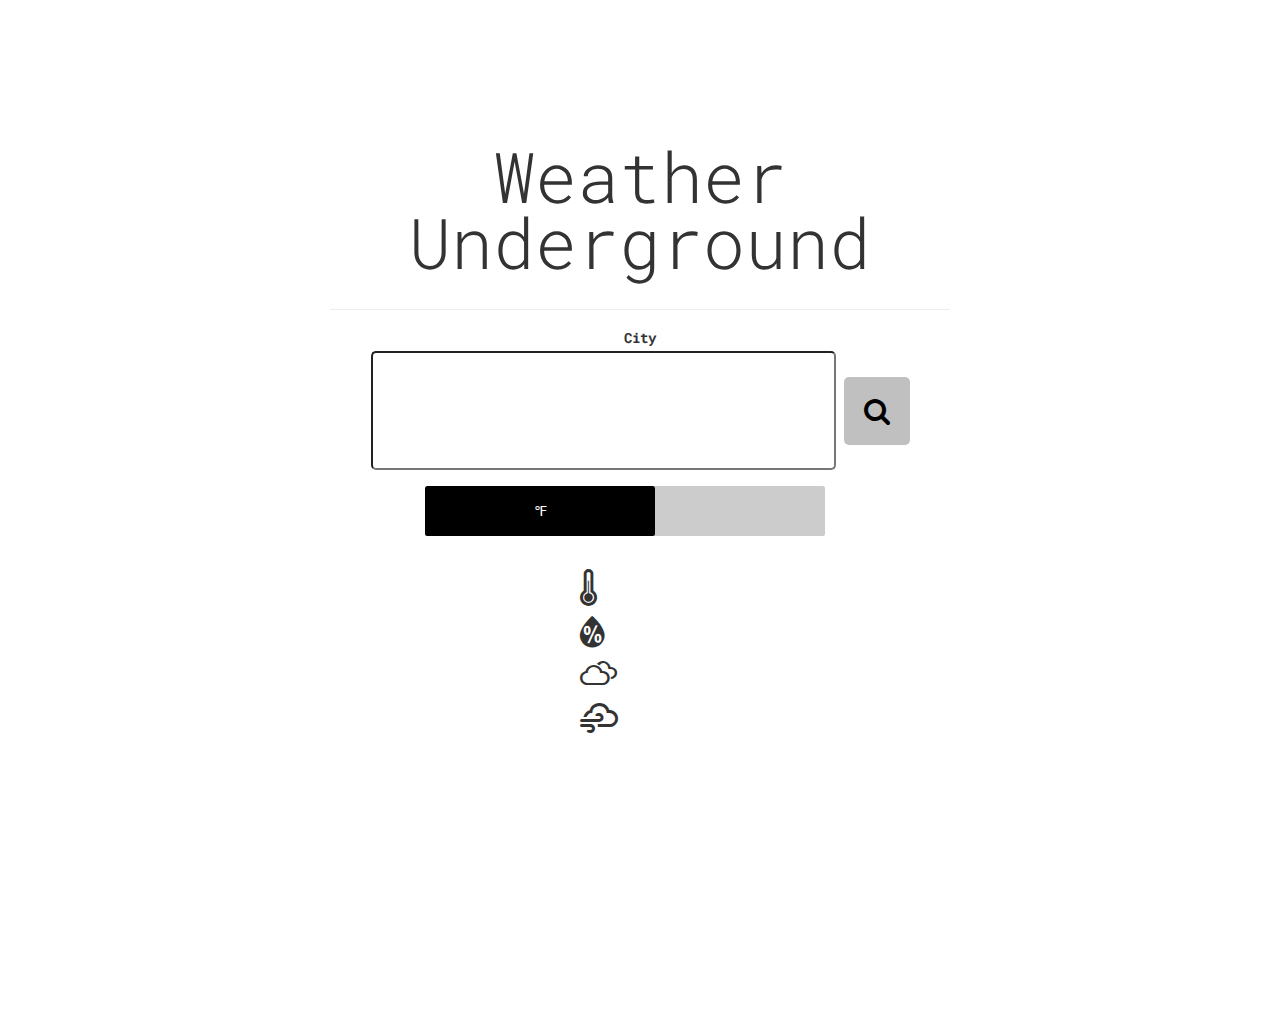
<file: index.html>
<html>
    <head>
      <title>Weather App</title>
      <meta charset="UTF-8">
      <link href='https://fonts.googleapis.com/css?family=Roboto+Mono:400,100,300' rel='stylesheet' type='text/css'>
      <link rel="stylesheet" href="http://maxcdn.bootstrapcdn.com/bootstrap/3.3.5/css/bootstrap.min.css" type="text/css" media="screen" title="no title" charset="utf-8">
      <link rel="stylesheet" href="https://maxcdn.bootstrapcdn.com/font-awesome/4.6.3/css/font-awesome.min.css">
      <link rel="stylesheet" href="css/font.css" type="text/css" media="screen" title="no title" charset="utf-8">
      <link rel="stylesheet" href="weather-icons/css/weather-icons-wind.min.css" type="text/css" media="screen" title="no title" charset="utf-8">
      <link rel="stylesheet" href="weather-icons/css/weather-icons.min.css" type="text/css" media="screen" title="no title" charset="utf-8">
      <link rel="stylesheet" href="css/styles.css" type="text/css" media="screen" title="no title" charset="utf-8">
      <meta name="viewport" content="initial-scale=1">
    </head>

  <body>
    <div class="container-fluid wrapper">
        <!-- Header -->
      <div class= "titles page-header text-center">
        <div id='heading-title'>Weather</div>
        <div id='heading-title'>Underground</div>
      </div>     

        <!-- New City Dock -->
        <!-- city form is wrapper that wraps around measurement toggle and search bar -->
        <form class='text-center' id='city-form'>
          <label>City</label>            
          <!-- wraps around seach area and measurements -->
          <div id="search-space">
            <!-- search area -->
            <input name="city" placeholder=" " id="city-name">  
            <i id="submit" class="fa fa-2x fa-search" aria-hidden="true"></i>   
          </div>

          <!-- use rows to make it responsive -->
          <!-- measurement toggle, still part of search space -->
          <div id="measurement">
            <div class="flip-switch-container">
              <!-- one is the slider spot -->
              <div class="slider">
                <!-- the other is the switch -->
                <!-- value holds state -->
                <div id="widget-2" class="flipswitch" value="true"></div>
              </div>
            </div> 
          </div>
          <!--
          keep to fix jquery for now
          Imperial <input type="radio" name="standard" value="fahrenheit" id="imperial" class="standard-class" checked>
          Metric <input type="radio" name="standard" value="celsius" id="metric" >
          -->
        </form>

        <!-- Weather Dock -->
        <div id="weather-dock">
          <div class="row">
            <ul>

               <li class="weather-dock-line">
                <i class="wi wi-thermometer weather-icon"></i>
                <div id="temperture" class="data"></div>
              </li>
            
              <li class="weather-dock-line">
                <i class="wi wi-humidity weather-icon"></i>
                <div id="humidity" class="data"></div>
              </li> 

              <li class="weather-dock-line">
                <i class="wi wi-cloudy weather-icon"></i>
                <div id="sky" class="data"></div>
              </li>

              <li class="weather-dock-line">
              <i class="wi wi-cloudy-gusts weather-icon"></i>
                <div id="wind" class="data"></div>
              </li>

              <li class="weather-dock-line">
                <div id='variable-weather-condition-icon'></div>
                <div id="condition" class="data"></div>
              </li>

            </ul>
          </div>
        </div>
    </div>
  
  <script src="http://code.jquery.com/jquery-1.11.0.min.js" type="text/javascript" charset="utf-8"></script>
  <script src="https://code.jquery.com/jquery-2.1.4.min.js" type="text/javascript" charset="utf-8"></script>
  <script src="https://maxcdn.bootstrapcdn.com/bootstrap/3.3.6/js/bootstrap.min.js" integrity="sha384-0mSbJDEHialfmuBBQP6A4Qrprq5OVfW37PRR3j5ELqxss1yVqOtnepnHVP9aJ7xS" crossorigin="anonymous"></script>
  <script src="js/app.js" type="text/javascript" charset="utf-8"></script>
    </body>
</html>
</file>
<file: css/font.css>
@font-face {

}
</file>
<file: css/styles.css>
/* fix things when they are in smaller screen with media query */

@media (max-width: 950px) and (min-width: 300px) {


}

* {
  box-sizing:border-box;
  transition:.25s ease-in-out;
}

html {
  height: 85%;
  width: 85%;
  margin: 10% auto;
}

body {
  font-family: 'Roboto Mono',helvetica,arial,sans-serif;
  font-size: 14px;
  line-height: 16px;
  font-weight: 300;
}

.wrapper {
  width: 650px;
  text-align: center;
  vertical-align: middle;  
}


#heading-title {
  font-size: 5em;
  padding-bottom: 50px;
}


#weather-dock {
  padding-top: 1%;
  padding-bottom: 10%;
}

ul {
  list-style-type: none;
}

/*City form, wrapper around the search field + mesurements toggle*/
#city-form {

}

#city-name {
  color: black;
  background-color: white;
  height: 15.5%;
  width: 75%;
  border-radius: 5px;  
  margin-bottom: 5%;
}

#city-name:focus {
  outline: none;
  box-shadow: 0 0 10px rgba(49, 79, 111, 0.2);
}

#submit{
  position: relative;
  color: black;
  background-color: #C0C0C0;
  padding: 20px;
  top: 4px;
  border-radius: 5px;
}

#submit:hover{
  background-color: rgba(255,215,0,0.9);
  color: rgba(255,250,250,1);
}

/* This is the text inside the search field */
input {
  font-size: 1.25em;
}

#search-space-wrapper {
  width: 95%;
  display: inline-block;
  position: relative;
}

/* fix classes and jquery */
#measurement {
  position: relative;
  margin: 0 auto;
  top: 30;
  left: 65;
}

/*Custom Flipswitch on/off*/
.flip-switch-container {

}

.slider {
  height: 50px;
  width: 400px;
  border-radius: 2.5px;
  background-color: #ccc;
  display: inline-block;
  top: -45px;
  left: 30px;
  position: absolute;
  z-index: 1;
}

.flipswitch {
  height: 50px;
  width: 230px;
  border-radius: 2.5px;
  background-color: black;
  color: #e8dad5;
  display: inline-block;
  position: absolute;
  left: 0;
  z-index: 2;
  color: white;
  font-size: 1em;
  font-family: 'Roboto Mono',helvetica,arial,sans-serif;
  text-align: center;
  line-height: 350%;
}

#weather-dock {
  margin-top: 10%;
  font-size: 1.5em;
  line-height: 200%;
  width: 550px;
}

.weather-dock-line {

}

.weather-icon {
  display: inline-block;
  float: left;
  margin-top: 5px;
  margin-left: 225px;
  font-size: 1.5em;
}

.data {
  display: inline-block;
  margin-right: 150px;
}

#humidity {
  margin-right: 185px;
}

#sky {
  margin-right: 195px;
}

#wind{
  margin-right: 140px;
}
</file>
<file: weather-icons/css/weather-icons-wind.min.css>
@font-face{font-family:weathericons;src:url(../font/weathericons-regular-webfont.eot);src:url(../font/weathericons-regular-webfont.eot?#iefix)format('embedded-opentype'),url(../font/weathericons-regular-webfont.woff2)format('woff2'),url(../font/weathericons-regular-webfont.woff)format('woff'),url(../font/weathericons-regular-webfont.ttf)format('truetype'),url(../font/weathericons-regular-webfont.svg#weather_iconsregular)format('svg');font-weight:400;font-style:normal}.wi{display:inline-block;font-family:weathericons;font-style:normal;font-weight:400;line-height:1;-webkit-font-smoothing:antialiased;-moz-osx-font-smoothing:grayscale}.wi-fw{text-align:center;width:1.4em}.wi-rotate-90{filter:progid:DXImageTransform.Microsoft.BasicImage(rotation=1);-webkit-transform:rotate(90deg);-ms-transform:rotate(90deg);transform:rotate(90deg)}.wi-rotate-180{filter:progid:DXImageTransform.Microsoft.BasicImage(rotation=2);-webkit-transform:rotate(180deg);-ms-transform:rotate(180deg);transform:rotate(180deg)}.wi-rotate-270{filter:progid:DXImageTransform.Microsoft.BasicImage(rotation=3);-webkit-transform:rotate(270deg);-ms-transform:rotate(270deg);transform:rotate(270deg)}.wi-flip-horizontal{filter:progid:DXImageTransform.Microsoft.BasicImage(rotation=0, mirror=1);-webkit-transform:scale(-1,1);-ms-transform:scale(-1,1);transform:scale(-1,1)}.wi-flip-vertical{filter:progid:DXImageTransform.Microsoft.BasicImage(rotation=2, mirror=1);-webkit-transform:scale(1,-1);-ms-transform:scale(1,-1);transform:scale(1,-1)}.wi-wind:before{content:"\f0b1"}.wi-wind.towards-0-deg{-webkit-transform:rotate(0);-moz-transform:rotate(0);-ms-transform:rotate(0);-o-transform:rotate(0);transform:rotate(0)}.wi-wind.towards-1-deg{-webkit-transform:rotate(1deg);-moz-transform:rotate(1deg);-ms-transform:rotate(1deg);-o-transform:rotate(1deg);transform:rotate(1deg)}.wi-wind.towards-2-deg{-webkit-transform:rotate(2deg);-moz-transform:rotate(2deg);-ms-transform:rotate(2deg);-o-transform:rotate(2deg);transform:rotate(2deg)}.wi-wind.towards-3-deg{-webkit-transform:rotate(3deg);-moz-transform:rotate(3deg);-ms-transform:rotate(3deg);-o-transform:rotate(3deg);transform:rotate(3deg)}.wi-wind.towards-4-deg{-webkit-transform:rotate(4deg);-moz-transform:rotate(4deg);-ms-transform:rotate(4deg);-o-transform:rotate(4deg);transform:rotate(4deg)}.wi-wind.towards-5-deg{-webkit-transform:rotate(5deg);-moz-transform:rotate(5deg);-ms-transform:rotate(5deg);-o-transform:rotate(5deg);transform:rotate(5deg)}.wi-wind.towards-6-deg{-webkit-transform:rotate(6deg);-moz-transform:rotate(6deg);-ms-transform:rotate(6deg);-o-transform:rotate(6deg);transform:rotate(6deg)}.wi-wind.towards-7-deg{-webkit-transform:rotate(7deg);-moz-transform:rotate(7deg);-ms-transform:rotate(7deg);-o-transform:rotate(7deg);transform:rotate(7deg)}.wi-wind.towards-8-deg{-webkit-transform:rotate(8deg);-moz-transform:rotate(8deg);-ms-transform:rotate(8deg);-o-transform:rotate(8deg);transform:rotate(8deg)}.wi-wind.towards-9-deg{-webkit-transform:rotate(9deg);-moz-transform:rotate(9deg);-ms-transform:rotate(9deg);-o-transform:rotate(9deg);transform:rotate(9deg)}.wi-wind.towards-10-deg{-webkit-transform:rotate(10deg);-moz-transform:rotate(10deg);-ms-transform:rotate(10deg);-o-transform:rotate(10deg);transform:rotate(10deg)}.wi-wind.towards-11-deg{-webkit-transform:rotate(11deg);-moz-transform:rotate(11deg);-ms-transform:rotate(11deg);-o-transform:rotate(11deg);transform:rotate(11deg)}.wi-wind.towards-12-deg{-webkit-transform:rotate(12deg);-moz-transform:rotate(12deg);-ms-transform:rotate(12deg);-o-transform:rotate(12deg);transform:rotate(12deg)}.wi-wind.towards-13-deg{-webkit-transform:rotate(13deg);-moz-transform:rotate(13deg);-ms-transform:rotate(13deg);-o-transform:rotate(13deg);transform:rotate(13deg)}.wi-wind.towards-14-deg{-webkit-transform:rotate(14deg);-moz-transform:rotate(14deg);-ms-transform:rotate(14deg);-o-transform:rotate(14deg);transform:rotate(14deg)}.wi-wind.towards-15-deg{-webkit-transform:rotate(15deg);-moz-transform:rotate(15deg);-ms-transform:rotate(15deg);-o-transform:rotate(15deg);transform:rotate(15deg)}.wi-wind.towards-16-deg{-webkit-transform:rotate(16deg);-moz-transform:rotate(16deg);-ms-transform:rotate(16deg);-o-transform:rotate(16deg);transform:rotate(16deg)}.wi-wind.towards-17-deg{-webkit-transform:rotate(17deg);-moz-transform:rotate(17deg);-ms-transform:rotate(17deg);-o-transform:rotate(17deg);transform:rotate(17deg)}.wi-wind.towards-18-deg{-webkit-transform:rotate(18deg);-moz-transform:rotate(18deg);-ms-transform:rotate(18deg);-o-transform:rotate(18deg);transform:rotate(18deg)}.wi-wind.towards-19-deg{-webkit-transform:rotate(19deg);-moz-transform:rotate(19deg);-ms-transform:rotate(19deg);-o-transform:rotate(19deg);transform:rotate(19deg)}.wi-wind.towards-20-deg{-webkit-transform:rotate(20deg);-moz-transform:rotate(20deg);-ms-transform:rotate(20deg);-o-transform:rotate(20deg);transform:rotate(20deg)}.wi-wind.towards-21-deg{-webkit-transform:rotate(21deg);-moz-transform:rotate(21deg);-ms-transform:rotate(21deg);-o-transform:rotate(21deg);transform:rotate(21deg)}.wi-wind.towards-22-deg{-webkit-transform:rotate(22deg);-moz-transform:rotate(22deg);-ms-transform:rotate(22deg);-o-transform:rotate(22deg);transform:rotate(22deg)}.wi-wind.towards-23-deg{-webkit-transform:rotate(23deg);-moz-transform:rotate(23deg);-ms-transform:rotate(23deg);-o-transform:rotate(23deg);transform:rotate(23deg)}.wi-wind.towards-24-deg{-webkit-transform:rotate(24deg);-moz-transform:rotate(24deg);-ms-transform:rotate(24deg);-o-transform:rotate(24deg);transform:rotate(24deg)}.wi-wind.towards-25-deg{-webkit-transform:rotate(25deg);-moz-transform:rotate(25deg);-ms-transform:rotate(25deg);-o-transform:rotate(25deg);transform:rotate(25deg)}.wi-wind.towards-26-deg{-webkit-transform:rotate(26deg);-moz-transform:rotate(26deg);-ms-transform:rotate(26deg);-o-transform:rotate(26deg);transform:rotate(26deg)}.wi-wind.towards-27-deg{-webkit-transform:rotate(27deg);-moz-transform:rotate(27deg);-ms-transform:rotate(27deg);-o-transform:rotate(27deg);transform:rotate(27deg)}.wi-wind.towards-28-deg{-webkit-transform:rotate(28deg);-moz-transform:rotate(28deg);-ms-transform:rotate(28deg);-o-transform:rotate(28deg);transform:rotate(28deg)}.wi-wind.towards-29-deg{-webkit-transform:rotate(29deg);-moz-transform:rotate(29deg);-ms-transform:rotate(29deg);-o-transform:rotate(29deg);transform:rotate(29deg)}.wi-wind.towards-30-deg{-webkit-transform:rotate(30deg);-moz-transform:rotate(30deg);-ms-transform:rotate(30deg);-o-transform:rotate(30deg);transform:rotate(30deg)}.wi-wind.towards-31-deg{-webkit-transform:rotate(31deg);-moz-transform:rotate(31deg);-ms-transform:rotate(31deg);-o-transform:rotate(31deg);transform:rotate(31deg)}.wi-wind.towards-32-deg{-webkit-transform:rotate(32deg);-moz-transform:rotate(32deg);-ms-transform:rotate(32deg);-o-transform:rotate(32deg);transform:rotate(32deg)}.wi-wind.towards-33-deg{-webkit-transform:rotate(33deg);-moz-transform:rotate(33deg);-ms-transform:rotate(33deg);-o-transform:rotate(33deg);transform:rotate(33deg)}.wi-wind.towards-34-deg{-webkit-transform:rotate(34deg);-moz-transform:rotate(34deg);-ms-transform:rotate(34deg);-o-transform:rotate(34deg);transform:rotate(34deg)}.wi-wind.towards-35-deg{-webkit-transform:rotate(35deg);-moz-transform:rotate(35deg);-ms-transform:rotate(35deg);-o-transform:rotate(35deg);transform:rotate(35deg)}.wi-wind.towards-36-deg{-webkit-transform:rotate(36deg);-moz-transform:rotate(36deg);-ms-transform:rotate(36deg);-o-transform:rotate(36deg);transform:rotate(36deg)}.wi-wind.towards-37-deg{-webkit-transform:rotate(37deg);-moz-transform:rotate(37deg);-ms-transform:rotate(37deg);-o-transform:rotate(37deg);transform:rotate(37deg)}.wi-wind.towards-38-deg{-webkit-transform:rotate(38deg);-moz-transform:rotate(38deg);-ms-transform:rotate(38deg);-o-transform:rotate(38deg);transform:rotate(38deg)}.wi-wind.towards-39-deg{-webkit-transform:rotate(39deg);-moz-transform:rotate(39deg);-ms-transform:rotate(39deg);-o-transform:rotate(39deg);transform:rotate(39deg)}.wi-wind.towards-40-deg{-webkit-transform:rotate(40deg);-moz-transform:rotate(40deg);-ms-transform:rotate(40deg);-o-transform:rotate(40deg);transform:rotate(40deg)}.wi-wind.towards-41-deg{-webkit-transform:rotate(41deg);-moz-transform:rotate(41deg);-ms-transform:rotate(41deg);-o-transform:rotate(41deg);transform:rotate(41deg)}.wi-wind.towards-42-deg{-webkit-transform:rotate(42deg);-moz-transform:rotate(42deg);-ms-transform:rotate(42deg);-o-transform:rotate(42deg);transform:rotate(42deg)}.wi-wind.towards-43-deg{-webkit-transform:rotate(43deg);-moz-transform:rotate(43deg);-ms-transform:rotate(43deg);-o-transform:rotate(43deg);transform:rotate(43deg)}.wi-wind.towards-44-deg{-webkit-transform:rotate(44deg);-moz-transform:rotate(44deg);-ms-transform:rotate(44deg);-o-transform:rotate(44deg);transform:rotate(44deg)}.wi-wind.towards-45-deg{-webkit-transform:rotate(45deg);-moz-transform:rotate(45deg);-ms-transform:rotate(45deg);-o-transform:rotate(45deg);transform:rotate(45deg)}.wi-wind.towards-46-deg{-webkit-transform:rotate(46deg);-moz-transform:rotate(46deg);-ms-transform:rotate(46deg);-o-transform:rotate(46deg);transform:rotate(46deg)}.wi-wind.towards-47-deg{-webkit-transform:rotate(47deg);-moz-transform:rotate(47deg);-ms-transform:rotate(47deg);-o-transform:rotate(47deg);transform:rotate(47deg)}.wi-wind.towards-48-deg{-webkit-transform:rotate(48deg);-moz-transform:rotate(48deg);-ms-transform:rotate(48deg);-o-transform:rotate(48deg);transform:rotate(48deg)}.wi-wind.towards-49-deg{-webkit-transform:rotate(49deg);-moz-transform:rotate(49deg);-ms-transform:rotate(49deg);-o-transform:rotate(49deg);transform:rotate(49deg)}.wi-wind.towards-50-deg{-webkit-transform:rotate(50deg);-moz-transform:rotate(50deg);-ms-transform:rotate(50deg);-o-transform:rotate(50deg);transform:rotate(50deg)}.wi-wind.towards-51-deg{-webkit-transform:rotate(51deg);-moz-transform:rotate(51deg);-ms-transform:rotate(51deg);-o-transform:rotate(51deg);transform:rotate(51deg)}.wi-wind.towards-52-deg{-webkit-transform:rotate(52deg);-moz-transform:rotate(52deg);-ms-transform:rotate(52deg);-o-transform:rotate(52deg);transform:rotate(52deg)}.wi-wind.towards-53-deg{-webkit-transform:rotate(53deg);-moz-transform:rotate(53deg);-ms-transform:rotate(53deg);-o-transform:rotate(53deg);transform:rotate(53deg)}.wi-wind.towards-54-deg{-webkit-transform:rotate(54deg);-moz-transform:rotate(54deg);-ms-transform:rotate(54deg);-o-transform:rotate(54deg);transform:rotate(54deg)}.wi-wind.towards-55-deg{-webkit-transform:rotate(55deg);-moz-transform:rotate(55deg);-ms-transform:rotate(55deg);-o-transform:rotate(55deg);transform:rotate(55deg)}.wi-wind.towards-56-deg{-webkit-transform:rotate(56deg);-moz-transform:rotate(56deg);-ms-transform:rotate(56deg);-o-transform:rotate(56deg);transform:rotate(56deg)}.wi-wind.towards-57-deg{-webkit-transform:rotate(57deg);-moz-transform:rotate(57deg);-ms-transform:rotate(57deg);-o-transform:rotate(57deg);transform:rotate(57deg)}.wi-wind.towards-58-deg{-webkit-transform:rotate(58deg);-moz-transform:rotate(58deg);-ms-transform:rotate(58deg);-o-transform:rotate(58deg);transform:rotate(58deg)}.wi-wind.towards-59-deg{-webkit-transform:rotate(59deg);-moz-transform:rotate(59deg);-ms-transform:rotate(59deg);-o-transform:rotate(59deg);transform:rotate(59deg)}.wi-wind.towards-60-deg{-webkit-transform:rotate(60deg);-moz-transform:rotate(60deg);-ms-transform:rotate(60deg);-o-transform:rotate(60deg);transform:rotate(60deg)}.wi-wind.towards-61-deg{-webkit-transform:rotate(61deg);-moz-transform:rotate(61deg);-ms-transform:rotate(61deg);-o-transform:rotate(61deg);transform:rotate(61deg)}.wi-wind.towards-62-deg{-webkit-transform:rotate(62deg);-moz-transform:rotate(62deg);-ms-transform:rotate(62deg);-o-transform:rotate(62deg);transform:rotate(62deg)}.wi-wind.towards-63-deg{-webkit-transform:rotate(63deg);-moz-transform:rotate(63deg);-ms-transform:rotate(63deg);-o-transform:rotate(63deg);transform:rotate(63deg)}.wi-wind.towards-64-deg{-webkit-transform:rotate(64deg);-moz-transform:rotate(64deg);-ms-transform:rotate(64deg);-o-transform:rotate(64deg);transform:rotate(64deg)}.wi-wind.towards-65-deg{-webkit-transform:rotate(65deg);-moz-transform:rotate(65deg);-ms-transform:rotate(65deg);-o-transform:rotate(65deg);transform:rotate(65deg)}.wi-wind.towards-66-deg{-webkit-transform:rotate(66deg);-moz-transform:rotate(66deg);-ms-transform:rotate(66deg);-o-transform:rotate(66deg);transform:rotate(66deg)}.wi-wind.towards-67-deg{-webkit-transform:rotate(67deg);-moz-transform:rotate(67deg);-ms-transform:rotate(67deg);-o-transform:rotate(67deg);transform:rotate(67deg)}.wi-wind.towards-68-deg{-webkit-transform:rotate(68deg);-moz-transform:rotate(68deg);-ms-transform:rotate(68deg);-o-transform:rotate(68deg);transform:rotate(68deg)}.wi-wind.towards-69-deg{-webkit-transform:rotate(69deg);-moz-transform:rotate(69deg);-ms-transform:rotate(69deg);-o-transform:rotate(69deg);transform:rotate(69deg)}.wi-wind.towards-70-deg{-webkit-transform:rotate(70deg);-moz-transform:rotate(70deg);-ms-transform:rotate(70deg);-o-transform:rotate(70deg);transform:rotate(70deg)}.wi-wind.towards-71-deg{-webkit-transform:rotate(71deg);-moz-transform:rotate(71deg);-ms-transform:rotate(71deg);-o-transform:rotate(71deg);transform:rotate(71deg)}.wi-wind.towards-72-deg{-webkit-transform:rotate(72deg);-moz-transform:rotate(72deg);-ms-transform:rotate(72deg);-o-transform:rotate(72deg);transform:rotate(72deg)}.wi-wind.towards-73-deg{-webkit-transform:rotate(73deg);-moz-transform:rotate(73deg);-ms-transform:rotate(73deg);-o-transform:rotate(73deg);transform:rotate(73deg)}.wi-wind.towards-74-deg{-webkit-transform:rotate(74deg);-moz-transform:rotate(74deg);-ms-transform:rotate(74deg);-o-transform:rotate(74deg);transform:rotate(74deg)}.wi-wind.towards-75-deg{-webkit-transform:rotate(75deg);-moz-transform:rotate(75deg);-ms-transform:rotate(75deg);-o-transform:rotate(75deg);transform:rotate(75deg)}.wi-wind.towards-76-deg{-webkit-transform:rotate(76deg);-moz-transform:rotate(76deg);-ms-transform:rotate(76deg);-o-transform:rotate(76deg);transform:rotate(76deg)}.wi-wind.towards-77-deg{-webkit-transform:rotate(77deg);-moz-transform:rotate(77deg);-ms-transform:rotate(77deg);-o-transform:rotate(77deg);transform:rotate(77deg)}.wi-wind.towards-78-deg{-webkit-transform:rotate(78deg);-moz-transform:rotate(78deg);-ms-transform:rotate(78deg);-o-transform:rotate(78deg);transform:rotate(78deg)}.wi-wind.towards-79-deg{-webkit-transform:rotate(79deg);-moz-transform:rotate(79deg);-ms-transform:rotate(79deg);-o-transform:rotate(79deg);transform:rotate(79deg)}.wi-wind.towards-80-deg{-webkit-transform:rotate(80deg);-moz-transform:rotate(80deg);-ms-transform:rotate(80deg);-o-transform:rotate(80deg);transform:rotate(80deg)}.wi-wind.towards-81-deg{-webkit-transform:rotate(81deg);-moz-transform:rotate(81deg);-ms-transform:rotate(81deg);-o-transform:rotate(81deg);transform:rotate(81deg)}.wi-wind.towards-82-deg{-webkit-transform:rotate(82deg);-moz-transform:rotate(82deg);-ms-transform:rotate(82deg);-o-transform:rotate(82deg);transform:rotate(82deg)}.wi-wind.towards-83-deg{-webkit-transform:rotate(83deg);-moz-transform:rotate(83deg);-ms-transform:rotate(83deg);-o-transform:rotate(83deg);transform:rotate(83deg)}.wi-wind.towards-84-deg{-webkit-transform:rotate(84deg);-moz-transform:rotate(84deg);-ms-transform:rotate(84deg);-o-transform:rotate(84deg);transform:rotate(84deg)}.wi-wind.towards-85-deg{-webkit-transform:rotate(85deg);-moz-transform:rotate(85deg);-ms-transform:rotate(85deg);-o-transform:rotate(85deg);transform:rotate(85deg)}.wi-wind.towards-86-deg{-webkit-transform:rotate(86deg);-moz-transform:rotate(86deg);-ms-transform:rotate(86deg);-o-transform:rotate(86deg);transform:rotate(86deg)}.wi-wind.towards-87-deg{-webkit-transform:rotate(87deg);-moz-transform:rotate(87deg);-ms-transform:rotate(87deg);-o-transform:rotate(87deg);transform:rotate(87deg)}.wi-wind.towards-88-deg{-webkit-transform:rotate(88deg);-moz-transform:rotate(88deg);-ms-transform:rotate(88deg);-o-transform:rotate(88deg);transform:rotate(88deg)}.wi-wind.towards-89-deg{-webkit-transform:rotate(89deg);-moz-transform:rotate(89deg);-ms-transform:rotate(89deg);-o-transform:rotate(89deg);transform:rotate(89deg)}.wi-wind.towards-90-deg{-webkit-transform:rotate(90deg);-moz-transform:rotate(90deg);-ms-transform:rotate(90deg);-o-transform:rotate(90deg);transform:rotate(90deg)}.wi-wind.towards-91-deg{-webkit-transform:rotate(91deg);-moz-transform:rotate(91deg);-ms-transform:rotate(91deg);-o-transform:rotate(91deg);transform:rotate(91deg)}.wi-wind.towards-92-deg{-webkit-transform:rotate(92deg);-moz-transform:rotate(92deg);-ms-transform:rotate(92deg);-o-transform:rotate(92deg);transform:rotate(92deg)}.wi-wind.towards-93-deg{-webkit-transform:rotate(93deg);-moz-transform:rotate(93deg);-ms-transform:rotate(93deg);-o-transform:rotate(93deg);transform:rotate(93deg)}.wi-wind.towards-94-deg{-webkit-transform:rotate(94deg);-moz-transform:rotate(94deg);-ms-transform:rotate(94deg);-o-transform:rotate(94deg);transform:rotate(94deg)}.wi-wind.towards-95-deg{-webkit-transform:rotate(95deg);-moz-transform:rotate(95deg);-ms-transform:rotate(95deg);-o-transform:rotate(95deg);transform:rotate(95deg)}.wi-wind.towards-96-deg{-webkit-transform:rotate(96deg);-moz-transform:rotate(96deg);-ms-transform:rotate(96deg);-o-transform:rotate(96deg);transform:rotate(96deg)}.wi-wind.towards-97-deg{-webkit-transform:rotate(97deg);-moz-transform:rotate(97deg);-ms-transform:rotate(97deg);-o-transform:rotate(97deg);transform:rotate(97deg)}.wi-wind.towards-98-deg{-webkit-transform:rotate(98deg);-moz-transform:rotate(98deg);-ms-transform:rotate(98deg);-o-transform:rotate(98deg);transform:rotate(98deg)}.wi-wind.towards-99-deg{-webkit-transform:rotate(99deg);-moz-transform:rotate(99deg);-ms-transform:rotate(99deg);-o-transform:rotate(99deg);transform:rotate(99deg)}.wi-wind.towards-100-deg{-webkit-transform:rotate(100deg);-moz-transform:rotate(100deg);-ms-transform:rotate(100deg);-o-transform:rotate(100deg);transform:rotate(100deg)}.wi-wind.towards-101-deg{-webkit-transform:rotate(101deg);-moz-transform:rotate(101deg);-ms-transform:rotate(101deg);-o-transform:rotate(101deg);transform:rotate(101deg)}.wi-wind.towards-102-deg{-webkit-transform:rotate(102deg);-moz-transform:rotate(102deg);-ms-transform:rotate(102deg);-o-transform:rotate(102deg);transform:rotate(102deg)}.wi-wind.towards-103-deg{-webkit-transform:rotate(103deg);-moz-transform:rotate(103deg);-ms-transform:rotate(103deg);-o-transform:rotate(103deg);transform:rotate(103deg)}.wi-wind.towards-104-deg{-webkit-transform:rotate(104deg);-moz-transform:rotate(104deg);-ms-transform:rotate(104deg);-o-transform:rotate(104deg);transform:rotate(104deg)}.wi-wind.towards-105-deg{-webkit-transform:rotate(105deg);-moz-transform:rotate(105deg);-ms-transform:rotate(105deg);-o-transform:rotate(105deg);transform:rotate(105deg)}.wi-wind.towards-106-deg{-webkit-transform:rotate(106deg);-moz-transform:rotate(106deg);-ms-transform:rotate(106deg);-o-transform:rotate(106deg);transform:rotate(106deg)}.wi-wind.towards-107-deg{-webkit-transform:rotate(107deg);-moz-transform:rotate(107deg);-ms-transform:rotate(107deg);-o-transform:rotate(107deg);transform:rotate(107deg)}.wi-wind.towards-108-deg{-webkit-transform:rotate(108deg);-moz-transform:rotate(108deg);-ms-transform:rotate(108deg);-o-transform:rotate(108deg);transform:rotate(108deg)}.wi-wind.towards-109-deg{-webkit-transform:rotate(109deg);-moz-transform:rotate(109deg);-ms-transform:rotate(109deg);-o-transform:rotate(109deg);transform:rotate(109deg)}.wi-wind.towards-110-deg{-webkit-transform:rotate(110deg);-moz-transform:rotate(110deg);-ms-transform:rotate(110deg);-o-transform:rotate(110deg);transform:rotate(110deg)}.wi-wind.towards-111-deg{-webkit-transform:rotate(111deg);-moz-transform:rotate(111deg);-ms-transform:rotate(111deg);-o-transform:rotate(111deg);transform:rotate(111deg)}.wi-wind.towards-112-deg{-webkit-transform:rotate(112deg);-moz-transform:rotate(112deg);-ms-transform:rotate(112deg);-o-transform:rotate(112deg);transform:rotate(112deg)}.wi-wind.towards-113-deg{-webkit-transform:rotate(113deg);-moz-transform:rotate(113deg);-ms-transform:rotate(113deg);-o-transform:rotate(113deg);transform:rotate(113deg)}.wi-wind.towards-114-deg{-webkit-transform:rotate(114deg);-moz-transform:rotate(114deg);-ms-transform:rotate(114deg);-o-transform:rotate(114deg);transform:rotate(114deg)}.wi-wind.towards-115-deg{-webkit-transform:rotate(115deg);-moz-transform:rotate(115deg);-ms-transform:rotate(115deg);-o-transform:rotate(115deg);transform:rotate(115deg)}.wi-wind.towards-116-deg{-webkit-transform:rotate(116deg);-moz-transform:rotate(116deg);-ms-transform:rotate(116deg);-o-transform:rotate(116deg);transform:rotate(116deg)}.wi-wind.towards-117-deg{-webkit-transform:rotate(117deg);-moz-transform:rotate(117deg);-ms-transform:rotate(117deg);-o-transform:rotate(117deg);transform:rotate(117deg)}.wi-wind.towards-118-deg{-webkit-transform:rotate(118deg);-moz-transform:rotate(118deg);-ms-transform:rotate(118deg);-o-transform:rotate(118deg);transform:rotate(118deg)}.wi-wind.towards-119-deg{-webkit-transform:rotate(119deg);-moz-transform:rotate(119deg);-ms-transform:rotate(119deg);-o-transform:rotate(119deg);transform:rotate(119deg)}.wi-wind.towards-120-deg{-webkit-transform:rotate(120deg);-moz-transform:rotate(120deg);-ms-transform:rotate(120deg);-o-transform:rotate(120deg);transform:rotate(120deg)}.wi-wind.towards-121-deg{-webkit-transform:rotate(121deg);-moz-transform:rotate(121deg);-ms-transform:rotate(121deg);-o-transform:rotate(121deg);transform:rotate(121deg)}.wi-wind.towards-122-deg{-webkit-transform:rotate(122deg);-moz-transform:rotate(122deg);-ms-transform:rotate(122deg);-o-transform:rotate(122deg);transform:rotate(122deg)}.wi-wind.towards-123-deg{-webkit-transform:rotate(123deg);-moz-transform:rotate(123deg);-ms-transform:rotate(123deg);-o-transform:rotate(123deg);transform:rotate(123deg)}.wi-wind.towards-124-deg{-webkit-transform:rotate(124deg);-moz-transform:rotate(124deg);-ms-transform:rotate(124deg);-o-transform:rotate(124deg);transform:rotate(124deg)}.wi-wind.towards-125-deg{-webkit-transform:rotate(125deg);-moz-transform:rotate(125deg);-ms-transform:rotate(125deg);-o-transform:rotate(125deg);transform:rotate(125deg)}.wi-wind.towards-126-deg{-webkit-transform:rotate(126deg);-moz-transform:rotate(126deg);-ms-transform:rotate(126deg);-o-transform:rotate(126deg);transform:rotate(126deg)}.wi-wind.towards-127-deg{-webkit-transform:rotate(127deg);-moz-transform:rotate(127deg);-ms-transform:rotate(127deg);-o-transform:rotate(127deg);transform:rotate(127deg)}.wi-wind.towards-128-deg{-webkit-transform:rotate(128deg);-moz-transform:rotate(128deg);-ms-transform:rotate(128deg);-o-transform:rotate(128deg);transform:rotate(128deg)}.wi-wind.towards-129-deg{-webkit-transform:rotate(129deg);-moz-transform:rotate(129deg);-ms-transform:rotate(129deg);-o-transform:rotate(129deg);transform:rotate(129deg)}.wi-wind.towards-130-deg{-webkit-transform:rotate(130deg);-moz-transform:rotate(130deg);-ms-transform:rotate(130deg);-o-transform:rotate(130deg);transform:rotate(130deg)}.wi-wind.towards-131-deg{-webkit-transform:rotate(131deg);-moz-transform:rotate(131deg);-ms-transform:rotate(131deg);-o-transform:rotate(131deg);transform:rotate(131deg)}.wi-wind.towards-132-deg{-webkit-transform:rotate(132deg);-moz-transform:rotate(132deg);-ms-transform:rotate(132deg);-o-transform:rotate(132deg);transform:rotate(132deg)}.wi-wind.towards-133-deg{-webkit-transform:rotate(133deg);-moz-transform:rotate(133deg);-ms-transform:rotate(133deg);-o-transform:rotate(133deg);transform:rotate(133deg)}.wi-wind.towards-134-deg{-webkit-transform:rotate(134deg);-moz-transform:rotate(134deg);-ms-transform:rotate(134deg);-o-transform:rotate(134deg);transform:rotate(134deg)}.wi-wind.towards-135-deg{-webkit-transform:rotate(135deg);-moz-transform:rotate(135deg);-ms-transform:rotate(135deg);-o-transform:rotate(135deg);transform:rotate(135deg)}.wi-wind.towards-136-deg{-webkit-transform:rotate(136deg);-moz-transform:rotate(136deg);-ms-transform:rotate(136deg);-o-transform:rotate(136deg);transform:rotate(136deg)}.wi-wind.towards-137-deg{-webkit-transform:rotate(137deg);-moz-transform:rotate(137deg);-ms-transform:rotate(137deg);-o-transform:rotate(137deg);transform:rotate(137deg)}.wi-wind.towards-138-deg{-webkit-transform:rotate(138deg);-moz-transform:rotate(138deg);-ms-transform:rotate(138deg);-o-transform:rotate(138deg);transform:rotate(138deg)}.wi-wind.towards-139-deg{-webkit-transform:rotate(139deg);-moz-transform:rotate(139deg);-ms-transform:rotate(139deg);-o-transform:rotate(139deg);transform:rotate(139deg)}.wi-wind.towards-140-deg{-webkit-transform:rotate(140deg);-moz-transform:rotate(140deg);-ms-transform:rotate(140deg);-o-transform:rotate(140deg);transform:rotate(140deg)}.wi-wind.towards-141-deg{-webkit-transform:rotate(141deg);-moz-transform:rotate(141deg);-ms-transform:rotate(141deg);-o-transform:rotate(141deg);transform:rotate(141deg)}.wi-wind.towards-142-deg{-webkit-transform:rotate(142deg);-moz-transform:rotate(142deg);-ms-transform:rotate(142deg);-o-transform:rotate(142deg);transform:rotate(142deg)}.wi-wind.towards-143-deg{-webkit-transform:rotate(143deg);-moz-transform:rotate(143deg);-ms-transform:rotate(143deg);-o-transform:rotate(143deg);transform:rotate(143deg)}.wi-wind.towards-144-deg{-webkit-transform:rotate(144deg);-moz-transform:rotate(144deg);-ms-transform:rotate(144deg);-o-transform:rotate(144deg);transform:rotate(144deg)}.wi-wind.towards-145-deg{-webkit-transform:rotate(145deg);-moz-transform:rotate(145deg);-ms-transform:rotate(145deg);-o-transform:rotate(145deg);transform:rotate(145deg)}.wi-wind.towards-146-deg{-webkit-transform:rotate(146deg);-moz-transform:rotate(146deg);-ms-transform:rotate(146deg);-o-transform:rotate(146deg);transform:rotate(146deg)}.wi-wind.towards-147-deg{-webkit-transform:rotate(147deg);-moz-transform:rotate(147deg);-ms-transform:rotate(147deg);-o-transform:rotate(147deg);transform:rotate(147deg)}.wi-wind.towards-148-deg{-webkit-transform:rotate(148deg);-moz-transform:rotate(148deg);-ms-transform:rotate(148deg);-o-transform:rotate(148deg);transform:rotate(148deg)}.wi-wind.towards-149-deg{-webkit-transform:rotate(149deg);-moz-transform:rotate(149deg);-ms-transform:rotate(149deg);-o-transform:rotate(149deg);transform:rotate(149deg)}.wi-wind.towards-150-deg{-webkit-transform:rotate(150deg);-moz-transform:rotate(150deg);-ms-transform:rotate(150deg);-o-transform:rotate(150deg);transform:rotate(150deg)}.wi-wind.towards-151-deg{-webkit-transform:rotate(151deg);-moz-transform:rotate(151deg);-ms-transform:rotate(151deg);-o-transform:rotate(151deg);transform:rotate(151deg)}.wi-wind.towards-152-deg{-webkit-transform:rotate(152deg);-moz-transform:rotate(152deg);-ms-transform:rotate(152deg);-o-transform:rotate(152deg);transform:rotate(152deg)}.wi-wind.towards-153-deg{-webkit-transform:rotate(153deg);-moz-transform:rotate(153deg);-ms-transform:rotate(153deg);-o-transform:rotate(153deg);transform:rotate(153deg)}.wi-wind.towards-154-deg{-webkit-transform:rotate(154deg);-moz-transform:rotate(154deg);-ms-transform:rotate(154deg);-o-transform:rotate(154deg);transform:rotate(154deg)}.wi-wind.towards-155-deg{-webkit-transform:rotate(155deg);-moz-transform:rotate(155deg);-ms-transform:rotate(155deg);-o-transform:rotate(155deg);transform:rotate(155deg)}.wi-wind.towards-156-deg{-webkit-transform:rotate(156deg);-moz-transform:rotate(156deg);-ms-transform:rotate(156deg);-o-transform:rotate(156deg);transform:rotate(156deg)}.wi-wind.towards-157-deg{-webkit-transform:rotate(157deg);-moz-transform:rotate(157deg);-ms-transform:rotate(157deg);-o-transform:rotate(157deg);transform:rotate(157deg)}.wi-wind.towards-158-deg{-webkit-transform:rotate(158deg);-moz-transform:rotate(158deg);-ms-transform:rotate(158deg);-o-transform:rotate(158deg);transform:rotate(158deg)}.wi-wind.towards-159-deg{-webkit-transform:rotate(159deg);-moz-transform:rotate(159deg);-ms-transform:rotate(159deg);-o-transform:rotate(159deg);transform:rotate(159deg)}.wi-wind.towards-160-deg{-webkit-transform:rotate(160deg);-moz-transform:rotate(160deg);-ms-transform:rotate(160deg);-o-transform:rotate(160deg);transform:rotate(160deg)}.wi-wind.towards-161-deg{-webkit-transform:rotate(161deg);-moz-transform:rotate(161deg);-ms-transform:rotate(161deg);-o-transform:rotate(161deg);transform:rotate(161deg)}.wi-wind.towards-162-deg{-webkit-transform:rotate(162deg);-moz-transform:rotate(162deg);-ms-transform:rotate(162deg);-o-transform:rotate(162deg);transform:rotate(162deg)}.wi-wind.towards-163-deg{-webkit-transform:rotate(163deg);-moz-transform:rotate(163deg);-ms-transform:rotate(163deg);-o-transform:rotate(163deg);transform:rotate(163deg)}.wi-wind.towards-164-deg{-webkit-transform:rotate(164deg);-moz-transform:rotate(164deg);-ms-transform:rotate(164deg);-o-transform:rotate(164deg);transform:rotate(164deg)}.wi-wind.towards-165-deg{-webkit-transform:rotate(165deg);-moz-transform:rotate(165deg);-ms-transform:rotate(165deg);-o-transform:rotate(165deg);transform:rotate(165deg)}.wi-wind.towards-166-deg{-webkit-transform:rotate(166deg);-moz-transform:rotate(166deg);-ms-transform:rotate(166deg);-o-transform:rotate(166deg);transform:rotate(166deg)}.wi-wind.towards-167-deg{-webkit-transform:rotate(167deg);-moz-transform:rotate(167deg);-ms-transform:rotate(167deg);-o-transform:rotate(167deg);transform:rotate(167deg)}.wi-wind.towards-168-deg{-webkit-transform:rotate(168deg);-moz-transform:rotate(168deg);-ms-transform:rotate(168deg);-o-transform:rotate(168deg);transform:rotate(168deg)}.wi-wind.towards-169-deg{-webkit-transform:rotate(169deg);-moz-transform:rotate(169deg);-ms-transform:rotate(169deg);-o-transform:rotate(169deg);transform:rotate(169deg)}.wi-wind.towards-170-deg{-webkit-transform:rotate(170deg);-moz-transform:rotate(170deg);-ms-transform:rotate(170deg);-o-transform:rotate(170deg);transform:rotate(170deg)}.wi-wind.towards-171-deg{-webkit-transform:rotate(171deg);-moz-transform:rotate(171deg);-ms-transform:rotate(171deg);-o-transform:rotate(171deg);transform:rotate(171deg)}.wi-wind.towards-172-deg{-webkit-transform:rotate(172deg);-moz-transform:rotate(172deg);-ms-transform:rotate(172deg);-o-transform:rotate(172deg);transform:rotate(172deg)}.wi-wind.towards-173-deg{-webkit-transform:rotate(173deg);-moz-transform:rotate(173deg);-ms-transform:rotate(173deg);-o-transform:rotate(173deg);transform:rotate(173deg)}.wi-wind.towards-174-deg{-webkit-transform:rotate(174deg);-moz-transform:rotate(174deg);-ms-transform:rotate(174deg);-o-transform:rotate(174deg);transform:rotate(174deg)}.wi-wind.towards-175-deg{-webkit-transform:rotate(175deg);-moz-transform:rotate(175deg);-ms-transform:rotate(175deg);-o-transform:rotate(175deg);transform:rotate(175deg)}.wi-wind.towards-176-deg{-webkit-transform:rotate(176deg);-moz-transform:rotate(176deg);-ms-transform:rotate(176deg);-o-transform:rotate(176deg);transform:rotate(176deg)}.wi-wind.towards-177-deg{-webkit-transform:rotate(177deg);-moz-transform:rotate(177deg);-ms-transform:rotate(177deg);-o-transform:rotate(177deg);transform:rotate(177deg)}.wi-wind.towards-178-deg{-webkit-transform:rotate(178deg);-moz-transform:rotate(178deg);-ms-transform:rotate(178deg);-o-transform:rotate(178deg);transform:rotate(178deg)}.wi-wind.towards-179-deg{-webkit-transform:rotate(179deg);-moz-transform:rotate(179deg);-ms-transform:rotate(179deg);-o-transform:rotate(179deg);transform:rotate(179deg)}.wi-wind.towards-180-deg{-webkit-transform:rotate(180deg);-moz-transform:rotate(180deg);-ms-transform:rotate(180deg);-o-transform:rotate(180deg);transform:rotate(180deg)}.wi-wind.towards-181-deg{-webkit-transform:rotate(181deg);-moz-transform:rotate(181deg);-ms-transform:rotate(181deg);-o-transform:rotate(181deg);transform:rotate(181deg)}.wi-wind.towards-182-deg{-webkit-transform:rotate(182deg);-moz-transform:rotate(182deg);-ms-transform:rotate(182deg);-o-transform:rotate(182deg);transform:rotate(182deg)}.wi-wind.towards-183-deg{-webkit-transform:rotate(183deg);-moz-transform:rotate(183deg);-ms-transform:rotate(183deg);-o-transform:rotate(183deg);transform:rotate(183deg)}.wi-wind.towards-184-deg{-webkit-transform:rotate(184deg);-moz-transform:rotate(184deg);-ms-transform:rotate(184deg);-o-transform:rotate(184deg);transform:rotate(184deg)}.wi-wind.towards-185-deg{-webkit-transform:rotate(185deg);-moz-transform:rotate(185deg);-ms-transform:rotate(185deg);-o-transform:rotate(185deg);transform:rotate(185deg)}.wi-wind.towards-186-deg{-webkit-transform:rotate(186deg);-moz-transform:rotate(186deg);-ms-transform:rotate(186deg);-o-transform:rotate(186deg);transform:rotate(186deg)}.wi-wind.towards-187-deg{-webkit-transform:rotate(187deg);-moz-transform:rotate(187deg);-ms-transform:rotate(187deg);-o-transform:rotate(187deg);transform:rotate(187deg)}.wi-wind.towards-188-deg{-webkit-transform:rotate(188deg);-moz-transform:rotate(188deg);-ms-transform:rotate(188deg);-o-transform:rotate(188deg);transform:rotate(188deg)}.wi-wind.towards-189-deg{-webkit-transform:rotate(189deg);-moz-transform:rotate(189deg);-ms-transform:rotate(189deg);-o-transform:rotate(189deg);transform:rotate(189deg)}.wi-wind.towards-190-deg{-webkit-transform:rotate(190deg);-moz-transform:rotate(190deg);-ms-transform:rotate(190deg);-o-transform:rotate(190deg);transform:rotate(190deg)}.wi-wind.towards-191-deg{-webkit-transform:rotate(191deg);-moz-transform:rotate(191deg);-ms-transform:rotate(191deg);-o-transform:rotate(191deg);transform:rotate(191deg)}.wi-wind.towards-192-deg{-webkit-transform:rotate(192deg);-moz-transform:rotate(192deg);-ms-transform:rotate(192deg);-o-transform:rotate(192deg);transform:rotate(192deg)}.wi-wind.towards-193-deg{-webkit-transform:rotate(193deg);-moz-transform:rotate(193deg);-ms-transform:rotate(193deg);-o-transform:rotate(193deg);transform:rotate(193deg)}.wi-wind.towards-194-deg{-webkit-transform:rotate(194deg);-moz-transform:rotate(194deg);-ms-transform:rotate(194deg);-o-transform:rotate(194deg);transform:rotate(194deg)}.wi-wind.towards-195-deg{-webkit-transform:rotate(195deg);-moz-transform:rotate(195deg);-ms-transform:rotate(195deg);-o-transform:rotate(195deg);transform:rotate(195deg)}.wi-wind.towards-196-deg{-webkit-transform:rotate(196deg);-moz-transform:rotate(196deg);-ms-transform:rotate(196deg);-o-transform:rotate(196deg);transform:rotate(196deg)}.wi-wind.towards-197-deg{-webkit-transform:rotate(197deg);-moz-transform:rotate(197deg);-ms-transform:rotate(197deg);-o-transform:rotate(197deg);transform:rotate(197deg)}.wi-wind.towards-198-deg{-webkit-transform:rotate(198deg);-moz-transform:rotate(198deg);-ms-transform:rotate(198deg);-o-transform:rotate(198deg);transform:rotate(198deg)}.wi-wind.towards-199-deg{-webkit-transform:rotate(199deg);-moz-transform:rotate(199deg);-ms-transform:rotate(199deg);-o-transform:rotate(199deg);transform:rotate(199deg)}.wi-wind.towards-200-deg{-webkit-transform:rotate(200deg);-moz-transform:rotate(200deg);-ms-transform:rotate(200deg);-o-transform:rotate(200deg);transform:rotate(200deg)}.wi-wind.towards-201-deg{-webkit-transform:rotate(201deg);-moz-transform:rotate(201deg);-ms-transform:rotate(201deg);-o-transform:rotate(201deg);transform:rotate(201deg)}.wi-wind.towards-202-deg{-webkit-transform:rotate(202deg);-moz-transform:rotate(202deg);-ms-transform:rotate(202deg);-o-transform:rotate(202deg);transform:rotate(202deg)}.wi-wind.towards-203-deg{-webkit-transform:rotate(203deg);-moz-transform:rotate(203deg);-ms-transform:rotate(203deg);-o-transform:rotate(203deg);transform:rotate(203deg)}.wi-wind.towards-204-deg{-webkit-transform:rotate(204deg);-moz-transform:rotate(204deg);-ms-transform:rotate(204deg);-o-transform:rotate(204deg);transform:rotate(204deg)}.wi-wind.towards-205-deg{-webkit-transform:rotate(205deg);-moz-transform:rotate(205deg);-ms-transform:rotate(205deg);-o-transform:rotate(205deg);transform:rotate(205deg)}.wi-wind.towards-206-deg{-webkit-transform:rotate(206deg);-moz-transform:rotate(206deg);-ms-transform:rotate(206deg);-o-transform:rotate(206deg);transform:rotate(206deg)}.wi-wind.towards-207-deg{-webkit-transform:rotate(207deg);-moz-transform:rotate(207deg);-ms-transform:rotate(207deg);-o-transform:rotate(207deg);transform:rotate(207deg)}.wi-wind.towards-208-deg{-webkit-transform:rotate(208deg);-moz-transform:rotate(208deg);-ms-transform:rotate(208deg);-o-transform:rotate(208deg);transform:rotate(208deg)}.wi-wind.towards-209-deg{-webkit-transform:rotate(209deg);-moz-transform:rotate(209deg);-ms-transform:rotate(209deg);-o-transform:rotate(209deg);transform:rotate(209deg)}.wi-wind.towards-210-deg{-webkit-transform:rotate(210deg);-moz-transform:rotate(210deg);-ms-transform:rotate(210deg);-o-transform:rotate(210deg);transform:rotate(210deg)}.wi-wind.towards-211-deg{-webkit-transform:rotate(211deg);-moz-transform:rotate(211deg);-ms-transform:rotate(211deg);-o-transform:rotate(211deg);transform:rotate(211deg)}.wi-wind.towards-212-deg{-webkit-transform:rotate(212deg);-moz-transform:rotate(212deg);-ms-transform:rotate(212deg);-o-transform:rotate(212deg);transform:rotate(212deg)}.wi-wind.towards-213-deg{-webkit-transform:rotate(213deg);-moz-transform:rotate(213deg);-ms-transform:rotate(213deg);-o-transform:rotate(213deg);transform:rotate(213deg)}.wi-wind.towards-214-deg{-webkit-transform:rotate(214deg);-moz-transform:rotate(214deg);-ms-transform:rotate(214deg);-o-transform:rotate(214deg);transform:rotate(214deg)}.wi-wind.towards-215-deg{-webkit-transform:rotate(215deg);-moz-transform:rotate(215deg);-ms-transform:rotate(215deg);-o-transform:rotate(215deg);transform:rotate(215deg)}.wi-wind.towards-216-deg{-webkit-transform:rotate(216deg);-moz-transform:rotate(216deg);-ms-transform:rotate(216deg);-o-transform:rotate(216deg);transform:rotate(216deg)}.wi-wind.towards-217-deg{-webkit-transform:rotate(217deg);-moz-transform:rotate(217deg);-ms-transform:rotate(217deg);-o-transform:rotate(217deg);transform:rotate(217deg)}.wi-wind.towards-218-deg{-webkit-transform:rotate(218deg);-moz-transform:rotate(218deg);-ms-transform:rotate(218deg);-o-transform:rotate(218deg);transform:rotate(218deg)}.wi-wind.towards-219-deg{-webkit-transform:rotate(219deg);-moz-transform:rotate(219deg);-ms-transform:rotate(219deg);-o-transform:rotate(219deg);transform:rotate(219deg)}.wi-wind.towards-220-deg{-webkit-transform:rotate(220deg);-moz-transform:rotate(220deg);-ms-transform:rotate(220deg);-o-transform:rotate(220deg);transform:rotate(220deg)}.wi-wind.towards-221-deg{-webkit-transform:rotate(221deg);-moz-transform:rotate(221deg);-ms-transform:rotate(221deg);-o-transform:rotate(221deg);transform:rotate(221deg)}.wi-wind.towards-222-deg{-webkit-transform:rotate(222deg);-moz-transform:rotate(222deg);-ms-transform:rotate(222deg);-o-transform:rotate(222deg);transform:rotate(222deg)}.wi-wind.towards-223-deg{-webkit-transform:rotate(223deg);-moz-transform:rotate(223deg);-ms-transform:rotate(223deg);-o-transform:rotate(223deg);transform:rotate(223deg)}.wi-wind.towards-224-deg{-webkit-transform:rotate(224deg);-moz-transform:rotate(224deg);-ms-transform:rotate(224deg);-o-transform:rotate(224deg);transform:rotate(224deg)}.wi-wind.towards-225-deg{-webkit-transform:rotate(225deg);-moz-transform:rotate(225deg);-ms-transform:rotate(225deg);-o-transform:rotate(225deg);transform:rotate(225deg)}.wi-wind.towards-226-deg{-webkit-transform:rotate(226deg);-moz-transform:rotate(226deg);-ms-transform:rotate(226deg);-o-transform:rotate(226deg);transform:rotate(226deg)}.wi-wind.towards-227-deg{-webkit-transform:rotate(227deg);-moz-transform:rotate(227deg);-ms-transform:rotate(227deg);-o-transform:rotate(227deg);transform:rotate(227deg)}.wi-wind.towards-228-deg{-webkit-transform:rotate(228deg);-moz-transform:rotate(228deg);-ms-transform:rotate(228deg);-o-transform:rotate(228deg);transform:rotate(228deg)}.wi-wind.towards-229-deg{-webkit-transform:rotate(229deg);-moz-transform:rotate(229deg);-ms-transform:rotate(229deg);-o-transform:rotate(229deg);transform:rotate(229deg)}.wi-wind.towards-230-deg{-webkit-transform:rotate(230deg);-moz-transform:rotate(230deg);-ms-transform:rotate(230deg);-o-transform:rotate(230deg);transform:rotate(230deg)}.wi-wind.towards-231-deg{-webkit-transform:rotate(231deg);-moz-transform:rotate(231deg);-ms-transform:rotate(231deg);-o-transform:rotate(231deg);transform:rotate(231deg)}.wi-wind.towards-232-deg{-webkit-transform:rotate(232deg);-moz-transform:rotate(232deg);-ms-transform:rotate(232deg);-o-transform:rotate(232deg);transform:rotate(232deg)}.wi-wind.towards-233-deg{-webkit-transform:rotate(233deg);-moz-transform:rotate(233deg);-ms-transform:rotate(233deg);-o-transform:rotate(233deg);transform:rotate(233deg)}.wi-wind.towards-234-deg{-webkit-transform:rotate(234deg);-moz-transform:rotate(234deg);-ms-transform:rotate(234deg);-o-transform:rotate(234deg);transform:rotate(234deg)}.wi-wind.towards-235-deg{-webkit-transform:rotate(235deg);-moz-transform:rotate(235deg);-ms-transform:rotate(235deg);-o-transform:rotate(235deg);transform:rotate(235deg)}.wi-wind.towards-236-deg{-webkit-transform:rotate(236deg);-moz-transform:rotate(236deg);-ms-transform:rotate(236deg);-o-transform:rotate(236deg);transform:rotate(236deg)}.wi-wind.towards-237-deg{-webkit-transform:rotate(237deg);-moz-transform:rotate(237deg);-ms-transform:rotate(237deg);-o-transform:rotate(237deg);transform:rotate(237deg)}.wi-wind.towards-238-deg{-webkit-transform:rotate(238deg);-moz-transform:rotate(238deg);-ms-transform:rotate(238deg);-o-transform:rotate(238deg);transform:rotate(238deg)}.wi-wind.towards-239-deg{-webkit-transform:rotate(239deg);-moz-transform:rotate(239deg);-ms-transform:rotate(239deg);-o-transform:rotate(239deg);transform:rotate(239deg)}.wi-wind.towards-240-deg{-webkit-transform:rotate(240deg);-moz-transform:rotate(240deg);-ms-transform:rotate(240deg);-o-transform:rotate(240deg);transform:rotate(240deg)}.wi-wind.towards-241-deg{-webkit-transform:rotate(241deg);-moz-transform:rotate(241deg);-ms-transform:rotate(241deg);-o-transform:rotate(241deg);transform:rotate(241deg)}.wi-wind.towards-242-deg{-webkit-transform:rotate(242deg);-moz-transform:rotate(242deg);-ms-transform:rotate(242deg);-o-transform:rotate(242deg);transform:rotate(242deg)}.wi-wind.towards-243-deg{-webkit-transform:rotate(243deg);-moz-transform:rotate(243deg);-ms-transform:rotate(243deg);-o-transform:rotate(243deg);transform:rotate(243deg)}.wi-wind.towards-244-deg{-webkit-transform:rotate(244deg);-moz-transform:rotate(244deg);-ms-transform:rotate(244deg);-o-transform:rotate(244deg);transform:rotate(244deg)}.wi-wind.towards-245-deg{-webkit-transform:rotate(245deg);-moz-transform:rotate(245deg);-ms-transform:rotate(245deg);-o-transform:rotate(245deg);transform:rotate(245deg)}.wi-wind.towards-246-deg{-webkit-transform:rotate(246deg);-moz-transform:rotate(246deg);-ms-transform:rotate(246deg);-o-transform:rotate(246deg);transform:rotate(246deg)}.wi-wind.towards-247-deg{-webkit-transform:rotate(247deg);-moz-transform:rotate(247deg);-ms-transform:rotate(247deg);-o-transform:rotate(247deg);transform:rotate(247deg)}.wi-wind.towards-248-deg{-webkit-transform:rotate(248deg);-moz-transform:rotate(248deg);-ms-transform:rotate(248deg);-o-transform:rotate(248deg);transform:rotate(248deg)}.wi-wind.towards-249-deg{-webkit-transform:rotate(249deg);-moz-transform:rotate(249deg);-ms-transform:rotate(249deg);-o-transform:rotate(249deg);transform:rotate(249deg)}.wi-wind.towards-250-deg{-webkit-transform:rotate(250deg);-moz-transform:rotate(250deg);-ms-transform:rotate(250deg);-o-transform:rotate(250deg);transform:rotate(250deg)}.wi-wind.towards-251-deg{-webkit-transform:rotate(251deg);-moz-transform:rotate(251deg);-ms-transform:rotate(251deg);-o-transform:rotate(251deg);transform:rotate(251deg)}.wi-wind.towards-252-deg{-webkit-transform:rotate(252deg);-moz-transform:rotate(252deg);-ms-transform:rotate(252deg);-o-transform:rotate(252deg);transform:rotate(252deg)}.wi-wind.towards-253-deg{-webkit-transform:rotate(253deg);-moz-transform:rotate(253deg);-ms-transform:rotate(253deg);-o-transform:rotate(253deg);transform:rotate(253deg)}.wi-wind.towards-254-deg{-webkit-transform:rotate(254deg);-moz-transform:rotate(254deg);-ms-transform:rotate(254deg);-o-transform:rotate(254deg);transform:rotate(254deg)}.wi-wind.towards-255-deg{-webkit-transform:rotate(255deg);-moz-transform:rotate(255deg);-ms-transform:rotate(255deg);-o-transform:rotate(255deg);transform:rotate(255deg)}.wi-wind.towards-256-deg{-webkit-transform:rotate(256deg);-moz-transform:rotate(256deg);-ms-transform:rotate(256deg);-o-transform:rotate(256deg);transform:rotate(256deg)}.wi-wind.towards-257-deg{-webkit-transform:rotate(257deg);-moz-transform:rotate(257deg);-ms-transform:rotate(257deg);-o-transform:rotate(257deg);transform:rotate(257deg)}.wi-wind.towards-258-deg{-webkit-transform:rotate(258deg);-moz-transform:rotate(258deg);-ms-transform:rotate(258deg);-o-transform:rotate(258deg);transform:rotate(258deg)}.wi-wind.towards-259-deg{-webkit-transform:rotate(259deg);-moz-transform:rotate(259deg);-ms-transform:rotate(259deg);-o-transform:rotate(259deg);transform:rotate(259deg)}.wi-wind.towards-260-deg{-webkit-transform:rotate(260deg);-moz-transform:rotate(260deg);-ms-transform:rotate(260deg);-o-transform:rotate(260deg);transform:rotate(260deg)}.wi-wind.towards-261-deg{-webkit-transform:rotate(261deg);-moz-transform:rotate(261deg);-ms-transform:rotate(261deg);-o-transform:rotate(261deg);transform:rotate(261deg)}.wi-wind.towards-262-deg{-webkit-transform:rotate(262deg);-moz-transform:rotate(262deg);-ms-transform:rotate(262deg);-o-transform:rotate(262deg);transform:rotate(262deg)}.wi-wind.towards-263-deg{-webkit-transform:rotate(263deg);-moz-transform:rotate(263deg);-ms-transform:rotate(263deg);-o-transform:rotate(263deg);transform:rotate(263deg)}.wi-wind.towards-264-deg{-webkit-transform:rotate(264deg);-moz-transform:rotate(264deg);-ms-transform:rotate(264deg);-o-transform:rotate(264deg);transform:rotate(264deg)}.wi-wind.towards-265-deg{-webkit-transform:rotate(265deg);-moz-transform:rotate(265deg);-ms-transform:rotate(265deg);-o-transform:rotate(265deg);transform:rotate(265deg)}.wi-wind.towards-266-deg{-webkit-transform:rotate(266deg);-moz-transform:rotate(266deg);-ms-transform:rotate(266deg);-o-transform:rotate(266deg);transform:rotate(266deg)}.wi-wind.towards-267-deg{-webkit-transform:rotate(267deg);-moz-transform:rotate(267deg);-ms-transform:rotate(267deg);-o-transform:rotate(267deg);transform:rotate(267deg)}.wi-wind.towards-268-deg{-webkit-transform:rotate(268deg);-moz-transform:rotate(268deg);-ms-transform:rotate(268deg);-o-transform:rotate(268deg);transform:rotate(268deg)}.wi-wind.towards-269-deg{-webkit-transform:rotate(269deg);-moz-transform:rotate(269deg);-ms-transform:rotate(269deg);-o-transform:rotate(269deg);transform:rotate(269deg)}.wi-wind.towards-270-deg{-webkit-transform:rotate(270deg);-moz-transform:rotate(270deg);-ms-transform:rotate(270deg);-o-transform:rotate(270deg);transform:rotate(270deg)}.wi-wind.towards-271-deg{-webkit-transform:rotate(271deg);-moz-transform:rotate(271deg);-ms-transform:rotate(271deg);-o-transform:rotate(271deg);transform:rotate(271deg)}.wi-wind.towards-272-deg{-webkit-transform:rotate(272deg);-moz-transform:rotate(272deg);-ms-transform:rotate(272deg);-o-transform:rotate(272deg);transform:rotate(272deg)}.wi-wind.towards-273-deg{-webkit-transform:rotate(273deg);-moz-transform:rotate(273deg);-ms-transform:rotate(273deg);-o-transform:rotate(273deg);transform:rotate(273deg)}.wi-wind.towards-274-deg{-webkit-transform:rotate(274deg);-moz-transform:rotate(274deg);-ms-transform:rotate(274deg);-o-transform:rotate(274deg);transform:rotate(274deg)}.wi-wind.towards-275-deg{-webkit-transform:rotate(275deg);-moz-transform:rotate(275deg);-ms-transform:rotate(275deg);-o-transform:rotate(275deg);transform:rotate(275deg)}.wi-wind.towards-276-deg{-webkit-transform:rotate(276deg);-moz-transform:rotate(276deg);-ms-transform:rotate(276deg);-o-transform:rotate(276deg);transform:rotate(276deg)}.wi-wind.towards-277-deg{-webkit-transform:rotate(277deg);-moz-transform:rotate(277deg);-ms-transform:rotate(277deg);-o-transform:rotate(277deg);transform:rotate(277deg)}.wi-wind.towards-278-deg{-webkit-transform:rotate(278deg);-moz-transform:rotate(278deg);-ms-transform:rotate(278deg);-o-transform:rotate(278deg);transform:rotate(278deg)}.wi-wind.towards-279-deg{-webkit-transform:rotate(279deg);-moz-transform:rotate(279deg);-ms-transform:rotate(279deg);-o-transform:rotate(279deg);transform:rotate(279deg)}.wi-wind.towards-280-deg{-webkit-transform:rotate(280deg);-moz-transform:rotate(280deg);-ms-transform:rotate(280deg);-o-transform:rotate(280deg);transform:rotate(280deg)}.wi-wind.towards-281-deg{-webkit-transform:rotate(281deg);-moz-transform:rotate(281deg);-ms-transform:rotate(281deg);-o-transform:rotate(281deg);transform:rotate(281deg)}.wi-wind.towards-282-deg{-webkit-transform:rotate(282deg);-moz-transform:rotate(282deg);-ms-transform:rotate(282deg);-o-transform:rotate(282deg);transform:rotate(282deg)}.wi-wind.towards-283-deg{-webkit-transform:rotate(283deg);-moz-transform:rotate(283deg);-ms-transform:rotate(283deg);-o-transform:rotate(283deg);transform:rotate(283deg)}.wi-wind.towards-284-deg{-webkit-transform:rotate(284deg);-moz-transform:rotate(284deg);-ms-transform:rotate(284deg);-o-transform:rotate(284deg);transform:rotate(284deg)}.wi-wind.towards-285-deg{-webkit-transform:rotate(285deg);-moz-transform:rotate(285deg);-ms-transform:rotate(285deg);-o-transform:rotate(285deg);transform:rotate(285deg)}.wi-wind.towards-286-deg{-webkit-transform:rotate(286deg);-moz-transform:rotate(286deg);-ms-transform:rotate(286deg);-o-transform:rotate(286deg);transform:rotate(286deg)}.wi-wind.towards-287-deg{-webkit-transform:rotate(287deg);-moz-transform:rotate(287deg);-ms-transform:rotate(287deg);-o-transform:rotate(287deg);transform:rotate(287deg)}.wi-wind.towards-288-deg{-webkit-transform:rotate(288deg);-moz-transform:rotate(288deg);-ms-transform:rotate(288deg);-o-transform:rotate(288deg);transform:rotate(288deg)}.wi-wind.towards-289-deg{-webkit-transform:rotate(289deg);-moz-transform:rotate(289deg);-ms-transform:rotate(289deg);-o-transform:rotate(289deg);transform:rotate(289deg)}.wi-wind.towards-290-deg{-webkit-transform:rotate(290deg);-moz-transform:rotate(290deg);-ms-transform:rotate(290deg);-o-transform:rotate(290deg);transform:rotate(290deg)}.wi-wind.towards-291-deg{-webkit-transform:rotate(291deg);-moz-transform:rotate(291deg);-ms-transform:rotate(291deg);-o-transform:rotate(291deg);transform:rotate(291deg)}.wi-wind.towards-292-deg{-webkit-transform:rotate(292deg);-moz-transform:rotate(292deg);-ms-transform:rotate(292deg);-o-transform:rotate(292deg);transform:rotate(292deg)}.wi-wind.towards-293-deg{-webkit-transform:rotate(293deg);-moz-transform:rotate(293deg);-ms-transform:rotate(293deg);-o-transform:rotate(293deg);transform:rotate(293deg)}.wi-wind.towards-294-deg{-webkit-transform:rotate(294deg);-moz-transform:rotate(294deg);-ms-transform:rotate(294deg);-o-transform:rotate(294deg);transform:rotate(294deg)}.wi-wind.towards-295-deg{-webkit-transform:rotate(295deg);-moz-transform:rotate(295deg);-ms-transform:rotate(295deg);-o-transform:rotate(295deg);transform:rotate(295deg)}.wi-wind.towards-296-deg{-webkit-transform:rotate(296deg);-moz-transform:rotate(296deg);-ms-transform:rotate(296deg);-o-transform:rotate(296deg);transform:rotate(296deg)}.wi-wind.towards-297-deg{-webkit-transform:rotate(297deg);-moz-transform:rotate(297deg);-ms-transform:rotate(297deg);-o-transform:rotate(297deg);transform:rotate(297deg)}.wi-wind.towards-298-deg{-webkit-transform:rotate(298deg);-moz-transform:rotate(298deg);-ms-transform:rotate(298deg);-o-transform:rotate(298deg);transform:rotate(298deg)}.wi-wind.towards-299-deg{-webkit-transform:rotate(299deg);-moz-transform:rotate(299deg);-ms-transform:rotate(299deg);-o-transform:rotate(299deg);transform:rotate(299deg)}.wi-wind.towards-300-deg{-webkit-transform:rotate(300deg);-moz-transform:rotate(300deg);-ms-transform:rotate(300deg);-o-transform:rotate(300deg);transform:rotate(300deg)}.wi-wind.towards-301-deg{-webkit-transform:rotate(301deg);-moz-transform:rotate(301deg);-ms-transform:rotate(301deg);-o-transform:rotate(301deg);transform:rotate(301deg)}.wi-wind.towards-302-deg{-webkit-transform:rotate(302deg);-moz-transform:rotate(302deg);-ms-transform:rotate(302deg);-o-transform:rotate(302deg);transform:rotate(302deg)}.wi-wind.towards-303-deg{-webkit-transform:rotate(303deg);-moz-transform:rotate(303deg);-ms-transform:rotate(303deg);-o-transform:rotate(303deg);transform:rotate(303deg)}.wi-wind.towards-304-deg{-webkit-transform:rotate(304deg);-moz-transform:rotate(304deg);-ms-transform:rotate(304deg);-o-transform:rotate(304deg);transform:rotate(304deg)}.wi-wind.towards-305-deg{-webkit-transform:rotate(305deg);-moz-transform:rotate(305deg);-ms-transform:rotate(305deg);-o-transform:rotate(305deg);transform:rotate(305deg)}.wi-wind.towards-306-deg{-webkit-transform:rotate(306deg);-moz-transform:rotate(306deg);-ms-transform:rotate(306deg);-o-transform:rotate(306deg);transform:rotate(306deg)}.wi-wind.towards-307-deg{-webkit-transform:rotate(307deg);-moz-transform:rotate(307deg);-ms-transform:rotate(307deg);-o-transform:rotate(307deg);transform:rotate(307deg)}.wi-wind.towards-308-deg{-webkit-transform:rotate(308deg);-moz-transform:rotate(308deg);-ms-transform:rotate(308deg);-o-transform:rotate(308deg);transform:rotate(308deg)}.wi-wind.towards-309-deg{-webkit-transform:rotate(309deg);-moz-transform:rotate(309deg);-ms-transform:rotate(309deg);-o-transform:rotate(309deg);transform:rotate(309deg)}.wi-wind.towards-310-deg{-webkit-transform:rotate(310deg);-moz-transform:rotate(310deg);-ms-transform:rotate(310deg);-o-transform:rotate(310deg);transform:rotate(310deg)}.wi-wind.towards-311-deg{-webkit-transform:rotate(311deg);-moz-transform:rotate(311deg);-ms-transform:rotate(311deg);-o-transform:rotate(311deg);transform:rotate(311deg)}.wi-wind.towards-312-deg{-webkit-transform:rotate(312deg);-moz-transform:rotate(312deg);-ms-transform:rotate(312deg);-o-transform:rotate(312deg);transform:rotate(312deg)}.wi-wind.towards-313-deg{-webkit-transform:rotate(313deg);-moz-transform:rotate(313deg);-ms-transform:rotate(313deg);-o-transform:rotate(313deg);transform:rotate(313deg)}.wi-wind.towards-314-deg{-webkit-transform:rotate(314deg);-moz-transform:rotate(314deg);-ms-transform:rotate(314deg);-o-transform:rotate(314deg);transform:rotate(314deg)}.wi-wind.towards-315-deg{-webkit-transform:rotate(315deg);-moz-transform:rotate(315deg);-ms-transform:rotate(315deg);-o-transform:rotate(315deg);transform:rotate(315deg)}.wi-wind.towards-316-deg{-webkit-transform:rotate(316deg);-moz-transform:rotate(316deg);-ms-transform:rotate(316deg);-o-transform:rotate(316deg);transform:rotate(316deg)}.wi-wind.towards-317-deg{-webkit-transform:rotate(317deg);-moz-transform:rotate(317deg);-ms-transform:rotate(317deg);-o-transform:rotate(317deg);transform:rotate(317deg)}.wi-wind.towards-318-deg{-webkit-transform:rotate(318deg);-moz-transform:rotate(318deg);-ms-transform:rotate(318deg);-o-transform:rotate(318deg);transform:rotate(318deg)}.wi-wind.towards-319-deg{-webkit-transform:rotate(319deg);-moz-transform:rotate(319deg);-ms-transform:rotate(319deg);-o-transform:rotate(319deg);transform:rotate(319deg)}.wi-wind.towards-320-deg{-webkit-transform:rotate(320deg);-moz-transform:rotate(320deg);-ms-transform:rotate(320deg);-o-transform:rotate(320deg);transform:rotate(320deg)}.wi-wind.towards-321-deg{-webkit-transform:rotate(321deg);-moz-transform:rotate(321deg);-ms-transform:rotate(321deg);-o-transform:rotate(321deg);transform:rotate(321deg)}.wi-wind.towards-322-deg{-webkit-transform:rotate(322deg);-moz-transform:rotate(322deg);-ms-transform:rotate(322deg);-o-transform:rotate(322deg);transform:rotate(322deg)}.wi-wind.towards-323-deg{-webkit-transform:rotate(323deg);-moz-transform:rotate(323deg);-ms-transform:rotate(323deg);-o-transform:rotate(323deg);transform:rotate(323deg)}.wi-wind.towards-324-deg{-webkit-transform:rotate(324deg);-moz-transform:rotate(324deg);-ms-transform:rotate(324deg);-o-transform:rotate(324deg);transform:rotate(324deg)}.wi-wind.towards-325-deg{-webkit-transform:rotate(325deg);-moz-transform:rotate(325deg);-ms-transform:rotate(325deg);-o-transform:rotate(325deg);transform:rotate(325deg)}.wi-wind.towards-326-deg{-webkit-transform:rotate(326deg);-moz-transform:rotate(326deg);-ms-transform:rotate(326deg);-o-transform:rotate(326deg);transform:rotate(326deg)}.wi-wind.towards-327-deg{-webkit-transform:rotate(327deg);-moz-transform:rotate(327deg);-ms-transform:rotate(327deg);-o-transform:rotate(327deg);transform:rotate(327deg)}.wi-wind.towards-328-deg{-webkit-transform:rotate(328deg);-moz-transform:rotate(328deg);-ms-transform:rotate(328deg);-o-transform:rotate(328deg);transform:rotate(328deg)}.wi-wind.towards-329-deg{-webkit-transform:rotate(329deg);-moz-transform:rotate(329deg);-ms-transform:rotate(329deg);-o-transform:rotate(329deg);transform:rotate(329deg)}.wi-wind.towards-330-deg{-webkit-transform:rotate(330deg);-moz-transform:rotate(330deg);-ms-transform:rotate(330deg);-o-transform:rotate(330deg);transform:rotate(330deg)}.wi-wind.towards-331-deg{-webkit-transform:rotate(331deg);-moz-transform:rotate(331deg);-ms-transform:rotate(331deg);-o-transform:rotate(331deg);transform:rotate(331deg)}.wi-wind.towards-332-deg{-webkit-transform:rotate(332deg);-moz-transform:rotate(332deg);-ms-transform:rotate(332deg);-o-transform:rotate(332deg);transform:rotate(332deg)}.wi-wind.towards-333-deg{-webkit-transform:rotate(333deg);-moz-transform:rotate(333deg);-ms-transform:rotate(333deg);-o-transform:rotate(333deg);transform:rotate(333deg)}.wi-wind.towards-334-deg{-webkit-transform:rotate(334deg);-moz-transform:rotate(334deg);-ms-transform:rotate(334deg);-o-transform:rotate(334deg);transform:rotate(334deg)}.wi-wind.towards-335-deg{-webkit-transform:rotate(335deg);-moz-transform:rotate(335deg);-ms-transform:rotate(335deg);-o-transform:rotate(335deg);transform:rotate(335deg)}.wi-wind.towards-336-deg{-webkit-transform:rotate(336deg);-moz-transform:rotate(336deg);-ms-transform:rotate(336deg);-o-transform:rotate(336deg);transform:rotate(336deg)}.wi-wind.towards-337-deg{-webkit-transform:rotate(337deg);-moz-transform:rotate(337deg);-ms-transform:rotate(337deg);-o-transform:rotate(337deg);transform:rotate(337deg)}.wi-wind.towards-338-deg{-webkit-transform:rotate(338deg);-moz-transform:rotate(338deg);-ms-transform:rotate(338deg);-o-transform:rotate(338deg);transform:rotate(338deg)}.wi-wind.towards-339-deg{-webkit-transform:rotate(339deg);-moz-transform:rotate(339deg);-ms-transform:rotate(339deg);-o-transform:rotate(339deg);transform:rotate(339deg)}.wi-wind.towards-340-deg{-webkit-transform:rotate(340deg);-moz-transform:rotate(340deg);-ms-transform:rotate(340deg);-o-transform:rotate(340deg);transform:rotate(340deg)}.wi-wind.towards-341-deg{-webkit-transform:rotate(341deg);-moz-transform:rotate(341deg);-ms-transform:rotate(341deg);-o-transform:rotate(341deg);transform:rotate(341deg)}.wi-wind.towards-342-deg{-webkit-transform:rotate(342deg);-moz-transform:rotate(342deg);-ms-transform:rotate(342deg);-o-transform:rotate(342deg);transform:rotate(342deg)}.wi-wind.towards-343-deg{-webkit-transform:rotate(343deg);-moz-transform:rotate(343deg);-ms-transform:rotate(343deg);-o-transform:rotate(343deg);transform:rotate(343deg)}.wi-wind.towards-344-deg{-webkit-transform:rotate(344deg);-moz-transform:rotate(344deg);-ms-transform:rotate(344deg);-o-transform:rotate(344deg);transform:rotate(344deg)}.wi-wind.towards-345-deg{-webkit-transform:rotate(345deg);-moz-transform:rotate(345deg);-ms-transform:rotate(345deg);-o-transform:rotate(345deg);transform:rotate(345deg)}.wi-wind.towards-346-deg{-webkit-transform:rotate(346deg);-moz-transform:rotate(346deg);-ms-transform:rotate(346deg);-o-transform:rotate(346deg);transform:rotate(346deg)}.wi-wind.towards-347-deg{-webkit-transform:rotate(347deg);-moz-transform:rotate(347deg);-ms-transform:rotate(347deg);-o-transform:rotate(347deg);transform:rotate(347deg)}.wi-wind.towards-348-deg{-webkit-transform:rotate(348deg);-moz-transform:rotate(348deg);-ms-transform:rotate(348deg);-o-transform:rotate(348deg);transform:rotate(348deg)}.wi-wind.towards-349-deg{-webkit-transform:rotate(349deg);-moz-transform:rotate(349deg);-ms-transform:rotate(349deg);-o-transform:rotate(349deg);transform:rotate(349deg)}.wi-wind.towards-350-deg{-webkit-transform:rotate(350deg);-moz-transform:rotate(350deg);-ms-transform:rotate(350deg);-o-transform:rotate(350deg);transform:rotate(350deg)}.wi-wind.towards-351-deg{-webkit-transform:rotate(351deg);-moz-transform:rotate(351deg);-ms-transform:rotate(351deg);-o-transform:rotate(351deg);transform:rotate(351deg)}.wi-wind.towards-352-deg{-webkit-transform:rotate(352deg);-moz-transform:rotate(352deg);-ms-transform:rotate(352deg);-o-transform:rotate(352deg);transform:rotate(352deg)}.wi-wind.towards-353-deg{-webkit-transform:rotate(353deg);-moz-transform:rotate(353deg);-ms-transform:rotate(353deg);-o-transform:rotate(353deg);transform:rotate(353deg)}.wi-wind.towards-354-deg{-webkit-transform:rotate(354deg);-moz-transform:rotate(354deg);-ms-transform:rotate(354deg);-o-transform:rotate(354deg);transform:rotate(354deg)}.wi-wind.towards-355-deg{-webkit-transform:rotate(355deg);-moz-transform:rotate(355deg);-ms-transform:rotate(355deg);-o-transform:rotate(355deg);transform:rotate(355deg)}.wi-wind.towards-356-deg{-webkit-transform:rotate(356deg);-moz-transform:rotate(356deg);-ms-transform:rotate(356deg);-o-transform:rotate(356deg);transform:rotate(356deg)}.wi-wind.towards-357-deg{-webkit-transform:rotate(357deg);-moz-transform:rotate(357deg);-ms-transform:rotate(357deg);-o-transform:rotate(357deg);transform:rotate(357deg)}.wi-wind.towards-358-deg{-webkit-transform:rotate(358deg);-moz-transform:rotate(358deg);-ms-transform:rotate(358deg);-o-transform:rotate(358deg);transform:rotate(358deg)}.wi-wind.towards-359-deg{-webkit-transform:rotate(359deg);-moz-transform:rotate(359deg);-ms-transform:rotate(359deg);-o-transform:rotate(359deg);transform:rotate(359deg)}.wi-wind.towards-360-deg{-webkit-transform:rotate(0);-moz-transform:rotate(0);-ms-transform:rotate(0);-o-transform:rotate(0);transform:rotate(0)}.wi-wind.from-0-deg{-webkit-transform:rotate(180deg);-moz-transform:rotate(180deg);-ms-transform:rotate(180deg);-o-transform:rotate(180deg);transform:rotate(180deg)}.wi-wind.from-1-deg{-webkit-transform:rotate(181deg);-moz-transform:rotate(181deg);-ms-transform:rotate(181deg);-o-transform:rotate(181deg);transform:rotate(181deg)}.wi-wind.from-2-deg{-webkit-transform:rotate(182deg);-moz-transform:rotate(182deg);-ms-transform:rotate(182deg);-o-transform:rotate(182deg);transform:rotate(182deg)}.wi-wind.from-3-deg{-webkit-transform:rotate(183deg);-moz-transform:rotate(183deg);-ms-transform:rotate(183deg);-o-transform:rotate(183deg);transform:rotate(183deg)}.wi-wind.from-4-deg{-webkit-transform:rotate(184deg);-moz-transform:rotate(184deg);-ms-transform:rotate(184deg);-o-transform:rotate(184deg);transform:rotate(184deg)}.wi-wind.from-5-deg{-webkit-transform:rotate(185deg);-moz-transform:rotate(185deg);-ms-transform:rotate(185deg);-o-transform:rotate(185deg);transform:rotate(185deg)}.wi-wind.from-6-deg{-webkit-transform:rotate(186deg);-moz-transform:rotate(186deg);-ms-transform:rotate(186deg);-o-transform:rotate(186deg);transform:rotate(186deg)}.wi-wind.from-7-deg{-webkit-transform:rotate(187deg);-moz-transform:rotate(187deg);-ms-transform:rotate(187deg);-o-transform:rotate(187deg);transform:rotate(187deg)}.wi-wind.from-8-deg{-webkit-transform:rotate(188deg);-moz-transform:rotate(188deg);-ms-transform:rotate(188deg);-o-transform:rotate(188deg);transform:rotate(188deg)}.wi-wind.from-9-deg{-webkit-transform:rotate(189deg);-moz-transform:rotate(189deg);-ms-transform:rotate(189deg);-o-transform:rotate(189deg);transform:rotate(189deg)}.wi-wind.from-10-deg{-webkit-transform:rotate(190deg);-moz-transform:rotate(190deg);-ms-transform:rotate(190deg);-o-transform:rotate(190deg);transform:rotate(190deg)}.wi-wind.from-11-deg{-webkit-transform:rotate(191deg);-moz-transform:rotate(191deg);-ms-transform:rotate(191deg);-o-transform:rotate(191deg);transform:rotate(191deg)}.wi-wind.from-12-deg{-webkit-transform:rotate(192deg);-moz-transform:rotate(192deg);-ms-transform:rotate(192deg);-o-transform:rotate(192deg);transform:rotate(192deg)}.wi-wind.from-13-deg{-webkit-transform:rotate(193deg);-moz-transform:rotate(193deg);-ms-transform:rotate(193deg);-o-transform:rotate(193deg);transform:rotate(193deg)}.wi-wind.from-14-deg{-webkit-transform:rotate(194deg);-moz-transform:rotate(194deg);-ms-transform:rotate(194deg);-o-transform:rotate(194deg);transform:rotate(194deg)}.wi-wind.from-15-deg{-webkit-transform:rotate(195deg);-moz-transform:rotate(195deg);-ms-transform:rotate(195deg);-o-transform:rotate(195deg);transform:rotate(195deg)}.wi-wind.from-16-deg{-webkit-transform:rotate(196deg);-moz-transform:rotate(196deg);-ms-transform:rotate(196deg);-o-transform:rotate(196deg);transform:rotate(196deg)}.wi-wind.from-17-deg{-webkit-transform:rotate(197deg);-moz-transform:rotate(197deg);-ms-transform:rotate(197deg);-o-transform:rotate(197deg);transform:rotate(197deg)}.wi-wind.from-18-deg{-webkit-transform:rotate(198deg);-moz-transform:rotate(198deg);-ms-transform:rotate(198deg);-o-transform:rotate(198deg);transform:rotate(198deg)}.wi-wind.from-19-deg{-webkit-transform:rotate(199deg);-moz-transform:rotate(199deg);-ms-transform:rotate(199deg);-o-transform:rotate(199deg);transform:rotate(199deg)}.wi-wind.from-20-deg{-webkit-transform:rotate(200deg);-moz-transform:rotate(200deg);-ms-transform:rotate(200deg);-o-transform:rotate(200deg);transform:rotate(200deg)}.wi-wind.from-21-deg{-webkit-transform:rotate(201deg);-moz-transform:rotate(201deg);-ms-transform:rotate(201deg);-o-transform:rotate(201deg);transform:rotate(201deg)}.wi-wind.from-22-deg{-webkit-transform:rotate(202deg);-moz-transform:rotate(202deg);-ms-transform:rotate(202deg);-o-transform:rotate(202deg);transform:rotate(202deg)}.wi-wind.from-23-deg{-webkit-transform:rotate(203deg);-moz-transform:rotate(203deg);-ms-transform:rotate(203deg);-o-transform:rotate(203deg);transform:rotate(203deg)}.wi-wind.from-24-deg{-webkit-transform:rotate(204deg);-moz-transform:rotate(204deg);-ms-transform:rotate(204deg);-o-transform:rotate(204deg);transform:rotate(204deg)}.wi-wind.from-25-deg{-webkit-transform:rotate(205deg);-moz-transform:rotate(205deg);-ms-transform:rotate(205deg);-o-transform:rotate(205deg);transform:rotate(205deg)}.wi-wind.from-26-deg{-webkit-transform:rotate(206deg);-moz-transform:rotate(206deg);-ms-transform:rotate(206deg);-o-transform:rotate(206deg);transform:rotate(206deg)}.wi-wind.from-27-deg{-webkit-transform:rotate(207deg);-moz-transform:rotate(207deg);-ms-transform:rotate(207deg);-o-transform:rotate(207deg);transform:rotate(207deg)}.wi-wind.from-28-deg{-webkit-transform:rotate(208deg);-moz-transform:rotate(208deg);-ms-transform:rotate(208deg);-o-transform:rotate(208deg);transform:rotate(208deg)}.wi-wind.from-29-deg{-webkit-transform:rotate(209deg);-moz-transform:rotate(209deg);-ms-transform:rotate(209deg);-o-transform:rotate(209deg);transform:rotate(209deg)}.wi-wind.from-30-deg{-webkit-transform:rotate(210deg);-moz-transform:rotate(210deg);-ms-transform:rotate(210deg);-o-transform:rotate(210deg);transform:rotate(210deg)}.wi-wind.from-31-deg{-webkit-transform:rotate(211deg);-moz-transform:rotate(211deg);-ms-transform:rotate(211deg);-o-transform:rotate(211deg);transform:rotate(211deg)}.wi-wind.from-32-deg{-webkit-transform:rotate(212deg);-moz-transform:rotate(212deg);-ms-transform:rotate(212deg);-o-transform:rotate(212deg);transform:rotate(212deg)}.wi-wind.from-33-deg{-webkit-transform:rotate(213deg);-moz-transform:rotate(213deg);-ms-transform:rotate(213deg);-o-transform:rotate(213deg);transform:rotate(213deg)}.wi-wind.from-34-deg{-webkit-transform:rotate(214deg);-moz-transform:rotate(214deg);-ms-transform:rotate(214deg);-o-transform:rotate(214deg);transform:rotate(214deg)}.wi-wind.from-35-deg{-webkit-transform:rotate(215deg);-moz-transform:rotate(215deg);-ms-transform:rotate(215deg);-o-transform:rotate(215deg);transform:rotate(215deg)}.wi-wind.from-36-deg{-webkit-transform:rotate(216deg);-moz-transform:rotate(216deg);-ms-transform:rotate(216deg);-o-transform:rotate(216deg);transform:rotate(216deg)}.wi-wind.from-37-deg{-webkit-transform:rotate(217deg);-moz-transform:rotate(217deg);-ms-transform:rotate(217deg);-o-transform:rotate(217deg);transform:rotate(217deg)}.wi-wind.from-38-deg{-webkit-transform:rotate(218deg);-moz-transform:rotate(218deg);-ms-transform:rotate(218deg);-o-transform:rotate(218deg);transform:rotate(218deg)}.wi-wind.from-39-deg{-webkit-transform:rotate(219deg);-moz-transform:rotate(219deg);-ms-transform:rotate(219deg);-o-transform:rotate(219deg);transform:rotate(219deg)}.wi-wind.from-40-deg{-webkit-transform:rotate(220deg);-moz-transform:rotate(220deg);-ms-transform:rotate(220deg);-o-transform:rotate(220deg);transform:rotate(220deg)}.wi-wind.from-41-deg{-webkit-transform:rotate(221deg);-moz-transform:rotate(221deg);-ms-transform:rotate(221deg);-o-transform:rotate(221deg);transform:rotate(221deg)}.wi-wind.from-42-deg{-webkit-transform:rotate(222deg);-moz-transform:rotate(222deg);-ms-transform:rotate(222deg);-o-transform:rotate(222deg);transform:rotate(222deg)}.wi-wind.from-43-deg{-webkit-transform:rotate(223deg);-moz-transform:rotate(223deg);-ms-transform:rotate(223deg);-o-transform:rotate(223deg);transform:rotate(223deg)}.wi-wind.from-44-deg{-webkit-transform:rotate(224deg);-moz-transform:rotate(224deg);-ms-transform:rotate(224deg);-o-transform:rotate(224deg);transform:rotate(224deg)}.wi-wind.from-45-deg{-webkit-transform:rotate(225deg);-moz-transform:rotate(225deg);-ms-transform:rotate(225deg);-o-transform:rotate(225deg);transform:rotate(225deg)}.wi-wind.from-46-deg{-webkit-transform:rotate(226deg);-moz-transform:rotate(226deg);-ms-transform:rotate(226deg);-o-transform:rotate(226deg);transform:rotate(226deg)}.wi-wind.from-47-deg{-webkit-transform:rotate(227deg);-moz-transform:rotate(227deg);-ms-transform:rotate(227deg);-o-transform:rotate(227deg);transform:rotate(227deg)}.wi-wind.from-48-deg{-webkit-transform:rotate(228deg);-moz-transform:rotate(228deg);-ms-transform:rotate(228deg);-o-transform:rotate(228deg);transform:rotate(228deg)}.wi-wind.from-49-deg{-webkit-transform:rotate(229deg);-moz-transform:rotate(229deg);-ms-transform:rotate(229deg);-o-transform:rotate(229deg);transform:rotate(229deg)}.wi-wind.from-50-deg{-webkit-transform:rotate(230deg);-moz-transform:rotate(230deg);-ms-transform:rotate(230deg);-o-transform:rotate(230deg);transform:rotate(230deg)}.wi-wind.from-51-deg{-webkit-transform:rotate(231deg);-moz-transform:rotate(231deg);-ms-transform:rotate(231deg);-o-transform:rotate(231deg);transform:rotate(231deg)}.wi-wind.from-52-deg{-webkit-transform:rotate(232deg);-moz-transform:rotate(232deg);-ms-transform:rotate(232deg);-o-transform:rotate(232deg);transform:rotate(232deg)}.wi-wind.from-53-deg{-webkit-transform:rotate(233deg);-moz-transform:rotate(233deg);-ms-transform:rotate(233deg);-o-transform:rotate(233deg);transform:rotate(233deg)}.wi-wind.from-54-deg{-webkit-transform:rotate(234deg);-moz-transform:rotate(234deg);-ms-transform:rotate(234deg);-o-transform:rotate(234deg);transform:rotate(234deg)}.wi-wind.from-55-deg{-webkit-transform:rotate(235deg);-moz-transform:rotate(235deg);-ms-transform:rotate(235deg);-o-transform:rotate(235deg);transform:rotate(235deg)}.wi-wind.from-56-deg{-webkit-transform:rotate(236deg);-moz-transform:rotate(236deg);-ms-transform:rotate(236deg);-o-transform:rotate(236deg);transform:rotate(236deg)}.wi-wind.from-57-deg{-webkit-transform:rotate(237deg);-moz-transform:rotate(237deg);-ms-transform:rotate(237deg);-o-transform:rotate(237deg);transform:rotate(237deg)}.wi-wind.from-58-deg{-webkit-transform:rotate(238deg);-moz-transform:rotate(238deg);-ms-transform:rotate(238deg);-o-transform:rotate(238deg);transform:rotate(238deg)}.wi-wind.from-59-deg{-webkit-transform:rotate(239deg);-moz-transform:rotate(239deg);-ms-transform:rotate(239deg);-o-transform:rotate(239deg);transform:rotate(239deg)}.wi-wind.from-60-deg{-webkit-transform:rotate(240deg);-moz-transform:rotate(240deg);-ms-transform:rotate(240deg);-o-transform:rotate(240deg);transform:rotate(240deg)}.wi-wind.from-61-deg{-webkit-transform:rotate(241deg);-moz-transform:rotate(241deg);-ms-transform:rotate(241deg);-o-transform:rotate(241deg);transform:rotate(241deg)}.wi-wind.from-62-deg{-webkit-transform:rotate(242deg);-moz-transform:rotate(242deg);-ms-transform:rotate(242deg);-o-transform:rotate(242deg);transform:rotate(242deg)}.wi-wind.from-63-deg{-webkit-transform:rotate(243deg);-moz-transform:rotate(243deg);-ms-transform:rotate(243deg);-o-transform:rotate(243deg);transform:rotate(243deg)}.wi-wind.from-64-deg{-webkit-transform:rotate(244deg);-moz-transform:rotate(244deg);-ms-transform:rotate(244deg);-o-transform:rotate(244deg);transform:rotate(244deg)}.wi-wind.from-65-deg{-webkit-transform:rotate(245deg);-moz-transform:rotate(245deg);-ms-transform:rotate(245deg);-o-transform:rotate(245deg);transform:rotate(245deg)}.wi-wind.from-66-deg{-webkit-transform:rotate(246deg);-moz-transform:rotate(246deg);-ms-transform:rotate(246deg);-o-transform:rotate(246deg);transform:rotate(246deg)}.wi-wind.from-67-deg{-webkit-transform:rotate(247deg);-moz-transform:rotate(247deg);-ms-transform:rotate(247deg);-o-transform:rotate(247deg);transform:rotate(247deg)}.wi-wind.from-68-deg{-webkit-transform:rotate(248deg);-moz-transform:rotate(248deg);-ms-transform:rotate(248deg);-o-transform:rotate(248deg);transform:rotate(248deg)}.wi-wind.from-69-deg{-webkit-transform:rotate(249deg);-moz-transform:rotate(249deg);-ms-transform:rotate(249deg);-o-transform:rotate(249deg);transform:rotate(249deg)}.wi-wind.from-70-deg{-webkit-transform:rotate(250deg);-moz-transform:rotate(250deg);-ms-transform:rotate(250deg);-o-transform:rotate(250deg);transform:rotate(250deg)}.wi-wind.from-71-deg{-webkit-transform:rotate(251deg);-moz-transform:rotate(251deg);-ms-transform:rotate(251deg);-o-transform:rotate(251deg);transform:rotate(251deg)}.wi-wind.from-72-deg{-webkit-transform:rotate(252deg);-moz-transform:rotate(252deg);-ms-transform:rotate(252deg);-o-transform:rotate(252deg);transform:rotate(252deg)}.wi-wind.from-73-deg{-webkit-transform:rotate(253deg);-moz-transform:rotate(253deg);-ms-transform:rotate(253deg);-o-transform:rotate(253deg);transform:rotate(253deg)}.wi-wind.from-74-deg{-webkit-transform:rotate(254deg);-moz-transform:rotate(254deg);-ms-transform:rotate(254deg);-o-transform:rotate(254deg);transform:rotate(254deg)}.wi-wind.from-75-deg{-webkit-transform:rotate(255deg);-moz-transform:rotate(255deg);-ms-transform:rotate(255deg);-o-transform:rotate(255deg);transform:rotate(255deg)}.wi-wind.from-76-deg{-webkit-transform:rotate(256deg);-moz-transform:rotate(256deg);-ms-transform:rotate(256deg);-o-transform:rotate(256deg);transform:rotate(256deg)}.wi-wind.from-77-deg{-webkit-transform:rotate(257deg);-moz-transform:rotate(257deg);-ms-transform:rotate(257deg);-o-transform:rotate(257deg);transform:rotate(257deg)}.wi-wind.from-78-deg{-webkit-transform:rotate(258deg);-moz-transform:rotate(258deg);-ms-transform:rotate(258deg);-o-transform:rotate(258deg);transform:rotate(258deg)}.wi-wind.from-79-deg{-webkit-transform:rotate(259deg);-moz-transform:rotate(259deg);-ms-transform:rotate(259deg);-o-transform:rotate(259deg);transform:rotate(259deg)}.wi-wind.from-80-deg{-webkit-transform:rotate(260deg);-moz-transform:rotate(260deg);-ms-transform:rotate(260deg);-o-transform:rotate(260deg);transform:rotate(260deg)}.wi-wind.from-81-deg{-webkit-transform:rotate(261deg);-moz-transform:rotate(261deg);-ms-transform:rotate(261deg);-o-transform:rotate(261deg);transform:rotate(261deg)}.wi-wind.from-82-deg{-webkit-transform:rotate(262deg);-moz-transform:rotate(262deg);-ms-transform:rotate(262deg);-o-transform:rotate(262deg);transform:rotate(262deg)}.wi-wind.from-83-deg{-webkit-transform:rotate(263deg);-moz-transform:rotate(263deg);-ms-transform:rotate(263deg);-o-transform:rotate(263deg);transform:rotate(263deg)}.wi-wind.from-84-deg{-webkit-transform:rotate(264deg);-moz-transform:rotate(264deg);-ms-transform:rotate(264deg);-o-transform:rotate(264deg);transform:rotate(264deg)}.wi-wind.from-85-deg{-webkit-transform:rotate(265deg);-moz-transform:rotate(265deg);-ms-transform:rotate(265deg);-o-transform:rotate(265deg);transform:rotate(265deg)}.wi-wind.from-86-deg{-webkit-transform:rotate(266deg);-moz-transform:rotate(266deg);-ms-transform:rotate(266deg);-o-transform:rotate(266deg);transform:rotate(266deg)}.wi-wind.from-87-deg{-webkit-transform:rotate(267deg);-moz-transform:rotate(267deg);-ms-transform:rotate(267deg);-o-transform:rotate(267deg);transform:rotate(267deg)}.wi-wind.from-88-deg{-webkit-transform:rotate(268deg);-moz-transform:rotate(268deg);-ms-transform:rotate(268deg);-o-transform:rotate(268deg);transform:rotate(268deg)}.wi-wind.from-89-deg{-webkit-transform:rotate(269deg);-moz-transform:rotate(269deg);-ms-transform:rotate(269deg);-o-transform:rotate(269deg);transform:rotate(269deg)}.wi-wind.from-90-deg{-webkit-transform:rotate(270deg);-moz-transform:rotate(270deg);-ms-transform:rotate(270deg);-o-transform:rotate(270deg);transform:rotate(270deg)}.wi-wind.from-91-deg{-webkit-transform:rotate(271deg);-moz-transform:rotate(271deg);-ms-transform:rotate(271deg);-o-transform:rotate(271deg);transform:rotate(271deg)}.wi-wind.from-92-deg{-webkit-transform:rotate(272deg);-moz-transform:rotate(272deg);-ms-transform:rotate(272deg);-o-transform:rotate(272deg);transform:rotate(272deg)}.wi-wind.from-93-deg{-webkit-transform:rotate(273deg);-moz-transform:rotate(273deg);-ms-transform:rotate(273deg);-o-transform:rotate(273deg);transform:rotate(273deg)}.wi-wind.from-94-deg{-webkit-transform:rotate(274deg);-moz-transform:rotate(274deg);-ms-transform:rotate(274deg);-o-transform:rotate(274deg);transform:rotate(274deg)}.wi-wind.from-95-deg{-webkit-transform:rotate(275deg);-moz-transform:rotate(275deg);-ms-transform:rotate(275deg);-o-transform:rotate(275deg);transform:rotate(275deg)}.wi-wind.from-96-deg{-webkit-transform:rotate(276deg);-moz-transform:rotate(276deg);-ms-transform:rotate(276deg);-o-transform:rotate(276deg);transform:rotate(276deg)}.wi-wind.from-97-deg{-webkit-transform:rotate(277deg);-moz-transform:rotate(277deg);-ms-transform:rotate(277deg);-o-transform:rotate(277deg);transform:rotate(277deg)}.wi-wind.from-98-deg{-webkit-transform:rotate(278deg);-moz-transform:rotate(278deg);-ms-transform:rotate(278deg);-o-transform:rotate(278deg);transform:rotate(278deg)}.wi-wind.from-99-deg{-webkit-transform:rotate(279deg);-moz-transform:rotate(279deg);-ms-transform:rotate(279deg);-o-transform:rotate(279deg);transform:rotate(279deg)}.wi-wind.from-100-deg{-webkit-transform:rotate(280deg);-moz-transform:rotate(280deg);-ms-transform:rotate(280deg);-o-transform:rotate(280deg);transform:rotate(280deg)}.wi-wind.from-101-deg{-webkit-transform:rotate(281deg);-moz-transform:rotate(281deg);-ms-transform:rotate(281deg);-o-transform:rotate(281deg);transform:rotate(281deg)}.wi-wind.from-102-deg{-webkit-transform:rotate(282deg);-moz-transform:rotate(282deg);-ms-transform:rotate(282deg);-o-transform:rotate(282deg);transform:rotate(282deg)}.wi-wind.from-103-deg{-webkit-transform:rotate(283deg);-moz-transform:rotate(283deg);-ms-transform:rotate(283deg);-o-transform:rotate(283deg);transform:rotate(283deg)}.wi-wind.from-104-deg{-webkit-transform:rotate(284deg);-moz-transform:rotate(284deg);-ms-transform:rotate(284deg);-o-transform:rotate(284deg);transform:rotate(284deg)}.wi-wind.from-105-deg{-webkit-transform:rotate(285deg);-moz-transform:rotate(285deg);-ms-transform:rotate(285deg);-o-transform:rotate(285deg);transform:rotate(285deg)}.wi-wind.from-106-deg{-webkit-transform:rotate(286deg);-moz-transform:rotate(286deg);-ms-transform:rotate(286deg);-o-transform:rotate(286deg);transform:rotate(286deg)}.wi-wind.from-107-deg{-webkit-transform:rotate(287deg);-moz-transform:rotate(287deg);-ms-transform:rotate(287deg);-o-transform:rotate(287deg);transform:rotate(287deg)}.wi-wind.from-108-deg{-webkit-transform:rotate(288deg);-moz-transform:rotate(288deg);-ms-transform:rotate(288deg);-o-transform:rotate(288deg);transform:rotate(288deg)}.wi-wind.from-109-deg{-webkit-transform:rotate(289deg);-moz-transform:rotate(289deg);-ms-transform:rotate(289deg);-o-transform:rotate(289deg);transform:rotate(289deg)}.wi-wind.from-110-deg{-webkit-transform:rotate(290deg);-moz-transform:rotate(290deg);-ms-transform:rotate(290deg);-o-transform:rotate(290deg);transform:rotate(290deg)}.wi-wind.from-111-deg{-webkit-transform:rotate(291deg);-moz-transform:rotate(291deg);-ms-transform:rotate(291deg);-o-transform:rotate(291deg);transform:rotate(291deg)}.wi-wind.from-112-deg{-webkit-transform:rotate(292deg);-moz-transform:rotate(292deg);-ms-transform:rotate(292deg);-o-transform:rotate(292deg);transform:rotate(292deg)}.wi-wind.from-113-deg{-webkit-transform:rotate(293deg);-moz-transform:rotate(293deg);-ms-transform:rotate(293deg);-o-transform:rotate(293deg);transform:rotate(293deg)}.wi-wind.from-114-deg{-webkit-transform:rotate(294deg);-moz-transform:rotate(294deg);-ms-transform:rotate(294deg);-o-transform:rotate(294deg);transform:rotate(294deg)}.wi-wind.from-115-deg{-webkit-transform:rotate(295deg);-moz-transform:rotate(295deg);-ms-transform:rotate(295deg);-o-transform:rotate(295deg);transform:rotate(295deg)}.wi-wind.from-116-deg{-webkit-transform:rotate(296deg);-moz-transform:rotate(296deg);-ms-transform:rotate(296deg);-o-transform:rotate(296deg);transform:rotate(296deg)}.wi-wind.from-117-deg{-webkit-transform:rotate(297deg);-moz-transform:rotate(297deg);-ms-transform:rotate(297deg);-o-transform:rotate(297deg);transform:rotate(297deg)}.wi-wind.from-118-deg{-webkit-transform:rotate(298deg);-moz-transform:rotate(298deg);-ms-transform:rotate(298deg);-o-transform:rotate(298deg);transform:rotate(298deg)}.wi-wind.from-119-deg{-webkit-transform:rotate(299deg);-moz-transform:rotate(299deg);-ms-transform:rotate(299deg);-o-transform:rotate(299deg);transform:rotate(299deg)}.wi-wind.from-120-deg{-webkit-transform:rotate(300deg);-moz-transform:rotate(300deg);-ms-transform:rotate(300deg);-o-transform:rotate(300deg);transform:rotate(300deg)}.wi-wind.from-121-deg{-webkit-transform:rotate(301deg);-moz-transform:rotate(301deg);-ms-transform:rotate(301deg);-o-transform:rotate(301deg);transform:rotate(301deg)}.wi-wind.from-122-deg{-webkit-transform:rotate(302deg);-moz-transform:rotate(302deg);-ms-transform:rotate(302deg);-o-transform:rotate(302deg);transform:rotate(302deg)}.wi-wind.from-123-deg{-webkit-transform:rotate(303deg);-moz-transform:rotate(303deg);-ms-transform:rotate(303deg);-o-transform:rotate(303deg);transform:rotate(303deg)}.wi-wind.from-124-deg{-webkit-transform:rotate(304deg);-moz-transform:rotate(304deg);-ms-transform:rotate(304deg);-o-transform:rotate(304deg);transform:rotate(304deg)}.wi-wind.from-125-deg{-webkit-transform:rotate(305deg);-moz-transform:rotate(305deg);-ms-transform:rotate(305deg);-o-transform:rotate(305deg);transform:rotate(305deg)}.wi-wind.from-126-deg{-webkit-transform:rotate(306deg);-moz-transform:rotate(306deg);-ms-transform:rotate(306deg);-o-transform:rotate(306deg);transform:rotate(306deg)}.wi-wind.from-127-deg{-webkit-transform:rotate(307deg);-moz-transform:rotate(307deg);-ms-transform:rotate(307deg);-o-transform:rotate(307deg);transform:rotate(307deg)}.wi-wind.from-128-deg{-webkit-transform:rotate(308deg);-moz-transform:rotate(308deg);-ms-transform:rotate(308deg);-o-transform:rotate(308deg);transform:rotate(308deg)}.wi-wind.from-129-deg{-webkit-transform:rotate(309deg);-moz-transform:rotate(309deg);-ms-transform:rotate(309deg);-o-transform:rotate(309deg);transform:rotate(309deg)}.wi-wind.from-130-deg{-webkit-transform:rotate(310deg);-moz-transform:rotate(310deg);-ms-transform:rotate(310deg);-o-transform:rotate(310deg);transform:rotate(310deg)}.wi-wind.from-131-deg{-webkit-transform:rotate(311deg);-moz-transform:rotate(311deg);-ms-transform:rotate(311deg);-o-transform:rotate(311deg);transform:rotate(311deg)}.wi-wind.from-132-deg{-webkit-transform:rotate(312deg);-moz-transform:rotate(312deg);-ms-transform:rotate(312deg);-o-transform:rotate(312deg);transform:rotate(312deg)}.wi-wind.from-133-deg{-webkit-transform:rotate(313deg);-moz-transform:rotate(313deg);-ms-transform:rotate(313deg);-o-transform:rotate(313deg);transform:rotate(313deg)}.wi-wind.from-134-deg{-webkit-transform:rotate(314deg);-moz-transform:rotate(314deg);-ms-transform:rotate(314deg);-o-transform:rotate(314deg);transform:rotate(314deg)}.wi-wind.from-135-deg{-webkit-transform:rotate(315deg);-moz-transform:rotate(315deg);-ms-transform:rotate(315deg);-o-transform:rotate(315deg);transform:rotate(315deg)}.wi-wind.from-136-deg{-webkit-transform:rotate(316deg);-moz-transform:rotate(316deg);-ms-transform:rotate(316deg);-o-transform:rotate(316deg);transform:rotate(316deg)}.wi-wind.from-137-deg{-webkit-transform:rotate(317deg);-moz-transform:rotate(317deg);-ms-transform:rotate(317deg);-o-transform:rotate(317deg);transform:rotate(317deg)}.wi-wind.from-138-deg{-webkit-transform:rotate(318deg);-moz-transform:rotate(318deg);-ms-transform:rotate(318deg);-o-transform:rotate(318deg);transform:rotate(318deg)}.wi-wind.from-139-deg{-webkit-transform:rotate(319deg);-moz-transform:rotate(319deg);-ms-transform:rotate(319deg);-o-transform:rotate(319deg);transform:rotate(319deg)}.wi-wind.from-140-deg{-webkit-transform:rotate(320deg);-moz-transform:rotate(320deg);-ms-transform:rotate(320deg);-o-transform:rotate(320deg);transform:rotate(320deg)}.wi-wind.from-141-deg{-webkit-transform:rotate(321deg);-moz-transform:rotate(321deg);-ms-transform:rotate(321deg);-o-transform:rotate(321deg);transform:rotate(321deg)}.wi-wind.from-142-deg{-webkit-transform:rotate(322deg);-moz-transform:rotate(322deg);-ms-transform:rotate(322deg);-o-transform:rotate(322deg);transform:rotate(322deg)}.wi-wind.from-143-deg{-webkit-transform:rotate(323deg);-moz-transform:rotate(323deg);-ms-transform:rotate(323deg);-o-transform:rotate(323deg);transform:rotate(323deg)}.wi-wind.from-144-deg{-webkit-transform:rotate(324deg);-moz-transform:rotate(324deg);-ms-transform:rotate(324deg);-o-transform:rotate(324deg);transform:rotate(324deg)}.wi-wind.from-145-deg{-webkit-transform:rotate(325deg);-moz-transform:rotate(325deg);-ms-transform:rotate(325deg);-o-transform:rotate(325deg);transform:rotate(325deg)}.wi-wind.from-146-deg{-webkit-transform:rotate(326deg);-moz-transform:rotate(326deg);-ms-transform:rotate(326deg);-o-transform:rotate(326deg);transform:rotate(326deg)}.wi-wind.from-147-deg{-webkit-transform:rotate(327deg);-moz-transform:rotate(327deg);-ms-transform:rotate(327deg);-o-transform:rotate(327deg);transform:rotate(327deg)}.wi-wind.from-148-deg{-webkit-transform:rotate(328deg);-moz-transform:rotate(328deg);-ms-transform:rotate(328deg);-o-transform:rotate(328deg);transform:rotate(328deg)}.wi-wind.from-149-deg{-webkit-transform:rotate(329deg);-moz-transform:rotate(329deg);-ms-transform:rotate(329deg);-o-transform:rotate(329deg);transform:rotate(329deg)}.wi-wind.from-150-deg{-webkit-transform:rotate(330deg);-moz-transform:rotate(330deg);-ms-transform:rotate(330deg);-o-transform:rotate(330deg);transform:rotate(330deg)}.wi-wind.from-151-deg{-webkit-transform:rotate(331deg);-moz-transform:rotate(331deg);-ms-transform:rotate(331deg);-o-transform:rotate(331deg);transform:rotate(331deg)}.wi-wind.from-152-deg{-webkit-transform:rotate(332deg);-moz-transform:rotate(332deg);-ms-transform:rotate(332deg);-o-transform:rotate(332deg);transform:rotate(332deg)}.wi-wind.from-153-deg{-webkit-transform:rotate(333deg);-moz-transform:rotate(333deg);-ms-transform:rotate(333deg);-o-transform:rotate(333deg);transform:rotate(333deg)}.wi-wind.from-154-deg{-webkit-transform:rotate(334deg);-moz-transform:rotate(334deg);-ms-transform:rotate(334deg);-o-transform:rotate(334deg);transform:rotate(334deg)}.wi-wind.from-155-deg{-webkit-transform:rotate(335deg);-moz-transform:rotate(335deg);-ms-transform:rotate(335deg);-o-transform:rotate(335deg);transform:rotate(335deg)}.wi-wind.from-156-deg{-webkit-transform:rotate(336deg);-moz-transform:rotate(336deg);-ms-transform:rotate(336deg);-o-transform:rotate(336deg);transform:rotate(336deg)}.wi-wind.from-157-deg{-webkit-transform:rotate(337deg);-moz-transform:rotate(337deg);-ms-transform:rotate(337deg);-o-transform:rotate(337deg);transform:rotate(337deg)}.wi-wind.from-158-deg{-webkit-transform:rotate(338deg);-moz-transform:rotate(338deg);-ms-transform:rotate(338deg);-o-transform:rotate(338deg);transform:rotate(338deg)}.wi-wind.from-159-deg{-webkit-transform:rotate(339deg);-moz-transform:rotate(339deg);-ms-transform:rotate(339deg);-o-transform:rotate(339deg);transform:rotate(339deg)}.wi-wind.from-160-deg{-webkit-transform:rotate(340deg);-moz-transform:rotate(340deg);-ms-transform:rotate(340deg);-o-transform:rotate(340deg);transform:rotate(340deg)}.wi-wind.from-161-deg{-webkit-transform:rotate(341deg);-moz-transform:rotate(341deg);-ms-transform:rotate(341deg);-o-transform:rotate(341deg);transform:rotate(341deg)}.wi-wind.from-162-deg{-webkit-transform:rotate(342deg);-moz-transform:rotate(342deg);-ms-transform:rotate(342deg);-o-transform:rotate(342deg);transform:rotate(342deg)}.wi-wind.from-163-deg{-webkit-transform:rotate(343deg);-moz-transform:rotate(343deg);-ms-transform:rotate(343deg);-o-transform:rotate(343deg);transform:rotate(343deg)}.wi-wind.from-164-deg{-webkit-transform:rotate(344deg);-moz-transform:rotate(344deg);-ms-transform:rotate(344deg);-o-transform:rotate(344deg);transform:rotate(344deg)}.wi-wind.from-165-deg{-webkit-transform:rotate(345deg);-moz-transform:rotate(345deg);-ms-transform:rotate(345deg);-o-transform:rotate(345deg);transform:rotate(345deg)}.wi-wind.from-166-deg{-webkit-transform:rotate(346deg);-moz-transform:rotate(346deg);-ms-transform:rotate(346deg);-o-transform:rotate(346deg);transform:rotate(346deg)}.wi-wind.from-167-deg{-webkit-transform:rotate(347deg);-moz-transform:rotate(347deg);-ms-transform:rotate(347deg);-o-transform:rotate(347deg);transform:rotate(347deg)}.wi-wind.from-168-deg{-webkit-transform:rotate(348deg);-moz-transform:rotate(348deg);-ms-transform:rotate(348deg);-o-transform:rotate(348deg);transform:rotate(348deg)}.wi-wind.from-169-deg{-webkit-transform:rotate(349deg);-moz-transform:rotate(349deg);-ms-transform:rotate(349deg);-o-transform:rotate(349deg);transform:rotate(349deg)}.wi-wind.from-170-deg{-webkit-transform:rotate(350deg);-moz-transform:rotate(350deg);-ms-transform:rotate(350deg);-o-transform:rotate(350deg);transform:rotate(350deg)}.wi-wind.from-171-deg{-webkit-transform:rotate(351deg);-moz-transform:rotate(351deg);-ms-transform:rotate(351deg);-o-transform:rotate(351deg);transform:rotate(351deg)}.wi-wind.from-172-deg{-webkit-transform:rotate(352deg);-moz-transform:rotate(352deg);-ms-transform:rotate(352deg);-o-transform:rotate(352deg);transform:rotate(352deg)}.wi-wind.from-173-deg{-webkit-transform:rotate(353deg);-moz-transform:rotate(353deg);-ms-transform:rotate(353deg);-o-transform:rotate(353deg);transform:rotate(353deg)}.wi-wind.from-174-deg{-webkit-transform:rotate(354deg);-moz-transform:rotate(354deg);-ms-transform:rotate(354deg);-o-transform:rotate(354deg);transform:rotate(354deg)}.wi-wind.from-175-deg{-webkit-transform:rotate(355deg);-moz-transform:rotate(355deg);-ms-transform:rotate(355deg);-o-transform:rotate(355deg);transform:rotate(355deg)}.wi-wind.from-176-deg{-webkit-transform:rotate(356deg);-moz-transform:rotate(356deg);-ms-transform:rotate(356deg);-o-transform:rotate(356deg);transform:rotate(356deg)}.wi-wind.from-177-deg{-webkit-transform:rotate(357deg);-moz-transform:rotate(357deg);-ms-transform:rotate(357deg);-o-transform:rotate(357deg);transform:rotate(357deg)}.wi-wind.from-178-deg{-webkit-transform:rotate(358deg);-moz-transform:rotate(358deg);-ms-transform:rotate(358deg);-o-transform:rotate(358deg);transform:rotate(358deg)}.wi-wind.from-179-deg{-webkit-transform:rotate(359deg);-moz-transform:rotate(359deg);-ms-transform:rotate(359deg);-o-transform:rotate(359deg);transform:rotate(359deg)}.wi-wind.from-180-deg{-webkit-transform:rotate(0);-moz-transform:rotate(0);-ms-transform:rotate(0);-o-transform:rotate(0);transform:rotate(0)}.wi-wind.from-181-deg{-webkit-transform:rotate(1deg);-moz-transform:rotate(1deg);-ms-transform:rotate(1deg);-o-transform:rotate(1deg);transform:rotate(1deg)}.wi-wind.from-182-deg{-webkit-transform:rotate(2deg);-moz-transform:rotate(2deg);-ms-transform:rotate(2deg);-o-transform:rotate(2deg);transform:rotate(2deg)}.wi-wind.from-183-deg{-webkit-transform:rotate(3deg);-moz-transform:rotate(3deg);-ms-transform:rotate(3deg);-o-transform:rotate(3deg);transform:rotate(3deg)}.wi-wind.from-184-deg{-webkit-transform:rotate(4deg);-moz-transform:rotate(4deg);-ms-transform:rotate(4deg);-o-transform:rotate(4deg);transform:rotate(4deg)}.wi-wind.from-185-deg{-webkit-transform:rotate(5deg);-moz-transform:rotate(5deg);-ms-transform:rotate(5deg);-o-transform:rotate(5deg);transform:rotate(5deg)}.wi-wind.from-186-deg{-webkit-transform:rotate(6deg);-moz-transform:rotate(6deg);-ms-transform:rotate(6deg);-o-transform:rotate(6deg);transform:rotate(6deg)}.wi-wind.from-187-deg{-webkit-transform:rotate(7deg);-moz-transform:rotate(7deg);-ms-transform:rotate(7deg);-o-transform:rotate(7deg);transform:rotate(7deg)}.wi-wind.from-188-deg{-webkit-transform:rotate(8deg);-moz-transform:rotate(8deg);-ms-transform:rotate(8deg);-o-transform:rotate(8deg);transform:rotate(8deg)}.wi-wind.from-189-deg{-webkit-transform:rotate(9deg);-moz-transform:rotate(9deg);-ms-transform:rotate(9deg);-o-transform:rotate(9deg);transform:rotate(9deg)}.wi-wind.from-190-deg{-webkit-transform:rotate(10deg);-moz-transform:rotate(10deg);-ms-transform:rotate(10deg);-o-transform:rotate(10deg);transform:rotate(10deg)}.wi-wind.from-191-deg{-webkit-transform:rotate(11deg);-moz-transform:rotate(11deg);-ms-transform:rotate(11deg);-o-transform:rotate(11deg);transform:rotate(11deg)}.wi-wind.from-192-deg{-webkit-transform:rotate(12deg);-moz-transform:rotate(12deg);-ms-transform:rotate(12deg);-o-transform:rotate(12deg);transform:rotate(12deg)}.wi-wind.from-193-deg{-webkit-transform:rotate(13deg);-moz-transform:rotate(13deg);-ms-transform:rotate(13deg);-o-transform:rotate(13deg);transform:rotate(13deg)}.wi-wind.from-194-deg{-webkit-transform:rotate(14deg);-moz-transform:rotate(14deg);-ms-transform:rotate(14deg);-o-transform:rotate(14deg);transform:rotate(14deg)}.wi-wind.from-195-deg{-webkit-transform:rotate(15deg);-moz-transform:rotate(15deg);-ms-transform:rotate(15deg);-o-transform:rotate(15deg);transform:rotate(15deg)}.wi-wind.from-196-deg{-webkit-transform:rotate(16deg);-moz-transform:rotate(16deg);-ms-transform:rotate(16deg);-o-transform:rotate(16deg);transform:rotate(16deg)}.wi-wind.from-197-deg{-webkit-transform:rotate(17deg);-moz-transform:rotate(17deg);-ms-transform:rotate(17deg);-o-transform:rotate(17deg);transform:rotate(17deg)}.wi-wind.from-198-deg{-webkit-transform:rotate(18deg);-moz-transform:rotate(18deg);-ms-transform:rotate(18deg);-o-transform:rotate(18deg);transform:rotate(18deg)}.wi-wind.from-199-deg{-webkit-transform:rotate(19deg);-moz-transform:rotate(19deg);-ms-transform:rotate(19deg);-o-transform:rotate(19deg);transform:rotate(19deg)}.wi-wind.from-200-deg{-webkit-transform:rotate(20deg);-moz-transform:rotate(20deg);-ms-transform:rotate(20deg);-o-transform:rotate(20deg);transform:rotate(20deg)}.wi-wind.from-201-deg{-webkit-transform:rotate(21deg);-moz-transform:rotate(21deg);-ms-transform:rotate(21deg);-o-transform:rotate(21deg);transform:rotate(21deg)}.wi-wind.from-202-deg{-webkit-transform:rotate(22deg);-moz-transform:rotate(22deg);-ms-transform:rotate(22deg);-o-transform:rotate(22deg);transform:rotate(22deg)}.wi-wind.from-203-deg{-webkit-transform:rotate(23deg);-moz-transform:rotate(23deg);-ms-transform:rotate(23deg);-o-transform:rotate(23deg);transform:rotate(23deg)}.wi-wind.from-204-deg{-webkit-transform:rotate(24deg);-moz-transform:rotate(24deg);-ms-transform:rotate(24deg);-o-transform:rotate(24deg);transform:rotate(24deg)}.wi-wind.from-205-deg{-webkit-transform:rotate(25deg);-moz-transform:rotate(25deg);-ms-transform:rotate(25deg);-o-transform:rotate(25deg);transform:rotate(25deg)}.wi-wind.from-206-deg{-webkit-transform:rotate(26deg);-moz-transform:rotate(26deg);-ms-transform:rotate(26deg);-o-transform:rotate(26deg);transform:rotate(26deg)}.wi-wind.from-207-deg{-webkit-transform:rotate(27deg);-moz-transform:rotate(27deg);-ms-transform:rotate(27deg);-o-transform:rotate(27deg);transform:rotate(27deg)}.wi-wind.from-208-deg{-webkit-transform:rotate(28deg);-moz-transform:rotate(28deg);-ms-transform:rotate(28deg);-o-transform:rotate(28deg);transform:rotate(28deg)}.wi-wind.from-209-deg{-webkit-transform:rotate(29deg);-moz-transform:rotate(29deg);-ms-transform:rotate(29deg);-o-transform:rotate(29deg);transform:rotate(29deg)}.wi-wind.from-210-deg{-webkit-transform:rotate(30deg);-moz-transform:rotate(30deg);-ms-transform:rotate(30deg);-o-transform:rotate(30deg);transform:rotate(30deg)}.wi-wind.from-211-deg{-webkit-transform:rotate(31deg);-moz-transform:rotate(31deg);-ms-transform:rotate(31deg);-o-transform:rotate(31deg);transform:rotate(31deg)}.wi-wind.from-212-deg{-webkit-transform:rotate(32deg);-moz-transform:rotate(32deg);-ms-transform:rotate(32deg);-o-transform:rotate(32deg);transform:rotate(32deg)}.wi-wind.from-213-deg{-webkit-transform:rotate(33deg);-moz-transform:rotate(33deg);-ms-transform:rotate(33deg);-o-transform:rotate(33deg);transform:rotate(33deg)}.wi-wind.from-214-deg{-webkit-transform:rotate(34deg);-moz-transform:rotate(34deg);-ms-transform:rotate(34deg);-o-transform:rotate(34deg);transform:rotate(34deg)}.wi-wind.from-215-deg{-webkit-transform:rotate(35deg);-moz-transform:rotate(35deg);-ms-transform:rotate(35deg);-o-transform:rotate(35deg);transform:rotate(35deg)}.wi-wind.from-216-deg{-webkit-transform:rotate(36deg);-moz-transform:rotate(36deg);-ms-transform:rotate(36deg);-o-transform:rotate(36deg);transform:rotate(36deg)}.wi-wind.from-217-deg{-webkit-transform:rotate(37deg);-moz-transform:rotate(37deg);-ms-transform:rotate(37deg);-o-transform:rotate(37deg);transform:rotate(37deg)}.wi-wind.from-218-deg{-webkit-transform:rotate(38deg);-moz-transform:rotate(38deg);-ms-transform:rotate(38deg);-o-transform:rotate(38deg);transform:rotate(38deg)}.wi-wind.from-219-deg{-webkit-transform:rotate(39deg);-moz-transform:rotate(39deg);-ms-transform:rotate(39deg);-o-transform:rotate(39deg);transform:rotate(39deg)}.wi-wind.from-220-deg{-webkit-transform:rotate(40deg);-moz-transform:rotate(40deg);-ms-transform:rotate(40deg);-o-transform:rotate(40deg);transform:rotate(40deg)}.wi-wind.from-221-deg{-webkit-transform:rotate(41deg);-moz-transform:rotate(41deg);-ms-transform:rotate(41deg);-o-transform:rotate(41deg);transform:rotate(41deg)}.wi-wind.from-222-deg{-webkit-transform:rotate(42deg);-moz-transform:rotate(42deg);-ms-transform:rotate(42deg);-o-transform:rotate(42deg);transform:rotate(42deg)}.wi-wind.from-223-deg{-webkit-transform:rotate(43deg);-moz-transform:rotate(43deg);-ms-transform:rotate(43deg);-o-transform:rotate(43deg);transform:rotate(43deg)}.wi-wind.from-224-deg{-webkit-transform:rotate(44deg);-moz-transform:rotate(44deg);-ms-transform:rotate(44deg);-o-transform:rotate(44deg);transform:rotate(44deg)}.wi-wind.from-225-deg{-webkit-transform:rotate(45deg);-moz-transform:rotate(45deg);-ms-transform:rotate(45deg);-o-transform:rotate(45deg);transform:rotate(45deg)}.wi-wind.from-226-deg{-webkit-transform:rotate(46deg);-moz-transform:rotate(46deg);-ms-transform:rotate(46deg);-o-transform:rotate(46deg);transform:rotate(46deg)}.wi-wind.from-227-deg{-webkit-transform:rotate(47deg);-moz-transform:rotate(47deg);-ms-transform:rotate(47deg);-o-transform:rotate(47deg);transform:rotate(47deg)}.wi-wind.from-228-deg{-webkit-transform:rotate(48deg);-moz-transform:rotate(48deg);-ms-transform:rotate(48deg);-o-transform:rotate(48deg);transform:rotate(48deg)}.wi-wind.from-229-deg{-webkit-transform:rotate(49deg);-moz-transform:rotate(49deg);-ms-transform:rotate(49deg);-o-transform:rotate(49deg);transform:rotate(49deg)}.wi-wind.from-230-deg{-webkit-transform:rotate(50deg);-moz-transform:rotate(50deg);-ms-transform:rotate(50deg);-o-transform:rotate(50deg);transform:rotate(50deg)}.wi-wind.from-231-deg{-webkit-transform:rotate(51deg);-moz-transform:rotate(51deg);-ms-transform:rotate(51deg);-o-transform:rotate(51deg);transform:rotate(51deg)}.wi-wind.from-232-deg{-webkit-transform:rotate(52deg);-moz-transform:rotate(52deg);-ms-transform:rotate(52deg);-o-transform:rotate(52deg);transform:rotate(52deg)}.wi-wind.from-233-deg{-webkit-transform:rotate(53deg);-moz-transform:rotate(53deg);-ms-transform:rotate(53deg);-o-transform:rotate(53deg);transform:rotate(53deg)}.wi-wind.from-234-deg{-webkit-transform:rotate(54deg);-moz-transform:rotate(54deg);-ms-transform:rotate(54deg);-o-transform:rotate(54deg);transform:rotate(54deg)}.wi-wind.from-235-deg{-webkit-transform:rotate(55deg);-moz-transform:rotate(55deg);-ms-transform:rotate(55deg);-o-transform:rotate(55deg);transform:rotate(55deg)}.wi-wind.from-236-deg{-webkit-transform:rotate(56deg);-moz-transform:rotate(56deg);-ms-transform:rotate(56deg);-o-transform:rotate(56deg);transform:rotate(56deg)}.wi-wind.from-237-deg{-webkit-transform:rotate(57deg);-moz-transform:rotate(57deg);-ms-transform:rotate(57deg);-o-transform:rotate(57deg);transform:rotate(57deg)}.wi-wind.from-238-deg{-webkit-transform:rotate(58deg);-moz-transform:rotate(58deg);-ms-transform:rotate(58deg);-o-transform:rotate(58deg);transform:rotate(58deg)}.wi-wind.from-239-deg{-webkit-transform:rotate(59deg);-moz-transform:rotate(59deg);-ms-transform:rotate(59deg);-o-transform:rotate(59deg);transform:rotate(59deg)}.wi-wind.from-240-deg{-webkit-transform:rotate(60deg);-moz-transform:rotate(60deg);-ms-transform:rotate(60deg);-o-transform:rotate(60deg);transform:rotate(60deg)}.wi-wind.from-241-deg{-webkit-transform:rotate(61deg);-moz-transform:rotate(61deg);-ms-transform:rotate(61deg);-o-transform:rotate(61deg);transform:rotate(61deg)}.wi-wind.from-242-deg{-webkit-transform:rotate(62deg);-moz-transform:rotate(62deg);-ms-transform:rotate(62deg);-o-transform:rotate(62deg);transform:rotate(62deg)}.wi-wind.from-243-deg{-webkit-transform:rotate(63deg);-moz-transform:rotate(63deg);-ms-transform:rotate(63deg);-o-transform:rotate(63deg);transform:rotate(63deg)}.wi-wind.from-244-deg{-webkit-transform:rotate(64deg);-moz-transform:rotate(64deg);-ms-transform:rotate(64deg);-o-transform:rotate(64deg);transform:rotate(64deg)}.wi-wind.from-245-deg{-webkit-transform:rotate(65deg);-moz-transform:rotate(65deg);-ms-transform:rotate(65deg);-o-transform:rotate(65deg);transform:rotate(65deg)}.wi-wind.from-246-deg{-webkit-transform:rotate(66deg);-moz-transform:rotate(66deg);-ms-transform:rotate(66deg);-o-transform:rotate(66deg);transform:rotate(66deg)}.wi-wind.from-247-deg{-webkit-transform:rotate(67deg);-moz-transform:rotate(67deg);-ms-transform:rotate(67deg);-o-transform:rotate(67deg);transform:rotate(67deg)}.wi-wind.from-248-deg{-webkit-transform:rotate(68deg);-moz-transform:rotate(68deg);-ms-transform:rotate(68deg);-o-transform:rotate(68deg);transform:rotate(68deg)}.wi-wind.from-249-deg{-webkit-transform:rotate(69deg);-moz-transform:rotate(69deg);-ms-transform:rotate(69deg);-o-transform:rotate(69deg);transform:rotate(69deg)}.wi-wind.from-250-deg{-webkit-transform:rotate(70deg);-moz-transform:rotate(70deg);-ms-transform:rotate(70deg);-o-transform:rotate(70deg);transform:rotate(70deg)}.wi-wind.from-251-deg{-webkit-transform:rotate(71deg);-moz-transform:rotate(71deg);-ms-transform:rotate(71deg);-o-transform:rotate(71deg);transform:rotate(71deg)}.wi-wind.from-252-deg{-webkit-transform:rotate(72deg);-moz-transform:rotate(72deg);-ms-transform:rotate(72deg);-o-transform:rotate(72deg);transform:rotate(72deg)}.wi-wind.from-253-deg{-webkit-transform:rotate(73deg);-moz-transform:rotate(73deg);-ms-transform:rotate(73deg);-o-transform:rotate(73deg);transform:rotate(73deg)}.wi-wind.from-254-deg{-webkit-transform:rotate(74deg);-moz-transform:rotate(74deg);-ms-transform:rotate(74deg);-o-transform:rotate(74deg);transform:rotate(74deg)}.wi-wind.from-255-deg{-webkit-transform:rotate(75deg);-moz-transform:rotate(75deg);-ms-transform:rotate(75deg);-o-transform:rotate(75deg);transform:rotate(75deg)}.wi-wind.from-256-deg{-webkit-transform:rotate(76deg);-moz-transform:rotate(76deg);-ms-transform:rotate(76deg);-o-transform:rotate(76deg);transform:rotate(76deg)}.wi-wind.from-257-deg{-webkit-transform:rotate(77deg);-moz-transform:rotate(77deg);-ms-transform:rotate(77deg);-o-transform:rotate(77deg);transform:rotate(77deg)}.wi-wind.from-258-deg{-webkit-transform:rotate(78deg);-moz-transform:rotate(78deg);-ms-transform:rotate(78deg);-o-transform:rotate(78deg);transform:rotate(78deg)}.wi-wind.from-259-deg{-webkit-transform:rotate(79deg);-moz-transform:rotate(79deg);-ms-transform:rotate(79deg);-o-transform:rotate(79deg);transform:rotate(79deg)}.wi-wind.from-260-deg{-webkit-transform:rotate(80deg);-moz-transform:rotate(80deg);-ms-transform:rotate(80deg);-o-transform:rotate(80deg);transform:rotate(80deg)}.wi-wind.from-261-deg{-webkit-transform:rotate(81deg);-moz-transform:rotate(81deg);-ms-transform:rotate(81deg);-o-transform:rotate(81deg);transform:rotate(81deg)}.wi-wind.from-262-deg{-webkit-transform:rotate(82deg);-moz-transform:rotate(82deg);-ms-transform:rotate(82deg);-o-transform:rotate(82deg);transform:rotate(82deg)}.wi-wind.from-263-deg{-webkit-transform:rotate(83deg);-moz-transform:rotate(83deg);-ms-transform:rotate(83deg);-o-transform:rotate(83deg);transform:rotate(83deg)}.wi-wind.from-264-deg{-webkit-transform:rotate(84deg);-moz-transform:rotate(84deg);-ms-transform:rotate(84deg);-o-transform:rotate(84deg);transform:rotate(84deg)}.wi-wind.from-265-deg{-webkit-transform:rotate(85deg);-moz-transform:rotate(85deg);-ms-transform:rotate(85deg);-o-transform:rotate(85deg);transform:rotate(85deg)}.wi-wind.from-266-deg{-webkit-transform:rotate(86deg);-moz-transform:rotate(86deg);-ms-transform:rotate(86deg);-o-transform:rotate(86deg);transform:rotate(86deg)}.wi-wind.from-267-deg{-webkit-transform:rotate(87deg);-moz-transform:rotate(87deg);-ms-transform:rotate(87deg);-o-transform:rotate(87deg);transform:rotate(87deg)}.wi-wind.from-268-deg{-webkit-transform:rotate(88deg);-moz-transform:rotate(88deg);-ms-transform:rotate(88deg);-o-transform:rotate(88deg);transform:rotate(88deg)}.wi-wind.from-269-deg{-webkit-transform:rotate(89deg);-moz-transform:rotate(89deg);-ms-transform:rotate(89deg);-o-transform:rotate(89deg);transform:rotate(89deg)}.wi-wind.from-270-deg{-webkit-transform:rotate(90deg);-moz-transform:rotate(90deg);-ms-transform:rotate(90deg);-o-transform:rotate(90deg);transform:rotate(90deg)}.wi-wind.from-271-deg{-webkit-transform:rotate(91deg);-moz-transform:rotate(91deg);-ms-transform:rotate(91deg);-o-transform:rotate(91deg);transform:rotate(91deg)}.wi-wind.from-272-deg{-webkit-transform:rotate(92deg);-moz-transform:rotate(92deg);-ms-transform:rotate(92deg);-o-transform:rotate(92deg);transform:rotate(92deg)}.wi-wind.from-273-deg{-webkit-transform:rotate(93deg);-moz-transform:rotate(93deg);-ms-transform:rotate(93deg);-o-transform:rotate(93deg);transform:rotate(93deg)}.wi-wind.from-274-deg{-webkit-transform:rotate(94deg);-moz-transform:rotate(94deg);-ms-transform:rotate(94deg);-o-transform:rotate(94deg);transform:rotate(94deg)}.wi-wind.from-275-deg{-webkit-transform:rotate(95deg);-moz-transform:rotate(95deg);-ms-transform:rotate(95deg);-o-transform:rotate(95deg);transform:rotate(95deg)}.wi-wind.from-276-deg{-webkit-transform:rotate(96deg);-moz-transform:rotate(96deg);-ms-transform:rotate(96deg);-o-transform:rotate(96deg);transform:rotate(96deg)}.wi-wind.from-277-deg{-webkit-transform:rotate(97deg);-moz-transform:rotate(97deg);-ms-transform:rotate(97deg);-o-transform:rotate(97deg);transform:rotate(97deg)}.wi-wind.from-278-deg{-webkit-transform:rotate(98deg);-moz-transform:rotate(98deg);-ms-transform:rotate(98deg);-o-transform:rotate(98deg);transform:rotate(98deg)}.wi-wind.from-279-deg{-webkit-transform:rotate(99deg);-moz-transform:rotate(99deg);-ms-transform:rotate(99deg);-o-transform:rotate(99deg);transform:rotate(99deg)}.wi-wind.from-280-deg{-webkit-transform:rotate(100deg);-moz-transform:rotate(100deg);-ms-transform:rotate(100deg);-o-transform:rotate(100deg);transform:rotate(100deg)}.wi-wind.from-281-deg{-webkit-transform:rotate(101deg);-moz-transform:rotate(101deg);-ms-transform:rotate(101deg);-o-transform:rotate(101deg);transform:rotate(101deg)}.wi-wind.from-282-deg{-webkit-transform:rotate(102deg);-moz-transform:rotate(102deg);-ms-transform:rotate(102deg);-o-transform:rotate(102deg);transform:rotate(102deg)}.wi-wind.from-283-deg{-webkit-transform:rotate(103deg);-moz-transform:rotate(103deg);-ms-transform:rotate(103deg);-o-transform:rotate(103deg);transform:rotate(103deg)}.wi-wind.from-284-deg{-webkit-transform:rotate(104deg);-moz-transform:rotate(104deg);-ms-transform:rotate(104deg);-o-transform:rotate(104deg);transform:rotate(104deg)}.wi-wind.from-285-deg{-webkit-transform:rotate(105deg);-moz-transform:rotate(105deg);-ms-transform:rotate(105deg);-o-transform:rotate(105deg);transform:rotate(105deg)}.wi-wind.from-286-deg{-webkit-transform:rotate(106deg);-moz-transform:rotate(106deg);-ms-transform:rotate(106deg);-o-transform:rotate(106deg);transform:rotate(106deg)}.wi-wind.from-287-deg{-webkit-transform:rotate(107deg);-moz-transform:rotate(107deg);-ms-transform:rotate(107deg);-o-transform:rotate(107deg);transform:rotate(107deg)}.wi-wind.from-288-deg{-webkit-transform:rotate(108deg);-moz-transform:rotate(108deg);-ms-transform:rotate(108deg);-o-transform:rotate(108deg);transform:rotate(108deg)}.wi-wind.from-289-deg{-webkit-transform:rotate(109deg);-moz-transform:rotate(109deg);-ms-transform:rotate(109deg);-o-transform:rotate(109deg);transform:rotate(109deg)}.wi-wind.from-290-deg{-webkit-transform:rotate(110deg);-moz-transform:rotate(110deg);-ms-transform:rotate(110deg);-o-transform:rotate(110deg);transform:rotate(110deg)}.wi-wind.from-291-deg{-webkit-transform:rotate(111deg);-moz-transform:rotate(111deg);-ms-transform:rotate(111deg);-o-transform:rotate(111deg);transform:rotate(111deg)}.wi-wind.from-292-deg{-webkit-transform:rotate(112deg);-moz-transform:rotate(112deg);-ms-transform:rotate(112deg);-o-transform:rotate(112deg);transform:rotate(112deg)}.wi-wind.from-293-deg{-webkit-transform:rotate(113deg);-moz-transform:rotate(113deg);-ms-transform:rotate(113deg);-o-transform:rotate(113deg);transform:rotate(113deg)}.wi-wind.from-294-deg{-webkit-transform:rotate(114deg);-moz-transform:rotate(114deg);-ms-transform:rotate(114deg);-o-transform:rotate(114deg);transform:rotate(114deg)}.wi-wind.from-295-deg{-webkit-transform:rotate(115deg);-moz-transform:rotate(115deg);-ms-transform:rotate(115deg);-o-transform:rotate(115deg);transform:rotate(115deg)}.wi-wind.from-296-deg{-webkit-transform:rotate(116deg);-moz-transform:rotate(116deg);-ms-transform:rotate(116deg);-o-transform:rotate(116deg);transform:rotate(116deg)}.wi-wind.from-297-deg{-webkit-transform:rotate(117deg);-moz-transform:rotate(117deg);-ms-transform:rotate(117deg);-o-transform:rotate(117deg);transform:rotate(117deg)}.wi-wind.from-298-deg{-webkit-transform:rotate(118deg);-moz-transform:rotate(118deg);-ms-transform:rotate(118deg);-o-transform:rotate(118deg);transform:rotate(118deg)}.wi-wind.from-299-deg{-webkit-transform:rotate(119deg);-moz-transform:rotate(119deg);-ms-transform:rotate(119deg);-o-transform:rotate(119deg);transform:rotate(119deg)}.wi-wind.from-300-deg{-webkit-transform:rotate(120deg);-moz-transform:rotate(120deg);-ms-transform:rotate(120deg);-o-transform:rotate(120deg);transform:rotate(120deg)}.wi-wind.from-301-deg{-webkit-transform:rotate(121deg);-moz-transform:rotate(121deg);-ms-transform:rotate(121deg);-o-transform:rotate(121deg);transform:rotate(121deg)}.wi-wind.from-302-deg{-webkit-transform:rotate(122deg);-moz-transform:rotate(122deg);-ms-transform:rotate(122deg);-o-transform:rotate(122deg);transform:rotate(122deg)}.wi-wind.from-303-deg{-webkit-transform:rotate(123deg);-moz-transform:rotate(123deg);-ms-transform:rotate(123deg);-o-transform:rotate(123deg);transform:rotate(123deg)}.wi-wind.from-304-deg{-webkit-transform:rotate(124deg);-moz-transform:rotate(124deg);-ms-transform:rotate(124deg);-o-transform:rotate(124deg);transform:rotate(124deg)}.wi-wind.from-305-deg{-webkit-transform:rotate(125deg);-moz-transform:rotate(125deg);-ms-transform:rotate(125deg);-o-transform:rotate(125deg);transform:rotate(125deg)}.wi-wind.from-306-deg{-webkit-transform:rotate(126deg);-moz-transform:rotate(126deg);-ms-transform:rotate(126deg);-o-transform:rotate(126deg);transform:rotate(126deg)}.wi-wind.from-307-deg{-webkit-transform:rotate(127deg);-moz-transform:rotate(127deg);-ms-transform:rotate(127deg);-o-transform:rotate(127deg);transform:rotate(127deg)}.wi-wind.from-308-deg{-webkit-transform:rotate(128deg);-moz-transform:rotate(128deg);-ms-transform:rotate(128deg);-o-transform:rotate(128deg);transform:rotate(128deg)}.wi-wind.from-309-deg{-webkit-transform:rotate(129deg);-moz-transform:rotate(129deg);-ms-transform:rotate(129deg);-o-transform:rotate(129deg);transform:rotate(129deg)}.wi-wind.from-310-deg{-webkit-transform:rotate(130deg);-moz-transform:rotate(130deg);-ms-transform:rotate(130deg);-o-transform:rotate(130deg);transform:rotate(130deg)}.wi-wind.from-311-deg{-webkit-transform:rotate(131deg);-moz-transform:rotate(131deg);-ms-transform:rotate(131deg);-o-transform:rotate(131deg);transform:rotate(131deg)}.wi-wind.from-312-deg{-webkit-transform:rotate(132deg);-moz-transform:rotate(132deg);-ms-transform:rotate(132deg);-o-transform:rotate(132deg);transform:rotate(132deg)}.wi-wind.from-313-deg{-webkit-transform:rotate(133deg);-moz-transform:rotate(133deg);-ms-transform:rotate(133deg);-o-transform:rotate(133deg);transform:rotate(133deg)}.wi-wind.from-314-deg{-webkit-transform:rotate(134deg);-moz-transform:rotate(134deg);-ms-transform:rotate(134deg);-o-transform:rotate(134deg);transform:rotate(134deg)}.wi-wind.from-315-deg{-webkit-transform:rotate(135deg);-moz-transform:rotate(135deg);-ms-transform:rotate(135deg);-o-transform:rotate(135deg);transform:rotate(135deg)}.wi-wind.from-316-deg{-webkit-transform:rotate(136deg);-moz-transform:rotate(136deg);-ms-transform:rotate(136deg);-o-transform:rotate(136deg);transform:rotate(136deg)}.wi-wind.from-317-deg{-webkit-transform:rotate(137deg);-moz-transform:rotate(137deg);-ms-transform:rotate(137deg);-o-transform:rotate(137deg);transform:rotate(137deg)}.wi-wind.from-318-deg{-webkit-transform:rotate(138deg);-moz-transform:rotate(138deg);-ms-transform:rotate(138deg);-o-transform:rotate(138deg);transform:rotate(138deg)}.wi-wind.from-319-deg{-webkit-transform:rotate(139deg);-moz-transform:rotate(139deg);-ms-transform:rotate(139deg);-o-transform:rotate(139deg);transform:rotate(139deg)}.wi-wind.from-320-deg{-webkit-transform:rotate(140deg);-moz-transform:rotate(140deg);-ms-transform:rotate(140deg);-o-transform:rotate(140deg);transform:rotate(140deg)}.wi-wind.from-321-deg{-webkit-transform:rotate(141deg);-moz-transform:rotate(141deg);-ms-transform:rotate(141deg);-o-transform:rotate(141deg);transform:rotate(141deg)}.wi-wind.from-322-deg{-webkit-transform:rotate(142deg);-moz-transform:rotate(142deg);-ms-transform:rotate(142deg);-o-transform:rotate(142deg);transform:rotate(142deg)}.wi-wind.from-323-deg{-webkit-transform:rotate(143deg);-moz-transform:rotate(143deg);-ms-transform:rotate(143deg);-o-transform:rotate(143deg);transform:rotate(143deg)}.wi-wind.from-324-deg{-webkit-transform:rotate(144deg);-moz-transform:rotate(144deg);-ms-transform:rotate(144deg);-o-transform:rotate(144deg);transform:rotate(144deg)}.wi-wind.from-325-deg{-webkit-transform:rotate(145deg);-moz-transform:rotate(145deg);-ms-transform:rotate(145deg);-o-transform:rotate(145deg);transform:rotate(145deg)}.wi-wind.from-326-deg{-webkit-transform:rotate(146deg);-moz-transform:rotate(146deg);-ms-transform:rotate(146deg);-o-transform:rotate(146deg);transform:rotate(146deg)}.wi-wind.from-327-deg{-webkit-transform:rotate(147deg);-moz-transform:rotate(147deg);-ms-transform:rotate(147deg);-o-transform:rotate(147deg);transform:rotate(147deg)}.wi-wind.from-328-deg{-webkit-transform:rotate(148deg);-moz-transform:rotate(148deg);-ms-transform:rotate(148deg);-o-transform:rotate(148deg);transform:rotate(148deg)}.wi-wind.from-329-deg{-webkit-transform:rotate(149deg);-moz-transform:rotate(149deg);-ms-transform:rotate(149deg);-o-transform:rotate(149deg);transform:rotate(149deg)}.wi-wind.from-330-deg{-webkit-transform:rotate(150deg);-moz-transform:rotate(150deg);-ms-transform:rotate(150deg);-o-transform:rotate(150deg);transform:rotate(150deg)}.wi-wind.from-331-deg{-webkit-transform:rotate(151deg);-moz-transform:rotate(151deg);-ms-transform:rotate(151deg);-o-transform:rotate(151deg);transform:rotate(151deg)}.wi-wind.from-332-deg{-webkit-transform:rotate(152deg);-moz-transform:rotate(152deg);-ms-transform:rotate(152deg);-o-transform:rotate(152deg);transform:rotate(152deg)}.wi-wind.from-333-deg{-webkit-transform:rotate(153deg);-moz-transform:rotate(153deg);-ms-transform:rotate(153deg);-o-transform:rotate(153deg);transform:rotate(153deg)}.wi-wind.from-334-deg{-webkit-transform:rotate(154deg);-moz-transform:rotate(154deg);-ms-transform:rotate(154deg);-o-transform:rotate(154deg);transform:rotate(154deg)}.wi-wind.from-335-deg{-webkit-transform:rotate(155deg);-moz-transform:rotate(155deg);-ms-transform:rotate(155deg);-o-transform:rotate(155deg);transform:rotate(155deg)}.wi-wind.from-336-deg{-webkit-transform:rotate(156deg);-moz-transform:rotate(156deg);-ms-transform:rotate(156deg);-o-transform:rotate(156deg);transform:rotate(156deg)}.wi-wind.from-337-deg{-webkit-transform:rotate(157deg);-moz-transform:rotate(157deg);-ms-transform:rotate(157deg);-o-transform:rotate(157deg);transform:rotate(157deg)}.wi-wind.from-338-deg{-webkit-transform:rotate(158deg);-moz-transform:rotate(158deg);-ms-transform:rotate(158deg);-o-transform:rotate(158deg);transform:rotate(158deg)}.wi-wind.from-339-deg{-webkit-transform:rotate(159deg);-moz-transform:rotate(159deg);-ms-transform:rotate(159deg);-o-transform:rotate(159deg);transform:rotate(159deg)}.wi-wind.from-340-deg{-webkit-transform:rotate(160deg);-moz-transform:rotate(160deg);-ms-transform:rotate(160deg);-o-transform:rotate(160deg);transform:rotate(160deg)}.wi-wind.from-341-deg{-webkit-transform:rotate(161deg);-moz-transform:rotate(161deg);-ms-transform:rotate(161deg);-o-transform:rotate(161deg);transform:rotate(161deg)}.wi-wind.from-342-deg{-webkit-transform:rotate(162deg);-moz-transform:rotate(162deg);-ms-transform:rotate(162deg);-o-transform:rotate(162deg);transform:rotate(162deg)}.wi-wind.from-343-deg{-webkit-transform:rotate(163deg);-moz-transform:rotate(163deg);-ms-transform:rotate(163deg);-o-transform:rotate(163deg);transform:rotate(163deg)}.wi-wind.from-344-deg{-webkit-transform:rotate(164deg);-moz-transform:rotate(164deg);-ms-transform:rotate(164deg);-o-transform:rotate(164deg);transform:rotate(164deg)}.wi-wind.from-345-deg{-webkit-transform:rotate(165deg);-moz-transform:rotate(165deg);-ms-transform:rotate(165deg);-o-transform:rotate(165deg);transform:rotate(165deg)}.wi-wind.from-346-deg{-webkit-transform:rotate(166deg);-moz-transform:rotate(166deg);-ms-transform:rotate(166deg);-o-transform:rotate(166deg);transform:rotate(166deg)}.wi-wind.from-347-deg{-webkit-transform:rotate(167deg);-moz-transform:rotate(167deg);-ms-transform:rotate(167deg);-o-transform:rotate(167deg);transform:rotate(167deg)}.wi-wind.from-348-deg{-webkit-transform:rotate(168deg);-moz-transform:rotate(168deg);-ms-transform:rotate(168deg);-o-transform:rotate(168deg);transform:rotate(168deg)}.wi-wind.from-349-deg{-webkit-transform:rotate(169deg);-moz-transform:rotate(169deg);-ms-transform:rotate(169deg);-o-transform:rotate(169deg);transform:rotate(169deg)}.wi-wind.from-350-deg{-webkit-transform:rotate(170deg);-moz-transform:rotate(170deg);-ms-transform:rotate(170deg);-o-transform:rotate(170deg);transform:rotate(170deg)}.wi-wind.from-351-deg{-webkit-transform:rotate(171deg);-moz-transform:rotate(171deg);-ms-transform:rotate(171deg);-o-transform:rotate(171deg);transform:rotate(171deg)}.wi-wind.from-352-deg{-webkit-transform:rotate(172deg);-moz-transform:rotate(172deg);-ms-transform:rotate(172deg);-o-transform:rotate(172deg);transform:rotate(172deg)}.wi-wind.from-353-deg{-webkit-transform:rotate(173deg);-moz-transform:rotate(173deg);-ms-transform:rotate(173deg);-o-transform:rotate(173deg);transform:rotate(173deg)}.wi-wind.from-354-deg{-webkit-transform:rotate(174deg);-moz-transform:rotate(174deg);-ms-transform:rotate(174deg);-o-transform:rotate(174deg);transform:rotate(174deg)}.wi-wind.from-355-deg{-webkit-transform:rotate(175deg);-moz-transform:rotate(175deg);-ms-transform:rotate(175deg);-o-transform:rotate(175deg);transform:rotate(175deg)}.wi-wind.from-356-deg{-webkit-transform:rotate(176deg);-moz-transform:rotate(176deg);-ms-transform:rotate(176deg);-o-transform:rotate(176deg);transform:rotate(176deg)}.wi-wind.from-357-deg{-webkit-transform:rotate(177deg);-moz-transform:rotate(177deg);-ms-transform:rotate(177deg);-o-transform:rotate(177deg);transform:rotate(177deg)}.wi-wind.from-358-deg{-webkit-transform:rotate(178deg);-moz-transform:rotate(178deg);-ms-transform:rotate(178deg);-o-transform:rotate(178deg);transform:rotate(178deg)}.wi-wind.from-359-deg{-webkit-transform:rotate(179deg);-moz-transform:rotate(179deg);-ms-transform:rotate(179deg);-o-transform:rotate(179deg);transform:rotate(179deg)}.wi-wind.from-360-deg{-webkit-transform:rotate(180deg);-moz-transform:rotate(180deg);-ms-transform:rotate(180deg);-o-transform:rotate(180deg);transform:rotate(180deg)}.wi-towards-n{-webkit-transform:rotate(0);-moz-transform:rotate(0);-ms-transform:rotate(0);-o-transform:rotate(0);transform:rotate(0)}.wi-towards-nne{-webkit-transform:rotate(23deg);-moz-transform:rotate(23deg);-ms-transform:rotate(23deg);-o-transform:rotate(23deg);transform:rotate(23deg)}.wi-towards-ne{-webkit-transform:rotate(45deg);-moz-transform:rotate(45deg);-ms-transform:rotate(45deg);-o-transform:rotate(45deg);transform:rotate(45deg)}.wi-towards-ene{-webkit-transform:rotate(68deg);-moz-transform:rotate(68deg);-ms-transform:rotate(68deg);-o-transform:rotate(68deg);transform:rotate(68deg)}.wi-towards-e{-webkit-transform:rotate(90deg);-moz-transform:rotate(90deg);-ms-transform:rotate(90deg);-o-transform:rotate(90deg);transform:rotate(90deg)}.wi-towards-ese{-webkit-transform:rotate(113deg);-moz-transform:rotate(113deg);-ms-transform:rotate(113deg);-o-transform:rotate(113deg);transform:rotate(113deg)}.wi-towards-se{-webkit-transform:rotate(135deg);-moz-transform:rotate(135deg);-ms-transform:rotate(135deg);-o-transform:rotate(135deg);transform:rotate(135deg)}.wi-towards-sse{-webkit-transform:rotate(158deg);-moz-transform:rotate(158deg);-ms-transform:rotate(158deg);-o-transform:rotate(158deg);transform:rotate(158deg)}.wi-towards-s{-webkit-transform:rotate(180deg);-moz-transform:rotate(180deg);-ms-transform:rotate(180deg);-o-transform:rotate(180deg);transform:rotate(180deg)}.wi-towards-ssw{-webkit-transform:rotate(203deg);-moz-transform:rotate(203deg);-ms-transform:rotate(203deg);-o-transform:rotate(203deg);transform:rotate(203deg)}.wi-towards-sw{-webkit-transform:rotate(225deg);-moz-transform:rotate(225deg);-ms-transform:rotate(225deg);-o-transform:rotate(225deg);transform:rotate(225deg)}.wi-towards-wsw{-webkit-transform:rotate(248deg);-moz-transform:rotate(248deg);-ms-transform:rotate(248deg);-o-transform:rotate(248deg);transform:rotate(248deg)}.wi-towards-w{-webkit-transform:rotate(270deg);-moz-transform:rotate(270deg);-ms-transform:rotate(270deg);-o-transform:rotate(270deg);transform:rotate(270deg)}.wi-towards-wnw{-webkit-transform:rotate(293deg);-moz-transform:rotate(293deg);-ms-transform:rotate(293deg);-o-transform:rotate(293deg);transform:rotate(293deg)}.wi-towards-nw{-webkit-transform:rotate(313deg);-moz-transform:rotate(313deg);-ms-transform:rotate(313deg);-o-transform:rotate(313deg);transform:rotate(313deg)}.wi-towards-nnw{-webkit-transform:rotate(336deg);-moz-transform:rotate(336deg);-ms-transform:rotate(336deg);-o-transform:rotate(336deg);transform:rotate(336deg)}.wi-from-n{-webkit-transform:rotate(180deg);-moz-transform:rotate(180deg);-ms-transform:rotate(180deg);-o-transform:rotate(180deg);transform:rotate(180deg)}.wi-from-nne{-webkit-transform:rotate(203deg);-moz-transform:rotate(203deg);-ms-transform:rotate(203deg);-o-transform:rotate(203deg);transform:rotate(203deg)}.wi-from-ne{-webkit-transform:rotate(225deg);-moz-transform:rotate(225deg);-ms-transform:rotate(225deg);-o-transform:rotate(225deg);transform:rotate(225deg)}.wi-from-ene{-webkit-transform:rotate(248deg);-moz-transform:rotate(248deg);-ms-transform:rotate(248deg);-o-transform:rotate(248deg);transform:rotate(248deg)}.wi-from-e{-webkit-transform:rotate(270deg);-moz-transform:rotate(270deg);-ms-transform:rotate(270deg);-o-transform:rotate(270deg);transform:rotate(270deg)}.wi-from-ese{-webkit-transform:rotate(293deg);-moz-transform:rotate(293deg);-ms-transform:rotate(293deg);-o-transform:rotate(293deg);transform:rotate(293deg)}.wi-from-se{-webkit-transform:rotate(315deg);-moz-transform:rotate(315deg);-ms-transform:rotate(315deg);-o-transform:rotate(315deg);transform:rotate(315deg)}.wi-from-sse{-webkit-transform:rotate(338deg);-moz-transform:rotate(338deg);-ms-transform:rotate(338deg);-o-transform:rotate(338deg);transform:rotate(338deg)}.wi-from-s{-webkit-transform:rotate(0);-moz-transform:rotate(0);-ms-transform:rotate(0);-o-transform:rotate(0);transform:rotate(0)}.wi-from-ssw{-webkit-transform:rotate(23deg);-moz-transform:rotate(23deg);-ms-transform:rotate(23deg);-o-transform:rotate(23deg);transform:rotate(23deg)}.wi-from-sw{-webkit-transform:rotate(45deg);-moz-transform:rotate(45deg);-ms-transform:rotate(45deg);-o-transform:rotate(45deg);transform:rotate(45deg)}.wi-from-wsw{-webkit-transform:rotate(68deg);-moz-transform:rotate(68deg);-ms-transform:rotate(68deg);-o-transform:rotate(68deg);transform:rotate(68deg)}.wi-from-w{-webkit-transform:rotate(90deg);-moz-transform:rotate(90deg);-ms-transform:rotate(90deg);-o-transform:rotate(90deg);transform:rotate(90deg)}.wi-from-wnw{-webkit-transform:rotate(113deg);-moz-transform:rotate(113deg);-ms-transform:rotate(113deg);-o-transform:rotate(113deg);transform:rotate(113deg)}.wi-from-nw{-webkit-transform:rotate(133deg);-moz-transform:rotate(133deg);-ms-transform:rotate(133deg);-o-transform:rotate(133deg);transform:rotate(133deg)}.wi-from-nnw{-webkit-transform:rotate(156deg);-moz-transform:rotate(156deg);-ms-transform:rotate(156deg);-o-transform:rotate(156deg);transform:rotate(156deg)}
</file>
<file: weather-icons/css/weather-icons.min.css>
/*!
 *  Weather Icons 2.0
 *  Updated August 1, 2015
 *  Weather themed icons for Bootstrap
 *  Author - Erik Flowers - erik@helloerik.com
 *  Email: erik@helloerik.com
 *  Twitter: http://twitter.com/Erik_UX
 *  ------------------------------------------------------------------------------
 *  Maintained at http://erikflowers.github.io/weather-icons
 *
 *  License
 *  ------------------------------------------------------------------------------
 *  - Font licensed under SIL OFL 1.1 -
 *    http://scripts.sil.org/OFL
 *  - CSS, SCSS and LESS are licensed under MIT License -
 *    http://opensource.org/licenses/mit-license.html
 *  - Documentation licensed under CC BY 3.0 -
 *    http://creativecommons.org/licenses/by/3.0/
 *  - Inspired by and works great as a companion with Font Awesome
 *    "Font Awesome by Dave Gandy - http://fontawesome.io"
 *//*!
 *  Weather Icons 2.0
 *  Updated August 1, 2015
 *  Weather themed icons for Bootstrap
 *  Author - Erik Flowers - erik@helloerik.com
 *  Email: erik@helloerik.com
 *  Twitter: http://twitter.com/Erik_UX
 *  ------------------------------------------------------------------------------
 *  Maintained at http://erikflowers.github.io/weather-icons
 *
 *  License
 *  ------------------------------------------------------------------------------
 *  - Font licensed under SIL OFL 1.1 -
 *    http://scripts.sil.org/OFL
 *  - CSS, SCSS and LESS are licensed under MIT License -
 *    http://opensource.org/licenses/mit-license.html
 *  - Documentation licensed under CC BY 3.0 -
 *    http://creativecommons.org/licenses/by/3.0/
 *  - Inspired by and works great as a companion with Font Awesome
 *    "Font Awesome by Dave Gandy - http://fontawesome.io"
 */@font-face{font-family:weathericons;src:url(../font/weathericons-regular-webfont.eot);src:url(../font/weathericons-regular-webfont.eot?#iefix) format('embedded-opentype'),url(../font/weathericons-regular-webfont.woff2) format('woff2'),url(../font/weathericons-regular-webfont.woff) format('woff'),url(../font/weathericons-regular-webfont.ttf) format('truetype'),url(../font/weathericons-regular-webfont.svg#weather_iconsregular) format('svg');font-weight:400;font-style:normal}.wi{display:inline-block;font-family:weathericons;font-style:normal;font-weight:400;line-height:1;-webkit-font-smoothing:antialiased;-moz-osx-font-smoothing:grayscale}.wi-fw{text-align:center;width:1.4em}.wi-rotate-90{filter:progid:DXImageTransform.Microsoft.BasicImage(rotation=1);-webkit-transform:rotate(90deg);-ms-transform:rotate(90deg);transform:rotate(90deg)}.wi-rotate-180{filter:progid:DXImageTransform.Microsoft.BasicImage(rotation=2);-webkit-transform:rotate(180deg);-ms-transform:rotate(180deg);transform:rotate(180deg)}.wi-rotate-270{filter:progid:DXImageTransform.Microsoft.BasicImage(rotation=3);-webkit-transform:rotate(270deg);-ms-transform:rotate(270deg);transform:rotate(270deg)}.wi-flip-horizontal{filter:progid:DXImageTransform.Microsoft.BasicImage(rotation=0, mirror=1);-webkit-transform:scale(-1,1);-ms-transform:scale(-1,1);transform:scale(-1,1)}.wi-flip-vertical{filter:progid:DXImageTransform.Microsoft.BasicImage(rotation=2, mirror=1);-webkit-transform:scale(1,-1);-ms-transform:scale(1,-1);transform:scale(1,-1)}.wi-day-sunny:before{content:"\f00d"}.wi-day-cloudy:before{content:"\f002"}.wi-day-cloudy-gusts:before{content:"\f000"}.wi-day-cloudy-windy:before{content:"\f001"}.wi-day-fog:before{content:"\f003"}.wi-day-hail:before{content:"\f004"}.wi-day-haze:before{content:"\f0b6"}.wi-day-lightning:before{content:"\f005"}.wi-day-rain:before{content:"\f008"}.wi-day-rain-mix:before{content:"\f006"}.wi-day-rain-wind:before{content:"\f007"}.wi-day-showers:before{content:"\f009"}.wi-day-sleet:before{content:"\f0b2"}.wi-day-sleet-storm:before{content:"\f068"}.wi-day-snow:before{content:"\f00a"}.wi-day-snow-thunderstorm:before{content:"\f06b"}.wi-day-snow-wind:before{content:"\f065"}.wi-day-sprinkle:before{content:"\f00b"}.wi-day-storm-showers:before{content:"\f00e"}.wi-day-sunny-overcast:before{content:"\f00c"}.wi-day-thunderstorm:before{content:"\f010"}.wi-day-windy:before{content:"\f085"}.wi-solar-eclipse:before{content:"\f06e"}.wi-hot:before{content:"\f072"}.wi-day-cloudy-high:before{content:"\f07d"}.wi-day-light-wind:before{content:"\f0c4"}.wi-night-clear:before{content:"\f02e"}.wi-night-alt-cloudy:before{content:"\f086"}.wi-night-alt-cloudy-gusts:before{content:"\f022"}.wi-night-alt-cloudy-windy:before{content:"\f023"}.wi-night-alt-hail:before{content:"\f024"}.wi-night-alt-lightning:before{content:"\f025"}.wi-night-alt-rain:before{content:"\f028"}.wi-night-alt-rain-mix:before{content:"\f026"}.wi-night-alt-rain-wind:before{content:"\f027"}.wi-night-alt-showers:before{content:"\f029"}.wi-night-alt-sleet:before{content:"\f0b4"}.wi-night-alt-sleet-storm:before{content:"\f06a"}.wi-night-alt-snow:before{content:"\f02a"}.wi-night-alt-snow-thunderstorm:before{content:"\f06d"}.wi-night-alt-snow-wind:before{content:"\f067"}.wi-night-alt-sprinkle:before{content:"\f02b"}.wi-night-alt-storm-showers:before{content:"\f02c"}.wi-night-alt-thunderstorm:before{content:"\f02d"}.wi-night-cloudy:before{content:"\f031"}.wi-night-cloudy-gusts:before{content:"\f02f"}.wi-night-cloudy-windy:before{content:"\f030"}.wi-night-fog:before{content:"\f04a"}.wi-night-hail:before{content:"\f032"}.wi-night-lightning:before{content:"\f033"}.wi-night-partly-cloudy:before{content:"\f083"}.wi-night-rain:before{content:"\f036"}.wi-night-rain-mix:before{content:"\f034"}.wi-night-rain-wind:before{content:"\f035"}.wi-night-showers:before{content:"\f037"}.wi-night-sleet:before{content:"\f0b3"}.wi-night-sleet-storm:before{content:"\f069"}.wi-night-snow:before{content:"\f038"}.wi-night-snow-thunderstorm:before{content:"\f06c"}.wi-night-snow-wind:before{content:"\f066"}.wi-night-sprinkle:before{content:"\f039"}.wi-night-storm-showers:before{content:"\f03a"}.wi-night-thunderstorm:before{content:"\f03b"}.wi-lunar-eclipse:before{content:"\f070"}.wi-stars:before{content:"\f077"}.wi-storm-showers:before{content:"\f01d"}.wi-thunderstorm:before{content:"\f01e"}.wi-night-alt-cloudy-high:before{content:"\f07e"}.wi-night-cloudy-high:before{content:"\f080"}.wi-night-alt-partly-cloudy:before{content:"\f081"}.wi-cloud:before{content:"\f041"}.wi-cloudy:before{content:"\f013"}.wi-cloudy-gusts:before{content:"\f011"}.wi-cloudy-windy:before{content:"\f012"}.wi-fog:before{content:"\f014"}.wi-hail:before{content:"\f015"}.wi-rain:before{content:"\f019"}.wi-rain-mix:before{content:"\f017"}.wi-rain-wind:before{content:"\f018"}.wi-showers:before{content:"\f01a"}.wi-sleet:before{content:"\f0b5"}.wi-snow:before{content:"\f01b"}.wi-sprinkle:before{content:"\f01c"}.wi-storm-showers:before{content:"\f01d"}.wi-thunderstorm:before{content:"\f01e"}.wi-snow-wind:before{content:"\f064"}.wi-snow:before{content:"\f01b"}.wi-smog:before{content:"\f074"}.wi-smoke:before{content:"\f062"}.wi-lightning:before{content:"\f016"}.wi-raindrops:before{content:"\f04e"}.wi-raindrop:before{content:"\f078"}.wi-dust:before{content:"\f063"}.wi-snowflake-cold:before{content:"\f076"}.wi-windy:before{content:"\f021"}.wi-strong-wind:before{content:"\f050"}.wi-sandstorm:before{content:"\f082"}.wi-earthquake:before{content:"\f0c6"}.wi-fire:before{content:"\f0c7"}.wi-flood:before{content:"\f07c"}.wi-meteor:before{content:"\f071"}.wi-tsunami:before{content:"\f0c5"}.wi-volcano:before{content:"\f0c8"}.wi-hurricane:before{content:"\f073"}.wi-tornado:before{content:"\f056"}.wi-small-craft-advisory:before{content:"\f0cc"}.wi-gale-warning:before{content:"\f0cd"}.wi-storm-warning:before{content:"\f0ce"}.wi-hurricane-warning:before{content:"\f0cf"}.wi-wind-direction:before{content:"\f0b1"}.wi-alien:before{content:"\f075"}.wi-celsius:before{content:"\f03c"}.wi-fahrenheit:before{content:"\f045"}.wi-degrees:before{content:"\f042"}.wi-thermometer:before{content:"\f055"}.wi-thermometer-exterior:before{content:"\f053"}.wi-thermometer-internal:before{content:"\f054"}.wi-cloud-down:before{content:"\f03d"}.wi-cloud-up:before{content:"\f040"}.wi-cloud-refresh:before{content:"\f03e"}.wi-horizon:before{content:"\f047"}.wi-horizon-alt:before{content:"\f046"}.wi-sunrise:before{content:"\f051"}.wi-sunset:before{content:"\f052"}.wi-moonrise:before{content:"\f0c9"}.wi-moonset:before{content:"\f0ca"}.wi-refresh:before{content:"\f04c"}.wi-refresh-alt:before{content:"\f04b"}.wi-umbrella:before{content:"\f084"}.wi-barometer:before{content:"\f079"}.wi-humidity:before{content:"\f07a"}.wi-na:before{content:"\f07b"}.wi-train:before{content:"\f0cb"}.wi-moon-new:before{content:"\f095"}.wi-moon-waxing-crescent-1:before{content:"\f096"}.wi-moon-waxing-crescent-2:before{content:"\f097"}.wi-moon-waxing-crescent-3:before{content:"\f098"}.wi-moon-waxing-crescent-4:before{content:"\f099"}.wi-moon-waxing-crescent-5:before{content:"\f09a"}.wi-moon-waxing-crescent-6:before{content:"\f09b"}.wi-moon-first-quarter:before{content:"\f09c"}.wi-moon-waxing-gibbous-1:before{content:"\f09d"}.wi-moon-waxing-gibbous-2:before{content:"\f09e"}.wi-moon-waxing-gibbous-3:before{content:"\f09f"}.wi-moon-waxing-gibbous-4:before{content:"\f0a0"}.wi-moon-waxing-gibbous-5:before{content:"\f0a1"}.wi-moon-waxing-gibbous-6:before{content:"\f0a2"}.wi-moon-full:before{content:"\f0a3"}.wi-moon-waning-gibbous-1:before{content:"\f0a4"}.wi-moon-waning-gibbous-2:before{content:"\f0a5"}.wi-moon-waning-gibbous-3:before{content:"\f0a6"}.wi-moon-waning-gibbous-4:before{content:"\f0a7"}.wi-moon-waning-gibbous-5:before{content:"\f0a8"}.wi-moon-waning-gibbous-6:before{content:"\f0a9"}.wi-moon-third-quarter:before{content:"\f0aa"}.wi-moon-waning-crescent-1:before{content:"\f0ab"}.wi-moon-waning-crescent-2:before{content:"\f0ac"}.wi-moon-waning-crescent-3:before{content:"\f0ad"}.wi-moon-waning-crescent-4:before{content:"\f0ae"}.wi-moon-waning-crescent-5:before{content:"\f0af"}.wi-moon-waning-crescent-6:before{content:"\f0b0"}.wi-moon-alt-new:before{content:"\f0eb"}.wi-moon-alt-waxing-crescent-1:before{content:"\f0d0"}.wi-moon-alt-waxing-crescent-2:before{content:"\f0d1"}.wi-moon-alt-waxing-crescent-3:before{content:"\f0d2"}.wi-moon-alt-waxing-crescent-4:before{content:"\f0d3"}.wi-moon-alt-waxing-crescent-5:before{content:"\f0d4"}.wi-moon-alt-waxing-crescent-6:before{content:"\f0d5"}.wi-moon-alt-first-quarter:before{content:"\f0d6"}.wi-moon-alt-waxing-gibbous-1:before{content:"\f0d7"}.wi-moon-alt-waxing-gibbous-2:before{content:"\f0d8"}.wi-moon-alt-waxing-gibbous-3:before{content:"\f0d9"}.wi-moon-alt-waxing-gibbous-4:before{content:"\f0da"}.wi-moon-alt-waxing-gibbous-5:before{content:"\f0db"}.wi-moon-alt-waxing-gibbous-6:before{content:"\f0dc"}.wi-moon-alt-full:before{content:"\f0dd"}.wi-moon-alt-waning-gibbous-1:before{content:"\f0de"}.wi-moon-alt-waning-gibbous-2:before{content:"\f0df"}.wi-moon-alt-waning-gibbous-3:before{content:"\f0e0"}.wi-moon-alt-waning-gibbous-4:before{content:"\f0e1"}.wi-moon-alt-waning-gibbous-5:before{content:"\f0e2"}.wi-moon-alt-waning-gibbous-6:before{content:"\f0e3"}.wi-moon-alt-third-quarter:before{content:"\f0e4"}.wi-moon-alt-waning-crescent-1:before{content:"\f0e5"}.wi-moon-alt-waning-crescent-2:before{content:"\f0e6"}.wi-moon-alt-waning-crescent-3:before{content:"\f0e7"}.wi-moon-alt-waning-crescent-4:before{content:"\f0e8"}.wi-moon-alt-waning-crescent-5:before{content:"\f0e9"}.wi-moon-alt-waning-crescent-6:before{content:"\f0ea"}.wi-moon-0:before{content:"\f095"}.wi-moon-1:before{content:"\f096"}.wi-moon-2:before{content:"\f097"}.wi-moon-3:before{content:"\f098"}.wi-moon-4:before{content:"\f099"}.wi-moon-5:before{content:"\f09a"}.wi-moon-6:before{content:"\f09b"}.wi-moon-7:before{content:"\f09c"}.wi-moon-8:before{content:"\f09d"}.wi-moon-9:before{content:"\f09e"}.wi-moon-10:before{content:"\f09f"}.wi-moon-11:before{content:"\f0a0"}.wi-moon-12:before{content:"\f0a1"}.wi-moon-13:before{content:"\f0a2"}.wi-moon-14:before{content:"\f0a3"}.wi-moon-15:before{content:"\f0a4"}.wi-moon-16:before{content:"\f0a5"}.wi-moon-17:before{content:"\f0a6"}.wi-moon-18:before{content:"\f0a7"}.wi-moon-19:before{content:"\f0a8"}.wi-moon-20:before{content:"\f0a9"}.wi-moon-21:before{content:"\f0aa"}.wi-moon-22:before{content:"\f0ab"}.wi-moon-23:before{content:"\f0ac"}.wi-moon-24:before{content:"\f0ad"}.wi-moon-25:before{content:"\f0ae"}.wi-moon-26:before{content:"\f0af"}.wi-moon-27:before{content:"\f0b0"}.wi-time-1:before{content:"\f08a"}.wi-time-2:before{content:"\f08b"}.wi-time-3:before{content:"\f08c"}.wi-time-4:before{content:"\f08d"}.wi-time-5:before{content:"\f08e"}.wi-time-6:before{content:"\f08f"}.wi-time-7:before{content:"\f090"}.wi-time-8:before{content:"\f091"}.wi-time-9:before{content:"\f092"}.wi-time-10:before{content:"\f093"}.wi-time-11:before{content:"\f094"}.wi-time-12:before{content:"\f089"}.wi-direction-up:before{content:"\f058"}.wi-direction-up-right:before{content:"\f057"}.wi-direction-right:before{content:"\f04d"}.wi-direction-down-right:before{content:"\f088"}.wi-direction-down:before{content:"\f044"}.wi-direction-down-left:before{content:"\f043"}.wi-direction-left:before{content:"\f048"}.wi-direction-up-left:before{content:"\f087"}.wi-wind-beaufort-0:before{content:"\f0b7"}.wi-wind-beaufort-1:before{content:"\f0b8"}.wi-wind-beaufort-2:before{content:"\f0b9"}.wi-wind-beaufort-3:before{content:"\f0ba"}.wi-wind-beaufort-4:before{content:"\f0bb"}.wi-wind-beaufort-5:before{content:"\f0bc"}.wi-wind-beaufort-6:before{content:"\f0bd"}.wi-wind-beaufort-7:before{content:"\f0be"}.wi-wind-beaufort-8:before{content:"\f0bf"}.wi-wind-beaufort-9:before{content:"\f0c0"}.wi-wind-beaufort-10:before{content:"\f0c1"}.wi-wind-beaufort-11:before{content:"\f0c2"}.wi-wind-beaufort-12:before{content:"\f0c3"}.wi-yahoo-0:before{content:"\f056"}.wi-yahoo-1:before{content:"\f00e"}.wi-yahoo-2:before{content:"\f073"}.wi-yahoo-3:before{content:"\f01e"}.wi-yahoo-4:before{content:"\f01e"}.wi-yahoo-5:before{content:"\f017"}.wi-yahoo-6:before{content:"\f017"}.wi-yahoo-7:before{content:"\f017"}.wi-yahoo-8:before{content:"\f015"}.wi-yahoo-9:before{content:"\f01a"}.wi-yahoo-10:before{content:"\f015"}.wi-yahoo-11:before{content:"\f01a"}.wi-yahoo-12:before{content:"\f01a"}.wi-yahoo-13:before{content:"\f01b"}.wi-yahoo-14:before{content:"\f00a"}.wi-yahoo-15:before{content:"\f064"}.wi-yahoo-16:before{content:"\f01b"}.wi-yahoo-17:before{content:"\f015"}.wi-yahoo-18:before{content:"\f017"}.wi-yahoo-19:before{content:"\f063"}.wi-yahoo-20:before{content:"\f014"}.wi-yahoo-21:before{content:"\f021"}.wi-yahoo-22:before{content:"\f062"}.wi-yahoo-23:before{content:"\f050"}.wi-yahoo-24:before{content:"\f050"}.wi-yahoo-25:before{content:"\f076"}.wi-yahoo-26:before{content:"\f013"}.wi-yahoo-27:before{content:"\f031"}.wi-yahoo-28:before{content:"\f002"}.wi-yahoo-29:before{content:"\f031"}.wi-yahoo-30:before{content:"\f002"}.wi-yahoo-31:before{content:"\f02e"}.wi-yahoo-32:before{content:"\f00d"}.wi-yahoo-33:before{content:"\f083"}.wi-yahoo-34:before{content:"\f00c"}.wi-yahoo-35:before{content:"\f017"}.wi-yahoo-36:before{content:"\f072"}.wi-yahoo-37:before{content:"\f00e"}.wi-yahoo-38:before{content:"\f00e"}.wi-yahoo-39:before{content:"\f00e"}.wi-yahoo-40:before{content:"\f01a"}.wi-yahoo-41:before{content:"\f064"}.wi-yahoo-42:before{content:"\f01b"}.wi-yahoo-43:before{content:"\f064"}.wi-yahoo-44:before{content:"\f00c"}.wi-yahoo-45:before{content:"\f00e"}.wi-yahoo-46:before{content:"\f01b"}.wi-yahoo-47:before{content:"\f00e"}.wi-yahoo-3200:before{content:"\f077"}.wi-forecast-io-clear-day:before{content:"\f00d"}.wi-forecast-io-clear-night:before{content:"\f02e"}.wi-forecast-io-rain:before{content:"\f019"}.wi-forecast-io-snow:before{content:"\f01b"}.wi-forecast-io-sleet:before{content:"\f0b5"}.wi-forecast-io-wind:before{content:"\f050"}.wi-forecast-io-fog:before{content:"\f014"}.wi-forecast-io-cloudy:before{content:"\f013"}.wi-forecast-io-partly-cloudy-day:before{content:"\f002"}.wi-forecast-io-partly-cloudy-night:before{content:"\f031"}.wi-forecast-io-hail:before{content:"\f015"}.wi-forecast-io-thunderstorm:before{content:"\f01e"}.wi-forecast-io-tornado:before{content:"\f056"}.wi-wmo4680-00:before,.wi-wmo4680-0:before{content:"\f055"}.wi-wmo4680-01:before,.wi-wmo4680-1:before{content:"\f013"}.wi-wmo4680-02:before,.wi-wmo4680-2:before{content:"\f055"}.wi-wmo4680-03:before,.wi-wmo4680-3:before{content:"\f013"}.wi-wmo4680-04:before,.wi-wmo4680-4:before{content:"\f014"}.wi-wmo4680-05:before,.wi-wmo4680-5:before{content:"\f014"}.wi-wmo4680-10:before{content:"\f014"}.wi-wmo4680-11:before{content:"\f014"}.wi-wmo4680-12:before{content:"\f016"}.wi-wmo4680-18:before{content:"\f050"}.wi-wmo4680-20:before{content:"\f014"}.wi-wmo4680-21:before{content:"\f017"}.wi-wmo4680-22:before{content:"\f017"}.wi-wmo4680-23:before{content:"\f019"}.wi-wmo4680-24:before{content:"\f01b"}.wi-wmo4680-25:before{content:"\f015"}.wi-wmo4680-26:before{content:"\f01e"}.wi-wmo4680-27:before{content:"\f063"}.wi-wmo4680-28:before{content:"\f063"}.wi-wmo4680-29:before{content:"\f063"}.wi-wmo4680-30:before{content:"\f014"}.wi-wmo4680-31:before{content:"\f014"}.wi-wmo4680-32:before{content:"\f014"}.wi-wmo4680-33:before{content:"\f014"}.wi-wmo4680-34:before{content:"\f014"}.wi-wmo4680-35:before{content:"\f014"}.wi-wmo4680-40:before{content:"\f017"}.wi-wmo4680-41:before{content:"\f01c"}.wi-wmo4680-42:before{content:"\f019"}.wi-wmo4680-43:before{content:"\f01c"}.wi-wmo4680-44:before{content:"\f019"}.wi-wmo4680-45:before{content:"\f015"}.wi-wmo4680-46:before{content:"\f015"}.wi-wmo4680-47:before{content:"\f01b"}.wi-wmo4680-48:before{content:"\f01b"}.wi-wmo4680-50:before{content:"\f01c"}.wi-wmo4680-51:before{content:"\f01c"}.wi-wmo4680-52:before{content:"\f019"}.wi-wmo4680-53:before{content:"\f019"}.wi-wmo4680-54:before{content:"\f076"}.wi-wmo4680-55:before{content:"\f076"}.wi-wmo4680-56:before{content:"\f076"}.wi-wmo4680-57:before{content:"\f01c"}.wi-wmo4680-58:before{content:"\f019"}.wi-wmo4680-60:before{content:"\f01c"}.wi-wmo4680-61:before{content:"\f01c"}.wi-wmo4680-62:before{content:"\f019"}.wi-wmo4680-63:before{content:"\f019"}.wi-wmo4680-64:before{content:"\f015"}.wi-wmo4680-65:before{content:"\f015"}.wi-wmo4680-66:before{content:"\f015"}.wi-wmo4680-67:before{content:"\f017"}.wi-wmo4680-68:before{content:"\f017"}.wi-wmo4680-70:before{content:"\f01b"}.wi-wmo4680-71:before{content:"\f01b"}.wi-wmo4680-72:before{content:"\f01b"}.wi-wmo4680-73:before{content:"\f01b"}.wi-wmo4680-74:before{content:"\f076"}.wi-wmo4680-75:before{content:"\f076"}.wi-wmo4680-76:before{content:"\f076"}.wi-wmo4680-77:before{content:"\f01b"}.wi-wmo4680-78:before{content:"\f076"}.wi-wmo4680-80:before{content:"\f019"}.wi-wmo4680-81:before{content:"\f01c"}.wi-wmo4680-82:before{content:"\f019"}.wi-wmo4680-83:before{content:"\f019"}.wi-wmo4680-84:before{content:"\f01d"}.wi-wmo4680-85:before{content:"\f017"}.wi-wmo4680-86:before{content:"\f017"}.wi-wmo4680-87:before{content:"\f017"}.wi-wmo4680-89:before{content:"\f015"}.wi-wmo4680-90:before{content:"\f016"}.wi-wmo4680-91:before{content:"\f01d"}.wi-wmo4680-92:before{content:"\f01e"}.wi-wmo4680-93:before{content:"\f01e"}.wi-wmo4680-94:before{content:"\f016"}.wi-wmo4680-95:before{content:"\f01e"}.wi-wmo4680-96:before{content:"\f01e"}.wi-wmo4680-99:before{content:"\f056"}.wi-owm-200:before{content:"\f01e"}.wi-owm-201:before{content:"\f01e"}.wi-owm-202:before{content:"\f01e"}.wi-owm-210:before{content:"\f016"}.wi-owm-211:before{content:"\f016"}.wi-owm-212:before{content:"\f016"}.wi-owm-221:before{content:"\f016"}.wi-owm-230:before{content:"\f01e"}.wi-owm-231:before{content:"\f01e"}.wi-owm-232:before{content:"\f01e"}.wi-owm-300:before{content:"\f01c"}.wi-owm-301:before{content:"\f01c"}.wi-owm-302:before{content:"\f019"}.wi-owm-310:before{content:"\f017"}.wi-owm-311:before{content:"\f019"}.wi-owm-312:before{content:"\f019"}.wi-owm-313:before{content:"\f01a"}.wi-owm-314:before{content:"\f019"}.wi-owm-321:before{content:"\f01c"}.wi-owm-500:before{content:"\f01c"}.wi-owm-501:before{content:"\f019"}.wi-owm-502:before{content:"\f019"}.wi-owm-503:before{content:"\f019"}.wi-owm-504:before{content:"\f019"}.wi-owm-511:before{content:"\f017"}.wi-owm-520:before{content:"\f01a"}.wi-owm-521:before{content:"\f01a"}.wi-owm-522:before{content:"\f01a"}.wi-owm-531:before{content:"\f01d"}.wi-owm-600:before{content:"\f01b"}.wi-owm-601:before{content:"\f01b"}.wi-owm-602:before{content:"\f0b5"}.wi-owm-611:before{content:"\f017"}.wi-owm-612:before{content:"\f017"}.wi-owm-615:before{content:"\f017"}.wi-owm-616:before{content:"\f017"}.wi-owm-620:before{content:"\f017"}.wi-owm-621:before{content:"\f01b"}.wi-owm-622:before{content:"\f01b"}.wi-owm-701:before{content:"\f01a"}.wi-owm-711:before{content:"\f062"}.wi-owm-721:before{content:"\f0b6"}.wi-owm-731:before{content:"\f063"}.wi-owm-741:before{content:"\f014"}.wi-owm-761:before{content:"\f063"}.wi-owm-762:before{content:"\f063"}.wi-owm-771:before{content:"\f011"}.wi-owm-781:before{content:"\f056"}.wi-owm-800:before{content:"\f00d"}.wi-owm-801:before{content:"\f011"}.wi-owm-802:before{content:"\f011"}.wi-owm-803:before{content:"\f012"}.wi-owm-804:before{content:"\f013"}.wi-owm-900:before{content:"\f056"}.wi-owm-901:before{content:"\f01d"}.wi-owm-902:before{content:"\f073"}.wi-owm-903:before{content:"\f076"}.wi-owm-904:before{content:"\f072"}.wi-owm-905:before{content:"\f021"}.wi-owm-906:before{content:"\f015"}.wi-owm-957:before{content:"\f050"}.wi-owm-day-200:before{content:"\f010"}.wi-owm-day-201:before{content:"\f010"}.wi-owm-day-202:before{content:"\f010"}.wi-owm-day-210:before{content:"\f005"}.wi-owm-day-211:before{content:"\f005"}.wi-owm-day-212:before{content:"\f005"}.wi-owm-day-221:before{content:"\f005"}.wi-owm-day-230:before{content:"\f010"}.wi-owm-day-231:before{content:"\f010"}.wi-owm-day-232:before{content:"\f010"}.wi-owm-day-300:before{content:"\f00b"}.wi-owm-day-301:before{content:"\f00b"}.wi-owm-day-302:before{content:"\f008"}.wi-owm-day-310:before{content:"\f008"}.wi-owm-day-311:before{content:"\f008"}.wi-owm-day-312:before{content:"\f008"}.wi-owm-day-313:before{content:"\f008"}.wi-owm-day-314:before{content:"\f008"}.wi-owm-day-321:before{content:"\f00b"}.wi-owm-day-500:before{content:"\f00b"}.wi-owm-day-501:before{content:"\f008"}.wi-owm-day-502:before{content:"\f008"}.wi-owm-day-503:before{content:"\f008"}.wi-owm-day-504:before{content:"\f008"}.wi-owm-day-511:before{content:"\f006"}.wi-owm-day-520:before{content:"\f009"}.wi-owm-day-521:before{content:"\f009"}.wi-owm-day-522:before{content:"\f009"}.wi-owm-day-531:before{content:"\f00e"}.wi-owm-day-600:before{content:"\f00a"}.wi-owm-day-601:before{content:"\f0b2"}.wi-owm-day-602:before{content:"\f00a"}.wi-owm-day-611:before{content:"\f006"}.wi-owm-day-612:before{content:"\f006"}.wi-owm-day-615:before{content:"\f006"}.wi-owm-day-616:before{content:"\f006"}.wi-owm-day-620:before{content:"\f006"}.wi-owm-day-621:before{content:"\f00a"}.wi-owm-day-622:before{content:"\f00a"}.wi-owm-day-701:before{content:"\f009"}.wi-owm-day-711:before{content:"\f062"}.wi-owm-day-721:before{content:"\f0b6"}.wi-owm-day-731:before{content:"\f063"}.wi-owm-day-741:before{content:"\f003"}.wi-owm-day-761:before{content:"\f063"}.wi-owm-day-762:before{content:"\f063"}.wi-owm-day-781:before{content:"\f056"}.wi-owm-day-800:before{content:"\f00d"}.wi-owm-day-801:before{content:"\f000"}.wi-owm-day-802:before{content:"\f000"}.wi-owm-day-803:before{content:"\f000"}.wi-owm-day-804:before{content:"\f00c"}.wi-owm-day-900:before{content:"\f056"}.wi-owm-day-902:before{content:"\f073"}.wi-owm-day-903:before{content:"\f076"}.wi-owm-day-904:before{content:"\f072"}.wi-owm-day-906:before{content:"\f004"}.wi-owm-day-957:before{content:"\f050"}.wi-owm-night-200:before{content:"\f02d"}.wi-owm-night-201:before{content:"\f02d"}.wi-owm-night-202:before{content:"\f02d"}.wi-owm-night-210:before{content:"\f025"}.wi-owm-night-211:before{content:"\f025"}.wi-owm-night-212:before{content:"\f025"}.wi-owm-night-221:before{content:"\f025"}.wi-owm-night-230:before{content:"\f02d"}.wi-owm-night-231:before{content:"\f02d"}.wi-owm-night-232:before{content:"\f02d"}.wi-owm-night-300:before{content:"\f02b"}.wi-owm-night-301:before{content:"\f02b"}.wi-owm-night-302:before{content:"\f028"}.wi-owm-night-310:before{content:"\f028"}.wi-owm-night-311:before{content:"\f028"}.wi-owm-night-312:before{content:"\f028"}.wi-owm-night-313:before{content:"\f028"}.wi-owm-night-314:before{content:"\f028"}.wi-owm-night-321:before{content:"\f02b"}.wi-owm-night-500:before{content:"\f02b"}.wi-owm-night-501:before{content:"\f028"}.wi-owm-night-502:before{content:"\f028"}.wi-owm-night-503:before{content:"\f028"}.wi-owm-night-504:before{content:"\f028"}.wi-owm-night-511:before{content:"\f026"}.wi-owm-night-520:before{content:"\f029"}.wi-owm-night-521:before{content:"\f029"}.wi-owm-night-522:before{content:"\f029"}.wi-owm-night-531:before{content:"\f02c"}.wi-owm-night-600:before{content:"\f02a"}.wi-owm-night-601:before{content:"\f0b4"}.wi-owm-night-602:before{content:"\f02a"}.wi-owm-night-611:before{content:"\f026"}.wi-owm-night-612:before{content:"\f026"}.wi-owm-night-615:before{content:"\f026"}.wi-owm-night-616:before{content:"\f026"}.wi-owm-night-620:before{content:"\f026"}.wi-owm-night-621:before{content:"\f02a"}.wi-owm-night-622:before{content:"\f02a"}.wi-owm-night-701:before{content:"\f029"}.wi-owm-night-711:before{content:"\f062"}.wi-owm-night-721:before{content:"\f0b6"}.wi-owm-night-731:before{content:"\f063"}.wi-owm-night-741:before{content:"\f04a"}.wi-owm-night-761:before{content:"\f063"}.wi-owm-night-762:before{content:"\f063"}.wi-owm-night-781:before{content:"\f056"}.wi-owm-night-800:before{content:"\f02e"}.wi-owm-night-801:before{content:"\f022"}.wi-owm-night-802:before{content:"\f022"}.wi-owm-night-803:before{content:"\f022"}.wi-owm-night-804:before{content:"\f086"}.wi-owm-night-900:before{content:"\f056"}.wi-owm-night-902:before{content:"\f073"}.wi-owm-night-903:before{content:"\f076"}.wi-owm-night-904:before{content:"\f072"}.wi-owm-night-906:before{content:"\f024"}.wi-owm-night-957:before{content:"\f050"}.wi-wu-chanceflurries:before{content:"\f064"}.wi-wu-chancerain:before{content:"\f019"}.wi-wu-chancesleat:before{content:"\f0b5"}.wi-wu-chancesnow:before{content:"\f01b"}.wi-wu-chancetstorms:before{content:"\f01e"}.wi-wu-clear:before{content:"\f00d"}.wi-wu-cloudy:before{content:"\f002"}.wi-wu-flurries:before{content:"\f064"}.wi-wu-hazy:before{content:"\f0b6"}.wi-wu-mostlycloudy:before{content:"\f002"}.wi-wu-mostlysunny:before{content:"\f00d"}.wi-wu-partlycloudy:before{content:"\f002"}.wi-wu-partlysunny:before{content:"\f00d"}.wi-wu-rain:before{content:"\f01a"}.wi-wu-sleat:before{content:"\f0b5"}.wi-wu-snow:before{content:"\f01b"}.wi-wu-sunny:before{content:"\f00d"}.wi-wu-tstorms:before{content:"\f01e"}.wi-wu-unknown:before{content:"\f00d"}
</file>
